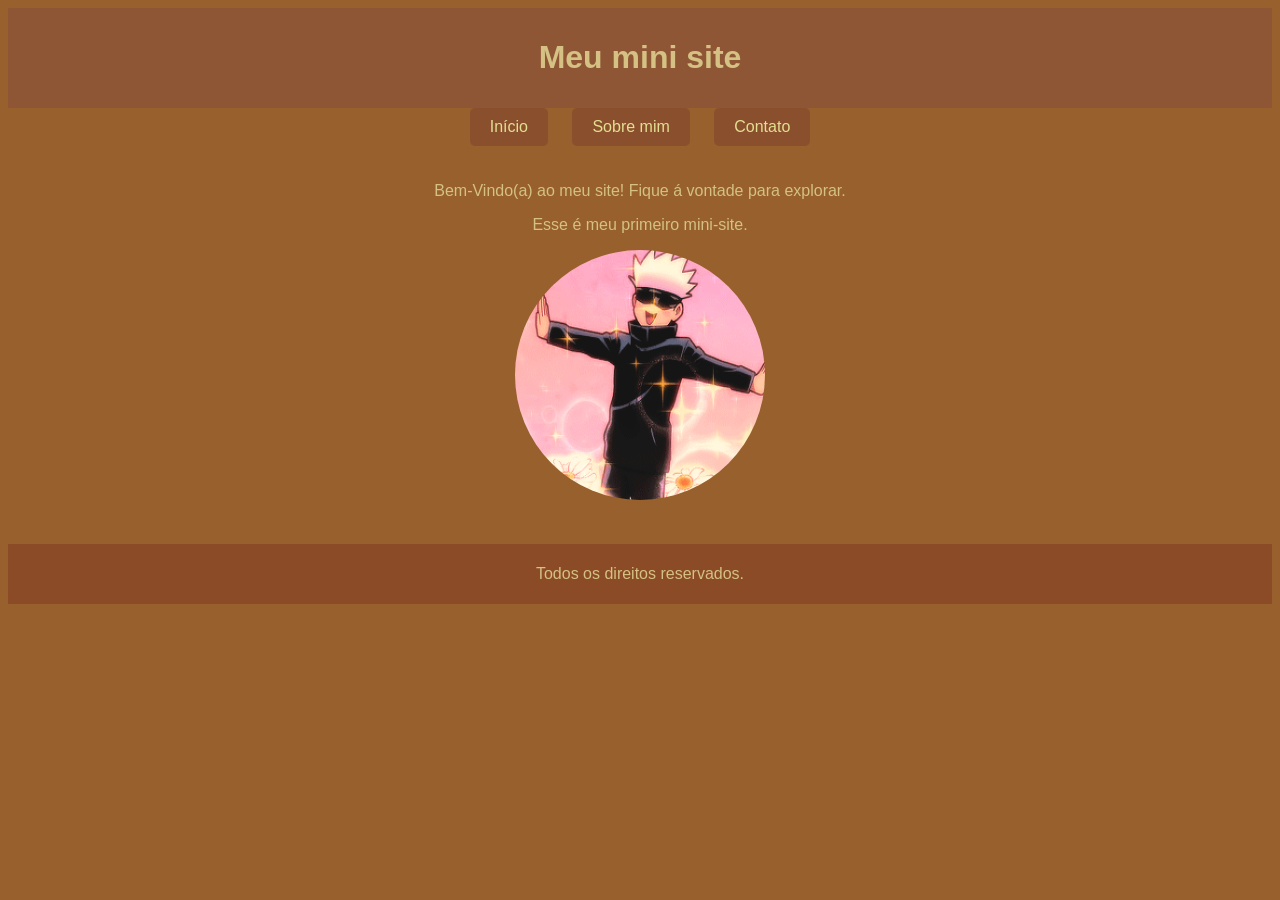
<file: index.html>
<!DOCTYPE html>
<html lang="pt-BR">
<head>
    <meta charset="UTF-8">
    <meta name="viewport" content="width=device-width, initial-scale=1.0">
    <title>Meu mini site</title>
    <link rel="stylesheet" href="style.css">
</head>
<body>

<header>
<h1>Meu mini site</h1>
</header>

<nav>
    <a href="index.html" class="botao">Início</a>
    <a href="sobre.html" class="botao">Sobre mim</a>
    <a href="contato.html" class="botao">Contato</a>
</nav>

<main>
    <p>Bem-Vindo(a) ao meu site!
        Fique á vontade para explorar.</p>
        <p>Esse é meu primeiro mini-site.</p>

        <img src="blueeyes.gif" alt="personagem de jujutsu kaisen, homem de uniforme azul escuro, com
        um pano azul escuro amarrado sobre os olhos, cabelos brancos, lisos, estilo espetado pra cima,
        ele está com os dois braços pra cima enquanto anda em camera lenta pro lado esquedo."
        height="250" kidth="250" class="foto-redonda">
</main>

<footer>
    <p>Todos os direitos reservados.</p>
</footer>
</body>
</html>
</file>
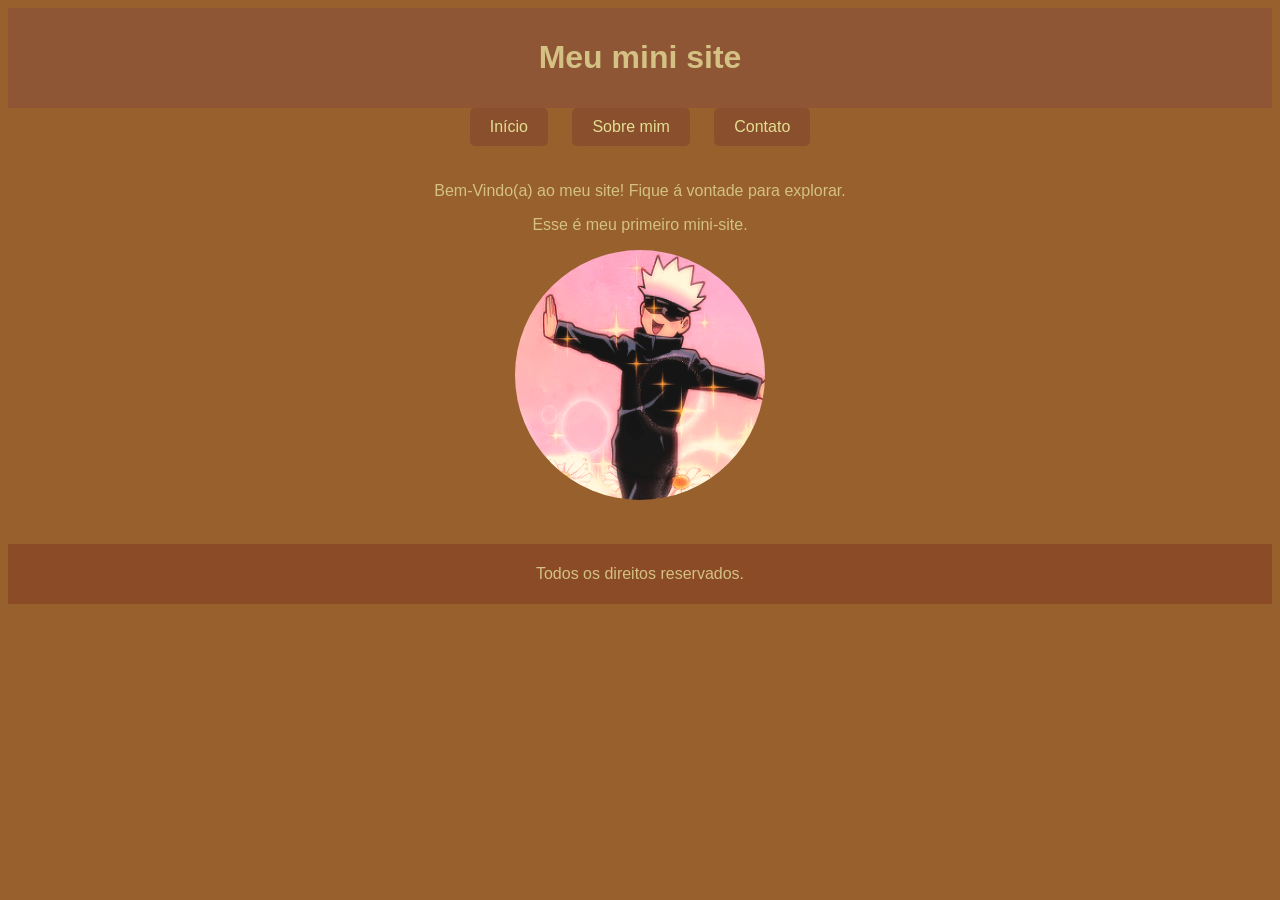
<file: meu-site/index.html>
<!DOCTYPE html>
<html lang="pt-BR">
<head>
    <meta charset="UTF-8">
    <meta name="viewport" content="width=device-width, initial-scale=1.0">
    <title>Meu mini site</title>
    <link rel="stylesheet" href="style.css">
</head>
<body>

<header>
<h1>Meu mini site</h1>
</header>

<nav>
    <a href="index.html" class="botao">Início</a>
    <a href="sobre.html" class="botao">Sobre mim</a>
    <a href="contato.html" class="botao">Contato</a>
</nav>

<main>
    <p>Bem-Vindo(a) ao meu site!
        Fique á vontade para explorar.</p>
        <p>Esse é meu primeiro mini-site.</p>

        <img src="blueeyes.gif" alt="personagem de jujutsu kaisen, homem de uniforme azul escuro, com
        um pano azul escuro amarrado sobre os olhos, cabelos brancos, lisos, estilo espetado pra cima,
        ele está com os dois braços pra cima enquanto anda em camera lenta pro lado esquedo."
        height="250" kidth="250" class="foto-redonda">
</main>

<footer>
    <p>Todos os direitos reservados.</p>
</footer>
</body>
</html>
</file>
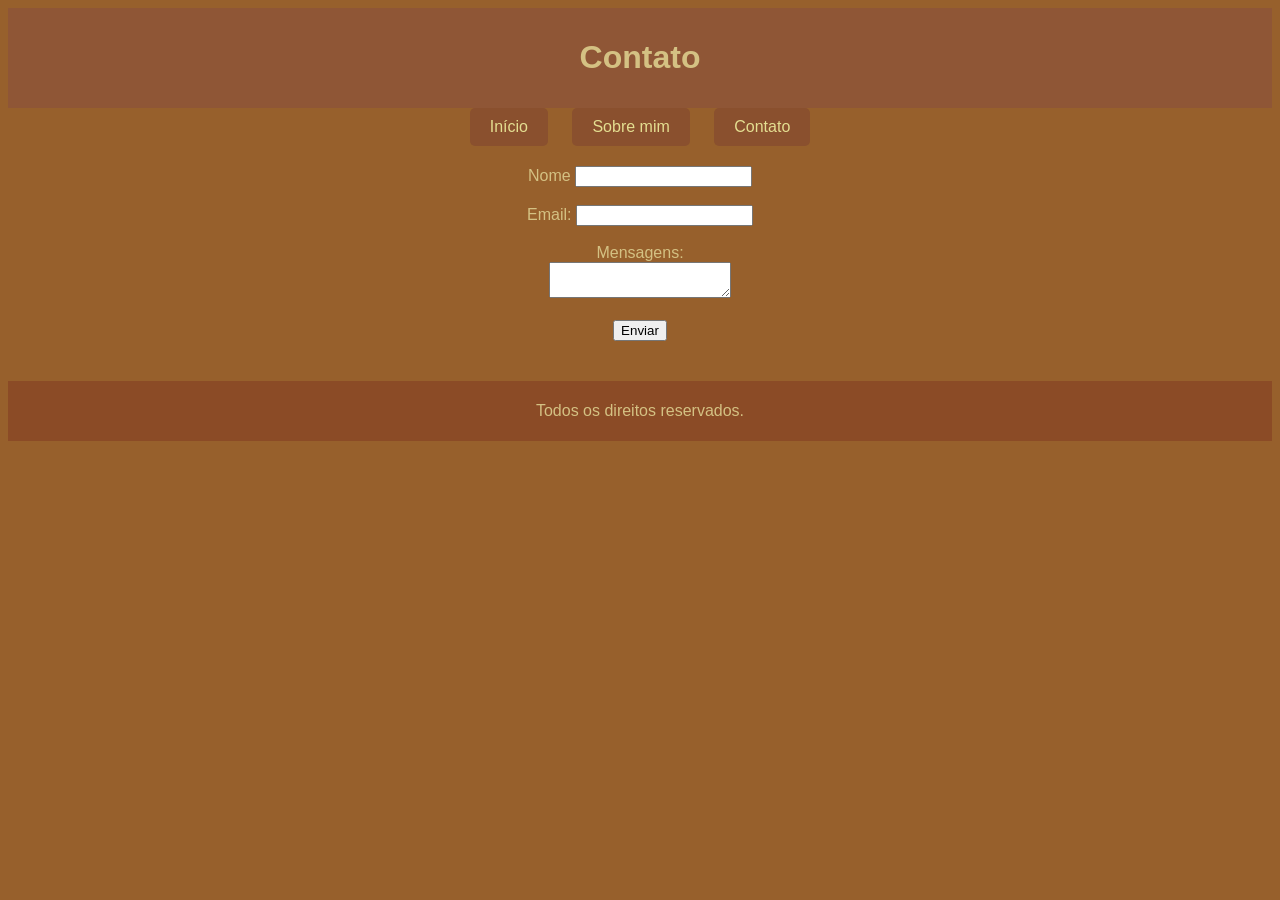
<file: contato.html>
<!DOCTYPE html>
<html lang="pt-BR">
<head>
    <meta charset="UTF-8">
    <meta name="viewport" content="width=device-width, initial-scale=1.0">
    <title>Contato</title>
    <link rel="stylesheet" href="style.css">
</head>
<body>
    
    <header>
        <h1>Contato</h1>
    </header>
    <nav>
    <a href="index.html" class="botao">Início</a>
    <a href="sobre.html" class="botao">Sobre mim</a>
    <a href="contato.html" class="botao">Contato</a>
    </nav>
    <main>
        <form>
            <label>Nome</label>
            <input type="text"><br><br>

            <label>Email:</label>
            <input type="email"><br><br>

            <label>Mensagens:</label><br>
            <textarea></textarea><br><br>

            <button type="submit">Enviar</button>
        </form>
    </main>

    <footer>
        <p>Todos os direitos reservados.</p>
    </footer>
</body>
</html>
</file>
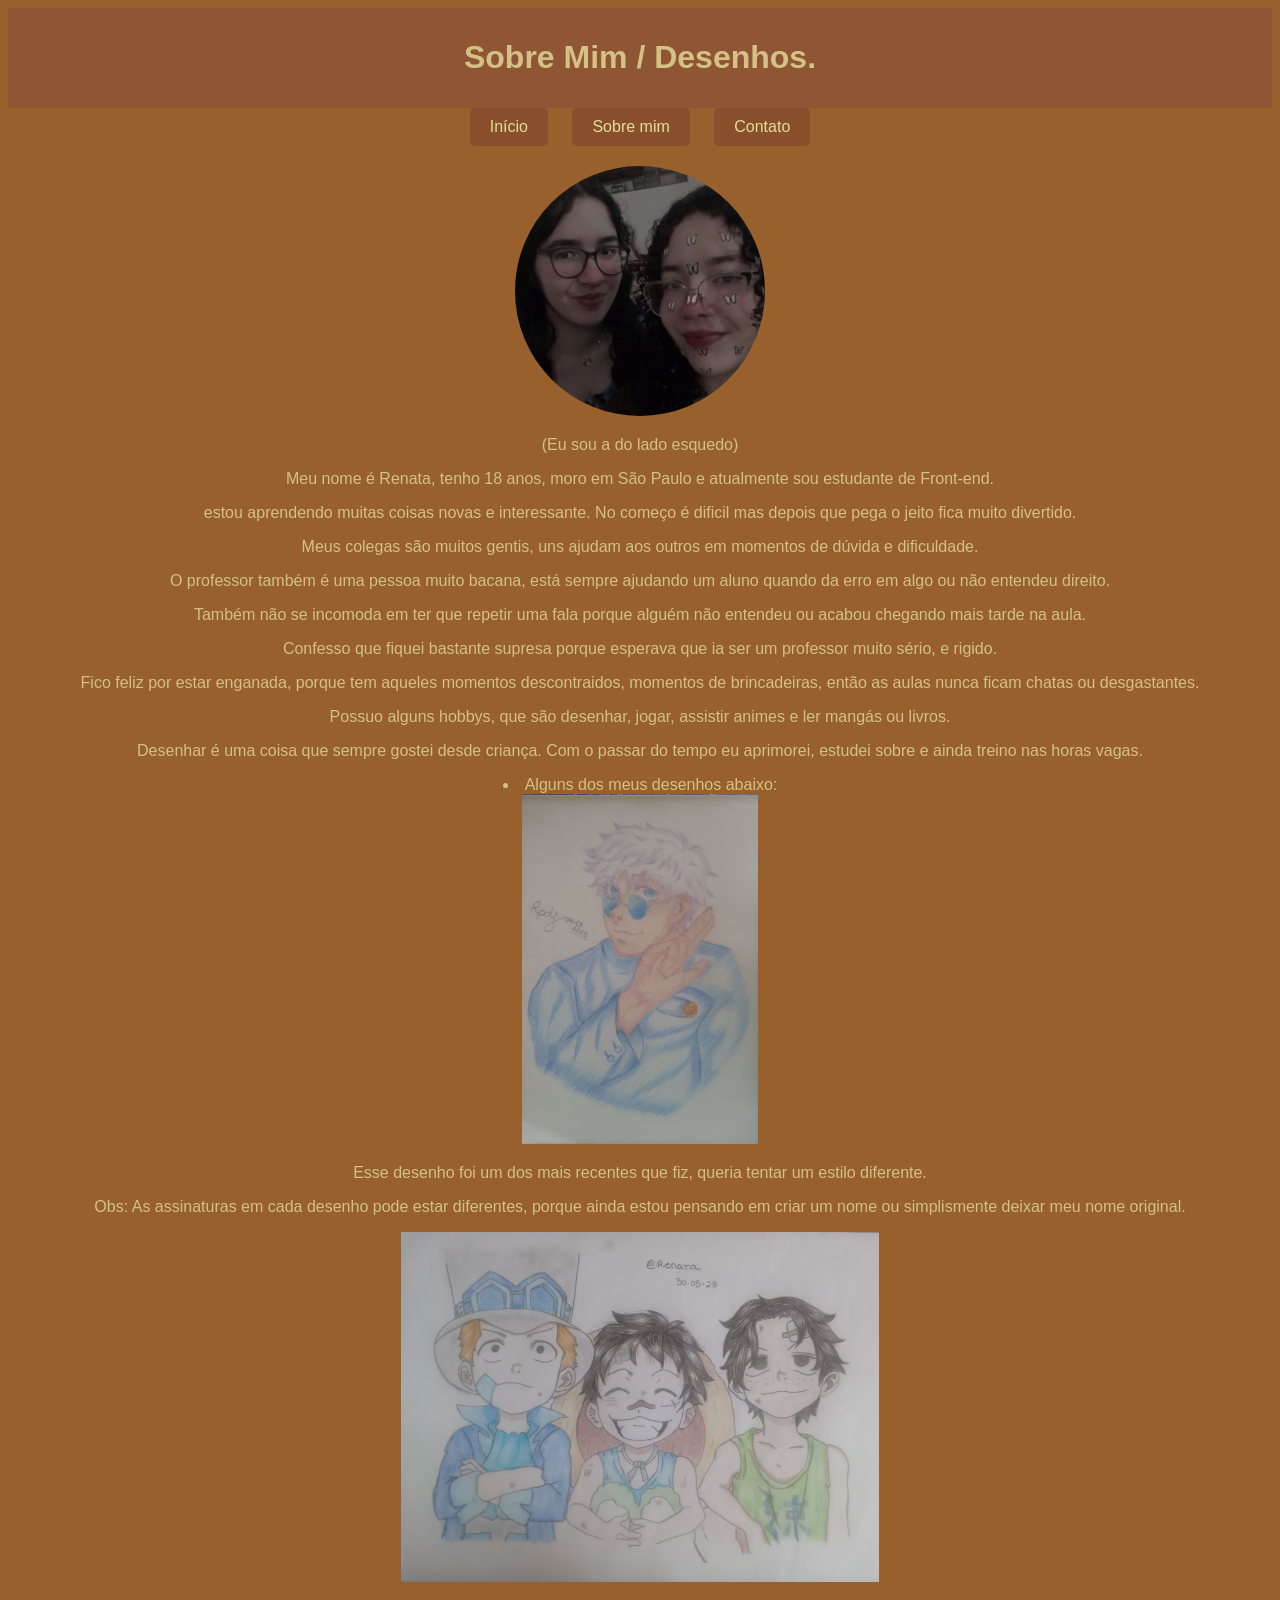
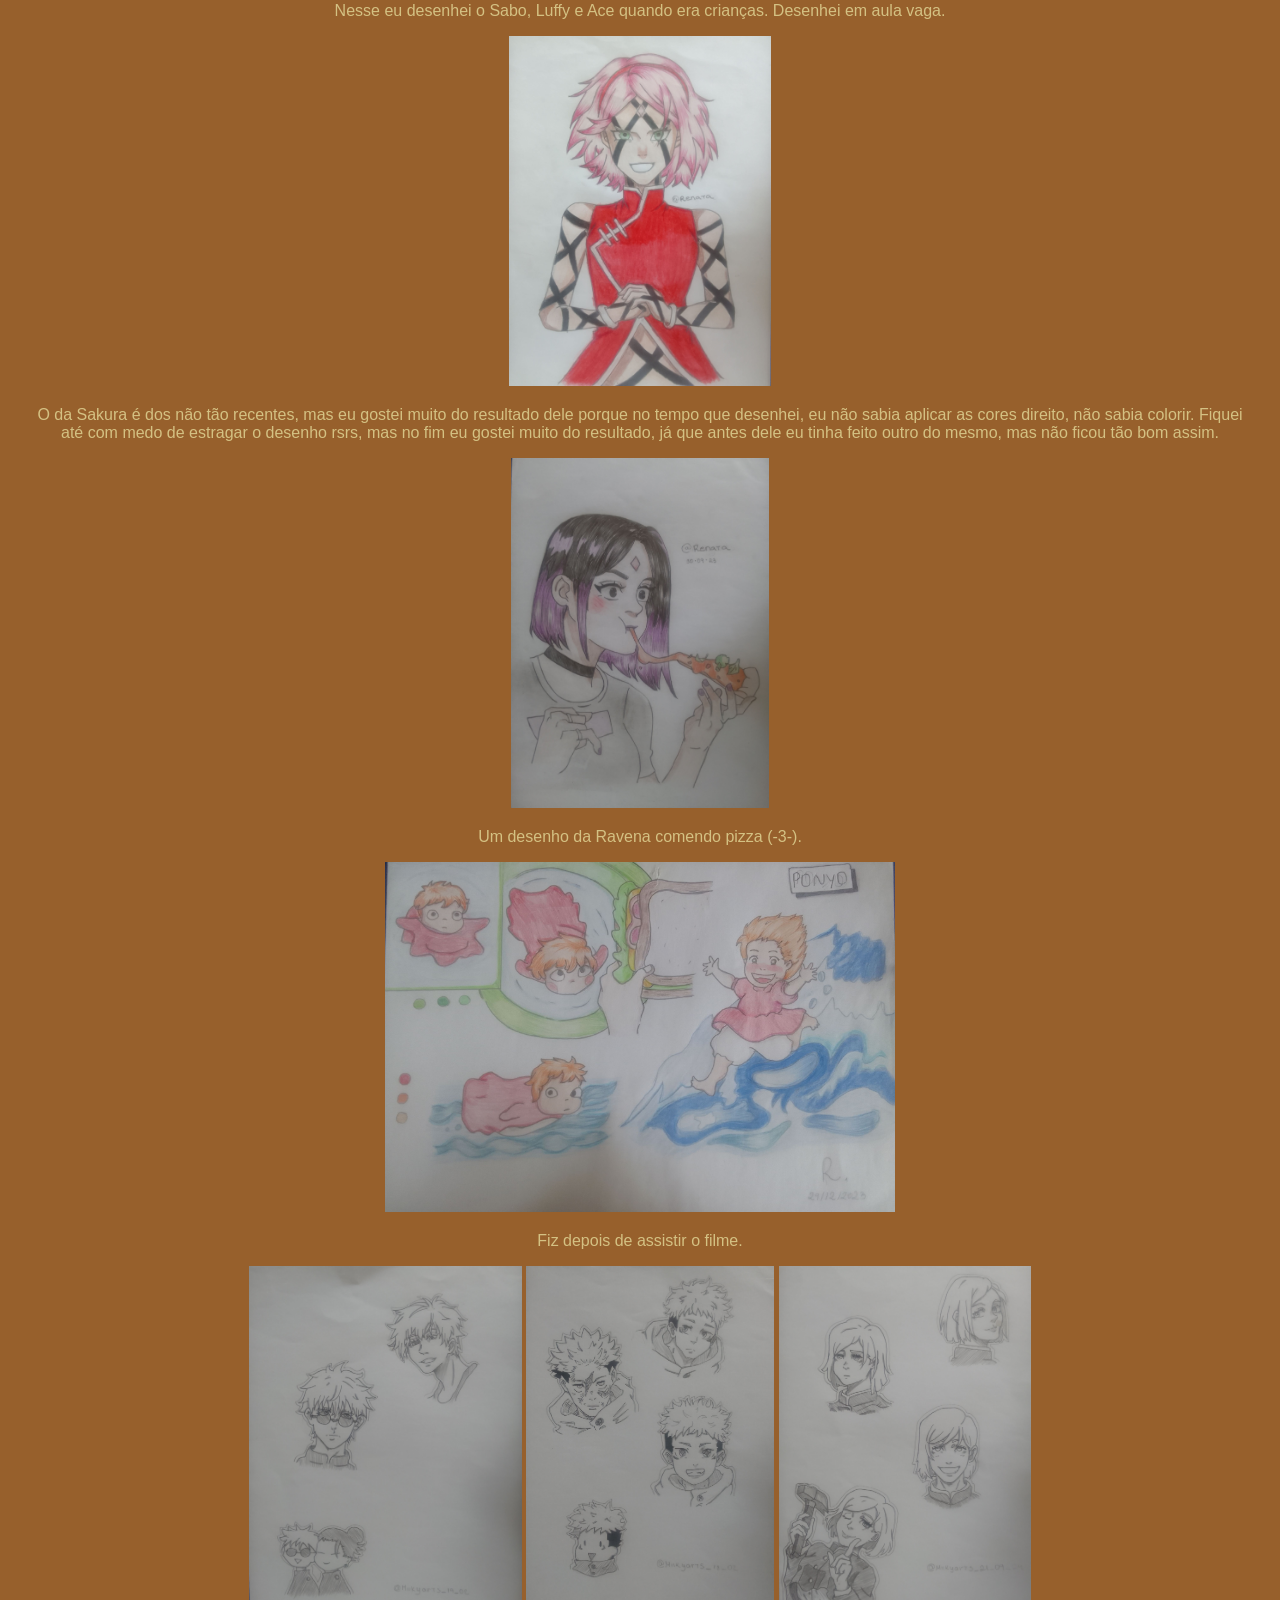
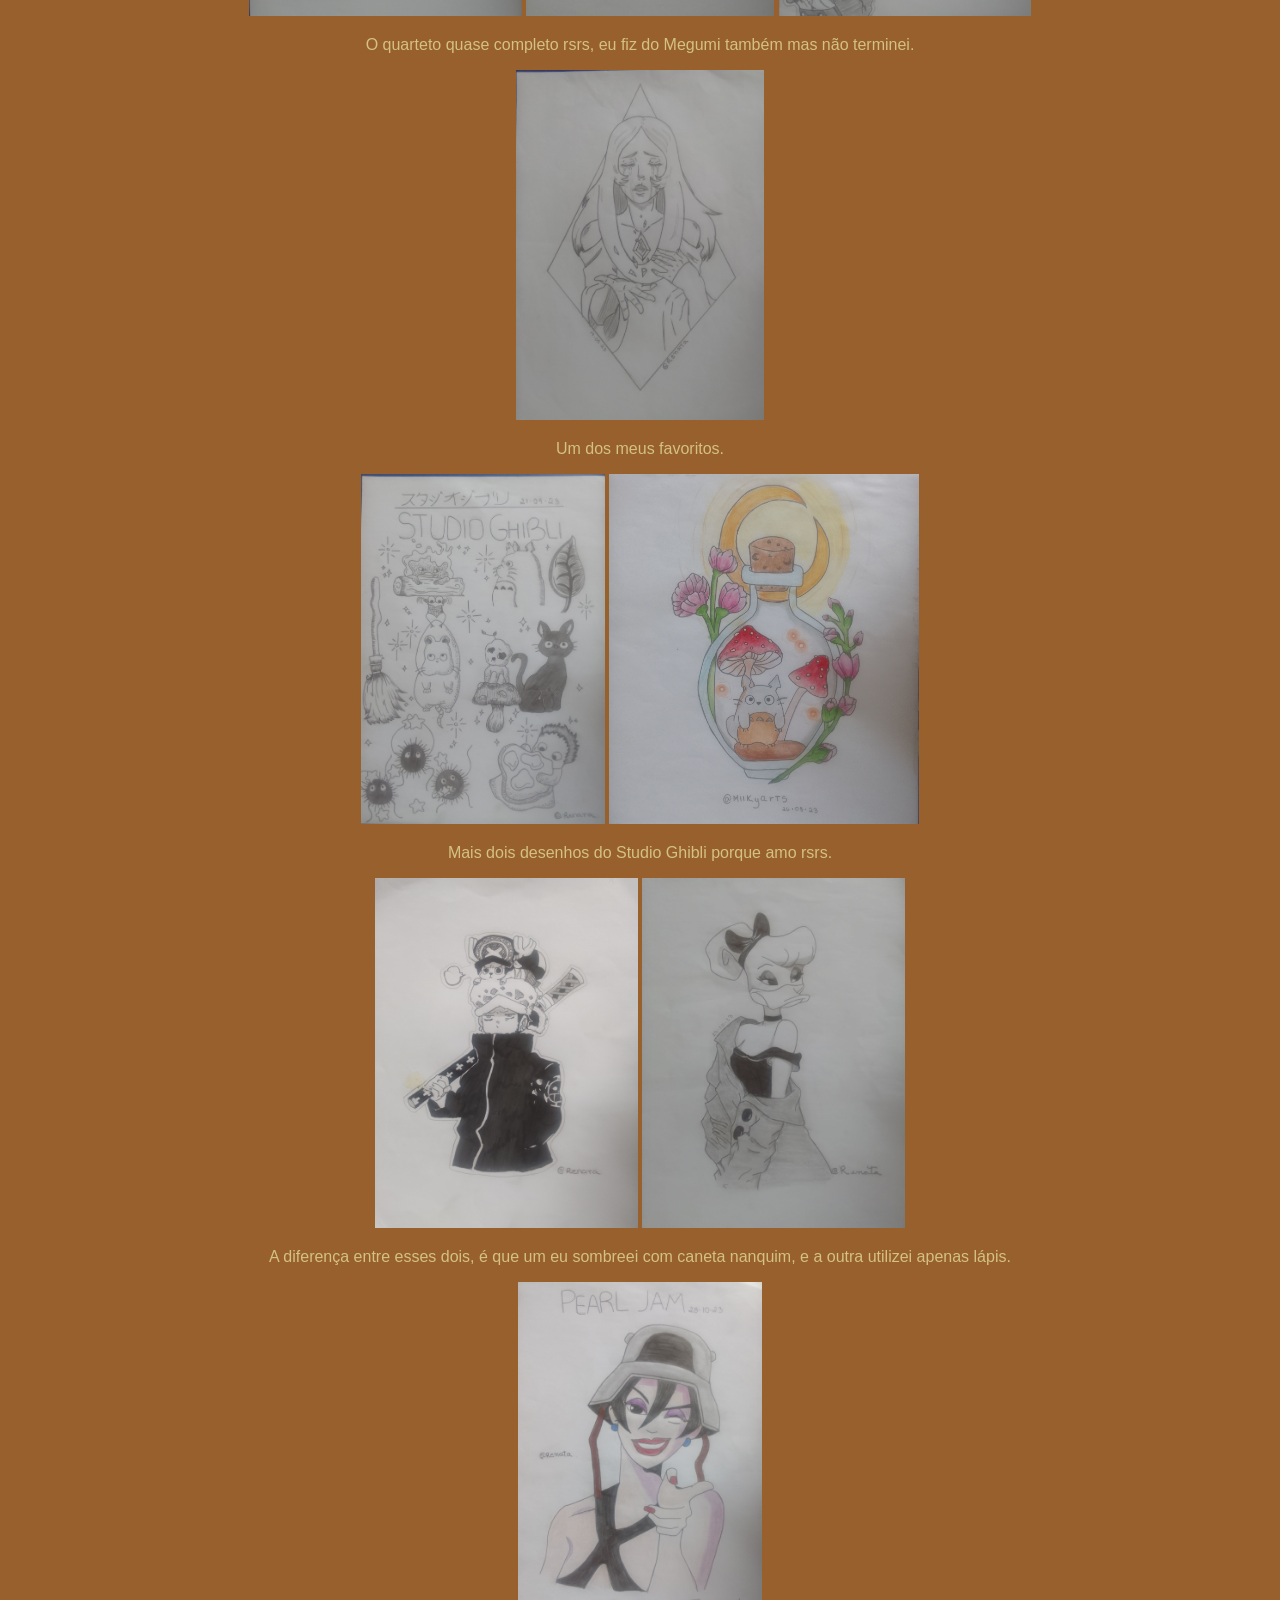
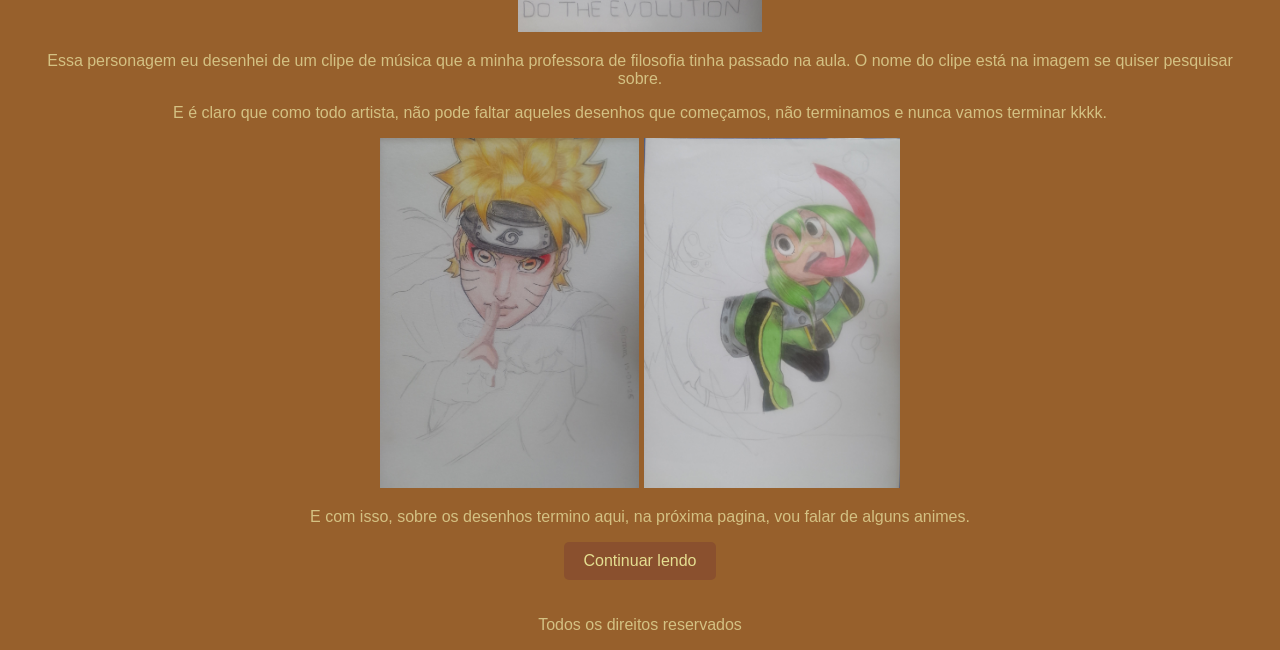
<file: sobre.html>
<!DOCTYPE html>
<html lang="pt-BR">
<head>
    <meta charset="UTF-8">
    <meta name="viewport" content="width=device-width, initial-scale=1.0">
    <title>Sobre Mim</title>
    <link rel="stylesheet" href="style.css">
</head>
<body>
    <header>
        <h1>Sobre Mim / Desenhos.</h1>
    </header>
    <nav>
    <a href="index.html" class="botao">Início</a>
    <a href="sobre.html" class="botao">Sobre mim</a>
    <a href="contato.html" class="botao">Contato</a>
    </nav>
    <main>
        <section>
            <img src="Eu.jpg" alt="Duas meninas, uma está do lado esquedo, cabelos longos, ondulados,
            da cor preta, usando uma blusa regata azul xadrez, está usando um oculos preto, está 
            sorrindo de leve. Ao lado dela, tem a segunda menina, também de oculos e sorrindo.
            tem cabelos longos, cacheados da cor preta. Usa uma blusa de manga pequena, blusa da cor marrom.
            As duas possuem olhos de cor castanho."
            height="250" kidht="250" class="foto-redonda">
            <p>(Eu sou a do lado esquedo)</p>
            <p>Meu nome é Renata, tenho 18 anos, moro em São Paulo e atualmente sou estudante de 
                Front-end.</p>
            <p>estou aprendendo muitas coisas novas e interessante. No começo é dificil mas
                depois que pega o jeito fica muito divertido.</p>
            <p>Meus colegas são muitos gentis, uns ajudam aos outros em momentos de dúvida e dificuldade.</p>
            <p>  O professor também é uma pessoa muito bacana, está sempre ajudando um aluno quando da
            erro em algo ou não entendeu direito.</p>
            <p>Também não se incomoda em ter que repetir uma fala porque 
            alguém não entendeu ou acabou chegando mais tarde na aula.</p>
            <p>Confesso que fiquei bastante supresa porque esperava que ia ser um professor muito sério,
            e rigido.</p>
           <p> Fico feliz por estar enganada, porque tem aqueles momentos descontraidos, momentos de brincadeiras,
            então as aulas nunca ficam chatas ou desgastantes.</p>
        <p>Possuo alguns hobbys, que são desenhar, jogar, assistir animes e ler mangás ou livros.</p>
        <p>Desenhar é uma coisa que sempre gostei desde criança. Com o passar do tempo eu aprimorei,
            estudei sobre e ainda treino nas horas vagas.</p>

            <li>Alguns dos meus desenhos abaixo:</li>

            <a href="IMG_20250814_144342~2.jpg" target="_blank">
            <img src="IMG_20250814_144342~2.jpg" alt="personagem de anime chamado jujutsu no kaisen,
            chamado Satoro Gojo, homem, de cabelos brancos, cabelos lisos, olhos azuis, e um oculos
            de cor azul tamanho pequeno."
            height="350" kidht="350"></a>

            <p>Esse desenho foi um dos mais recentes que fiz, queria tentar um estilo diferente.</p>
            <p>Obs: As assinaturas em cada desenho pode estar diferentes, porque ainda estou pensando
                em criar um nome ou simplismente deixar meu nome original.
            </p>
        
            <a href="ASL.jpg" target="_blank">
         <img src="ASL.jpg" alt="três personagens, o primeiro está do lado esquerdo, é um menino
            de cabelos curtos da cor loira, com um chapéu azul com oculos, apoiada na cabeça. Está de
            braços cruzados olhando sério pra cima, suas vestes são da cor azul. Ao lado dele tem um
            menino sorridente, com uma blusa regata da cor azul, cabelos lisos e curtos da cor preta,
            com um chapéu de palha atrás dele, usa shorts da cor verde, e está com os dois braços 
            dois braços envolta das pernas, ele está sentado. E por último, o terceiro garoto, de cabelos
            lisos, curtos, da cor preta, com uma expressão serena e um leve sorrisso enquanto olha pra cima.
            Os três estão com curativos no rosto."
            height="350" kidht="350"></a>

            <p>Nesse eu desenhei o Sabo, Luffy e Ace quando era crianças. Desenhei em aula vaga.</p>

            <a href="Sakura.jpg" target="_blank">
            <img src="Sakura.jpg" alt="Garota com os dois punhos unidos, expressão sorridente, cabelos
            curtos, lisos, da cor rosa, com uma tiara vermelha apoiada na cabeça. Usa um vestido vermelho,
            olhos verdes, com listras pretas em desenho de x no corpo e testa, na parte da testa tem 
            tipo um cristal rosa no centro. Personagem do anime Naruto."
            height="350" kidht="350"></a>

            <p>O da Sakura é dos não tão recentes, mas eu gostei muito do resultado dele porque no tempo
                que desenhei, eu não sabia aplicar as cores direito, não sabia colorir. Fiquei até
                com medo de estragar o desenho rsrs, mas no fim eu gostei muito do resultado, já que antes
                dele eu tinha feito outro do mesmo, mas não ficou tão bom assim.
            </p>

            <a href="Ravena.jpg" target="_blank">
            <img src="Ravena.jpg" alt="Uma garota com a mão estendida e um pedaço de pizza na palma.
            Ela tem cabelos lisos, tamanho médio, da cor preta com mechas roxas na ponta, usa uma camisa de
            manga curta da cor cinza, olhos escuros, com um cristal no centro da testa e bochechas levemente
            rosadas. Na mão esquerda com alguns anéis de prata e unhas pintadas de roxo. Contém um laço preto
            envolta no pescoço."
            height="350" kidth="350"></a>

            <p>Um desenho da Ravena comendo pizza (-3-).</p>

            <a href="Ponyo.jpg" target="_blank">
            <img src="Ponyo.jpg" alt="Desenho de uma menininha, de cabelos ruivos e curtos, usa um
            vestidinho de cor vermelha. Tem quatros poses dessa mesma menininha, na primeira ela está dentro 
            de um baldinho de água, olhando fixamente para um sanduíche, em outras duas ela está na água,
            em uma nadando e em outro correndo no mar. Na quarta pose ela ta parada dentro da água do balde.
            Ela é uma peixinha chamada Ponyo."
            height="350" kidth="350"></a>

            <p>Fiz depois de assistir o filme.</p>

            <div>
                <a href="gojo.jpg" target="_blank">
                <img src="gojo.jpg" alt="personagem chamado Satoro Gojo, cabelos lisos, curtos de cor
                branca, tem três rostos dele, no primeiro ele ta sem óculos, sorridente, no segundo
                com óculos mas a expressão séria, no terceiro ele está acompanhado do amigo de cabelo
                preto, tamanho médio, amarrado em um coque, os dois estão sorridentes.
                A imagem está em preto e branco."
                height="350" kidth="350">
                <a href="Itadori.jpg" target="_blank">
                <img src="Itadori.jpg" alt="personagem chamado Yuji Itadori, cabelos curtos, estilo
                espetado, de cor rosa claro. tem quatro rostos dele, no primeiro ele está com uma 
                expressão normal, no segundo uma expressão séria com uma cicatriz grande no centro do
                rosto. No terceiro rosto, tem uma expressão animada, no quarto um rosto estilo chibi,
                com uma expressão feliz.
                A imagem está em preto e branco."
                height="350" kidth="350"></a>
                <a href="Nobara.jpg" target="_blank">
                <img src="Nobara.jpg" alt="personagem feminina chamada Nobara Kugisaki, cabelos médios,
                com franja, da cor castanho claro. com quatro rostos dela, no primeira e terceira ela está
                com uma expressão sorridente, na segunda uma expressão normal. Na quarta pose ela está
                segurando um martelo na mão direita, com uma expressão sorridente, ela está usando um
                uniforme.
                A imagem está em preto e branco."
                height="350" kidth="350"></a>
                <p>O quarteto quase completo rsrs, eu fiz do Megumi também mas não terminei.</p>
            </div>
            <a href="Steve Universe.jpg" target="_blank">
            <img src="Steve Universe.jpg" alt="Desenho de uma mulher de olhos fechados, chorando,
            possui cabelos longos, lisos de cor branca, está com as duas mões erguidas com um cristal
            erguido no centro, ela usa um vestido.
            A imagem está em preto e branco."
            height="350" kidth="350"></a>
            <p>Um dos meus favoritos.</p>

            <div>
            <a href="Studio.Ghibli.jpg" target="_blank">
            <img src="Studio.Ghibli.jpg" alt="Varios personagens animados do Stdio Ghibli,
             onde estão Tototo, Ponyo, As poerinhas e o ratinho do filme A Viagem de Chihiro,
             Calcifer, bichinho de princesa Mononoke e o gato preto de O serviços de entrega da
             Kiki.
             A imagem está em preto e branco."
             height="350" kidth="350"></a>

            <a href="Totoro.jpg" target="_blank">
            <img src="Totoro.jpg" alt="Personagem do filme chamado Meu Amigo Totoro, dentro
            de recipiente de poção, com dois cogumelos vermelhos. Do lado de fora do recepiente
            tem um flores rosas desabrochando ainda, um em cada lado. e em cima uma lua.
            A imagem está em preto e branco."
            height="350" kidth="350"></a>
            </div>
            <P>Mais dois desenhos do Studio Ghibli porque amo rsrs.</P>

            <div>
                 <a href="Law.jpg" target="_blank">
                <img src="Law.jpg" alt="Um homem, com cabelos curtos, lisos e da cor preta, usando
                um chapéu, e tem uma mini rena, que também está usando um chapéu, essa rena está em cima
                da cabeça dele, e além do chapéu, tem ataduras envolta da barriga, usa um short também.
                O homem está com uma expressão séria no rosto, ele está segurando uma espada na mão
                esquerda, apoiando-a no ombro, ele está usando um casaco. A imagem está em preto e 
                branco."
                height="350" kidth="350"></a>

                <a href="Margarida.jpg" target="_blank">
                <img src="Margarida.jpg" alt="Uma pata, de cabelo amarrado em um coque, com laço envolta,
                está usando um vestido preto, que está coberto com um sobretudo caido em seus obros.
                Personagem de um desenho infantil, a imagem está em preto e branco."
                height="350" kidth="350"></a>

                <p>A diferença entre esses dois, é que um eu sombreei com caneta nanquim, e a outra utilizei
                    apenas lápis.
                </p>
            </div>

            <a href="Pearl Jam.jpg" target="_blank">
            <img src="Pearl Jam.jpg" alt="Uma mulher de cabelos curtos, lisos da cor preta, com uma
            espécie de capacete. Ela está com sombra roxa nas palpebrás, e um batom vermelho nos lábios,
            usa dois brincos em formato de esferas, da cor azul. Ela está com expressão sorridente,
            com o braço direito erguido e a mão apontando em direção a você, as unhas também estão
            pintadas em vermelho. Está usando um vestido preto."
            height="350" kidth="350"></a>
            
            <p>Essa personagem eu desenhei de um clipe de música que a minha professora de filosofia
                tinha passado na aula. O nome do clipe está na imagem se quiser pesquisar sobre.
            </p>

            <div>
            <p>E é claro que como todo artista, não pode faltar aqueles desenhos que começamos,
            não terminamos e nunca vamos terminar kkkk.</p>
            <a href="Naruto.jpg" target="_blank">
            <img src="Naruto.jpg" alt="Um desenho incompleto de Naruto, onde apenas o rosto está 
            colorido. Ele aparece de frente, com cabelos loiros espetados, bandana da vila da folha,
            na testa. Está fazendo o selo da mão de ninjutsu, com o dedo indicador levantado em frente á 
            boca."
            height="350" kidth="350"></a>

            <a href="Sapinha.jpg" target="_blank">
            <img src="Sapinha.jpg" alt="Desenho incompleto da personagem Tsuyu Asui de Boku no hero 
            academia, Ela aparece agachada, usando seu uniforme de heroína, com os olhos grandes e a 
            língua esticada para fora. O cabelo verde escuro, lisos e longos, cai dos lados do rosto."
            height="350" kidth="350"></a>
            <p>E com isso, sobre os desenhos termino aqui, na próxima pagina, vou falar de alguns 
                animes.
            </p>
            </div>
            
        </section>
         <a href="sobre2.html" class="botao">Continuar lendo</a>
    </main>
        <p>Todos os direitos reservados</p>
    </footer>
</body>
</html>
</file>
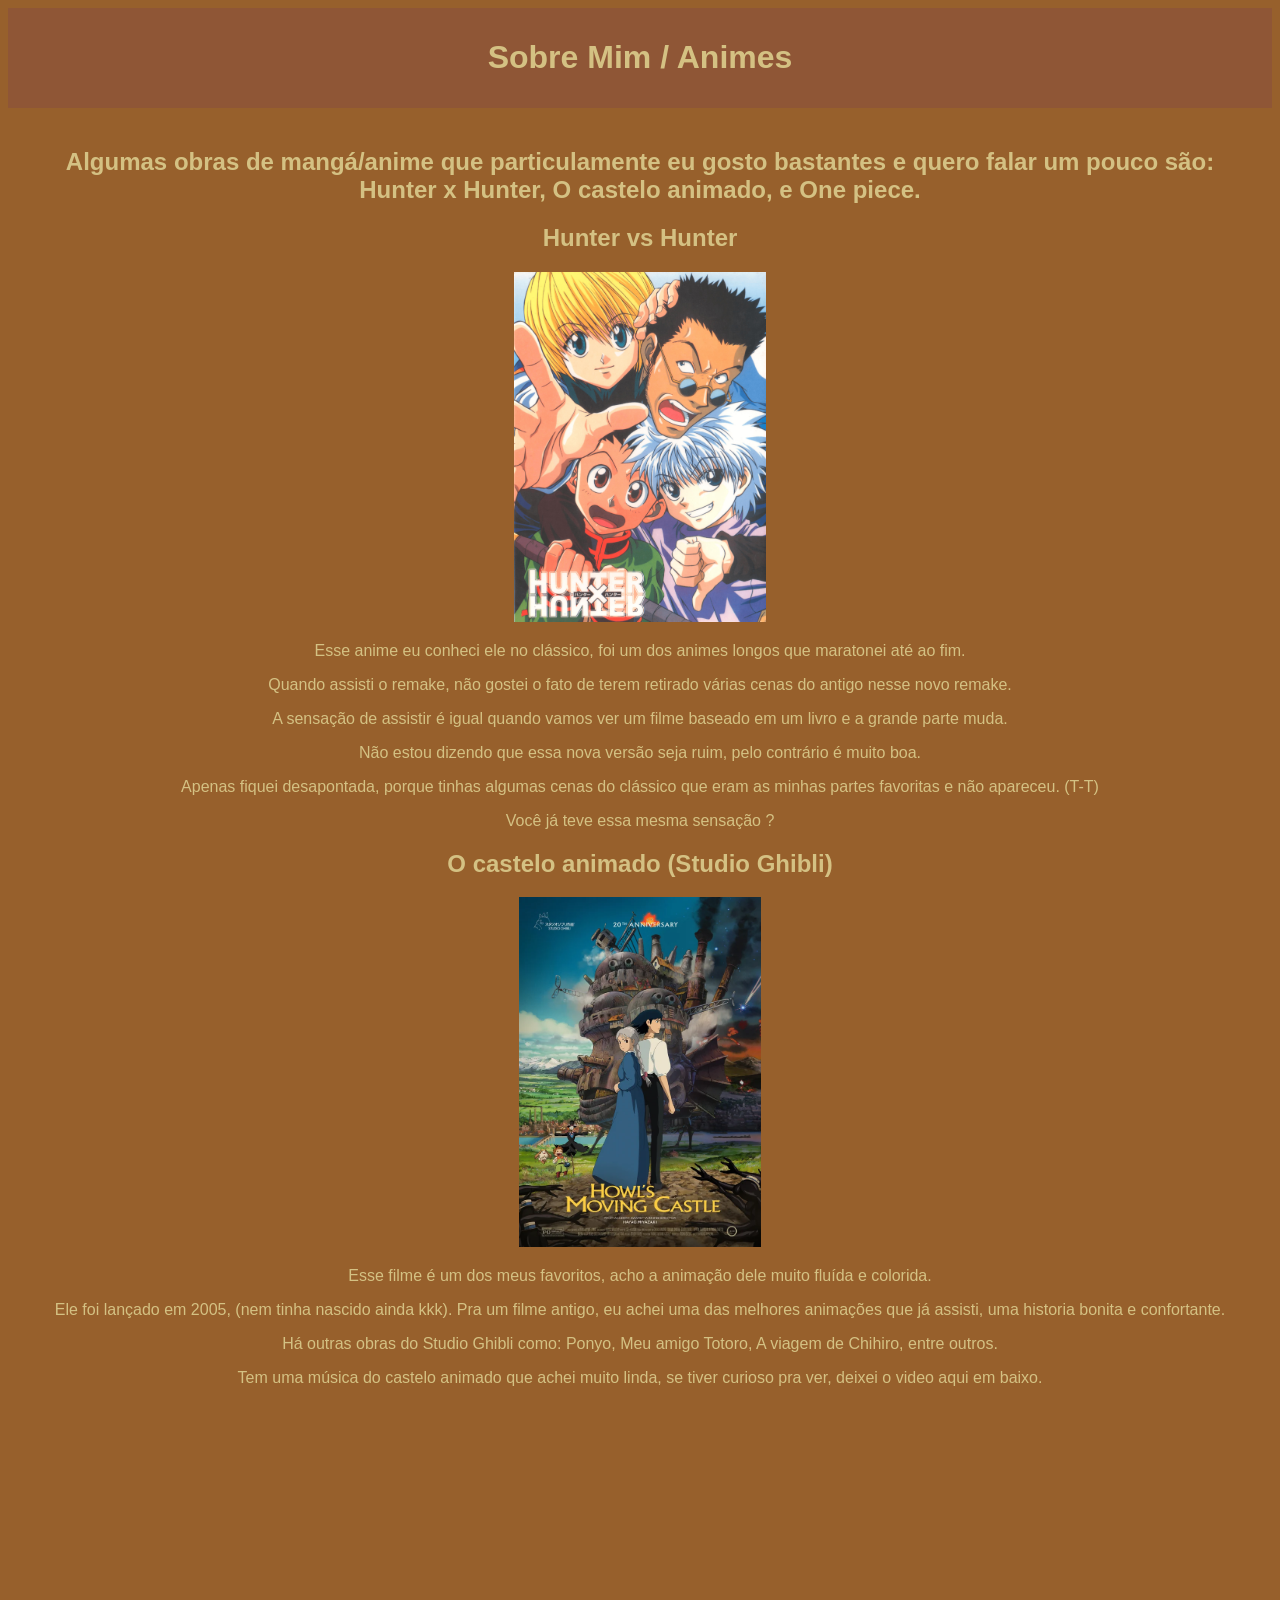
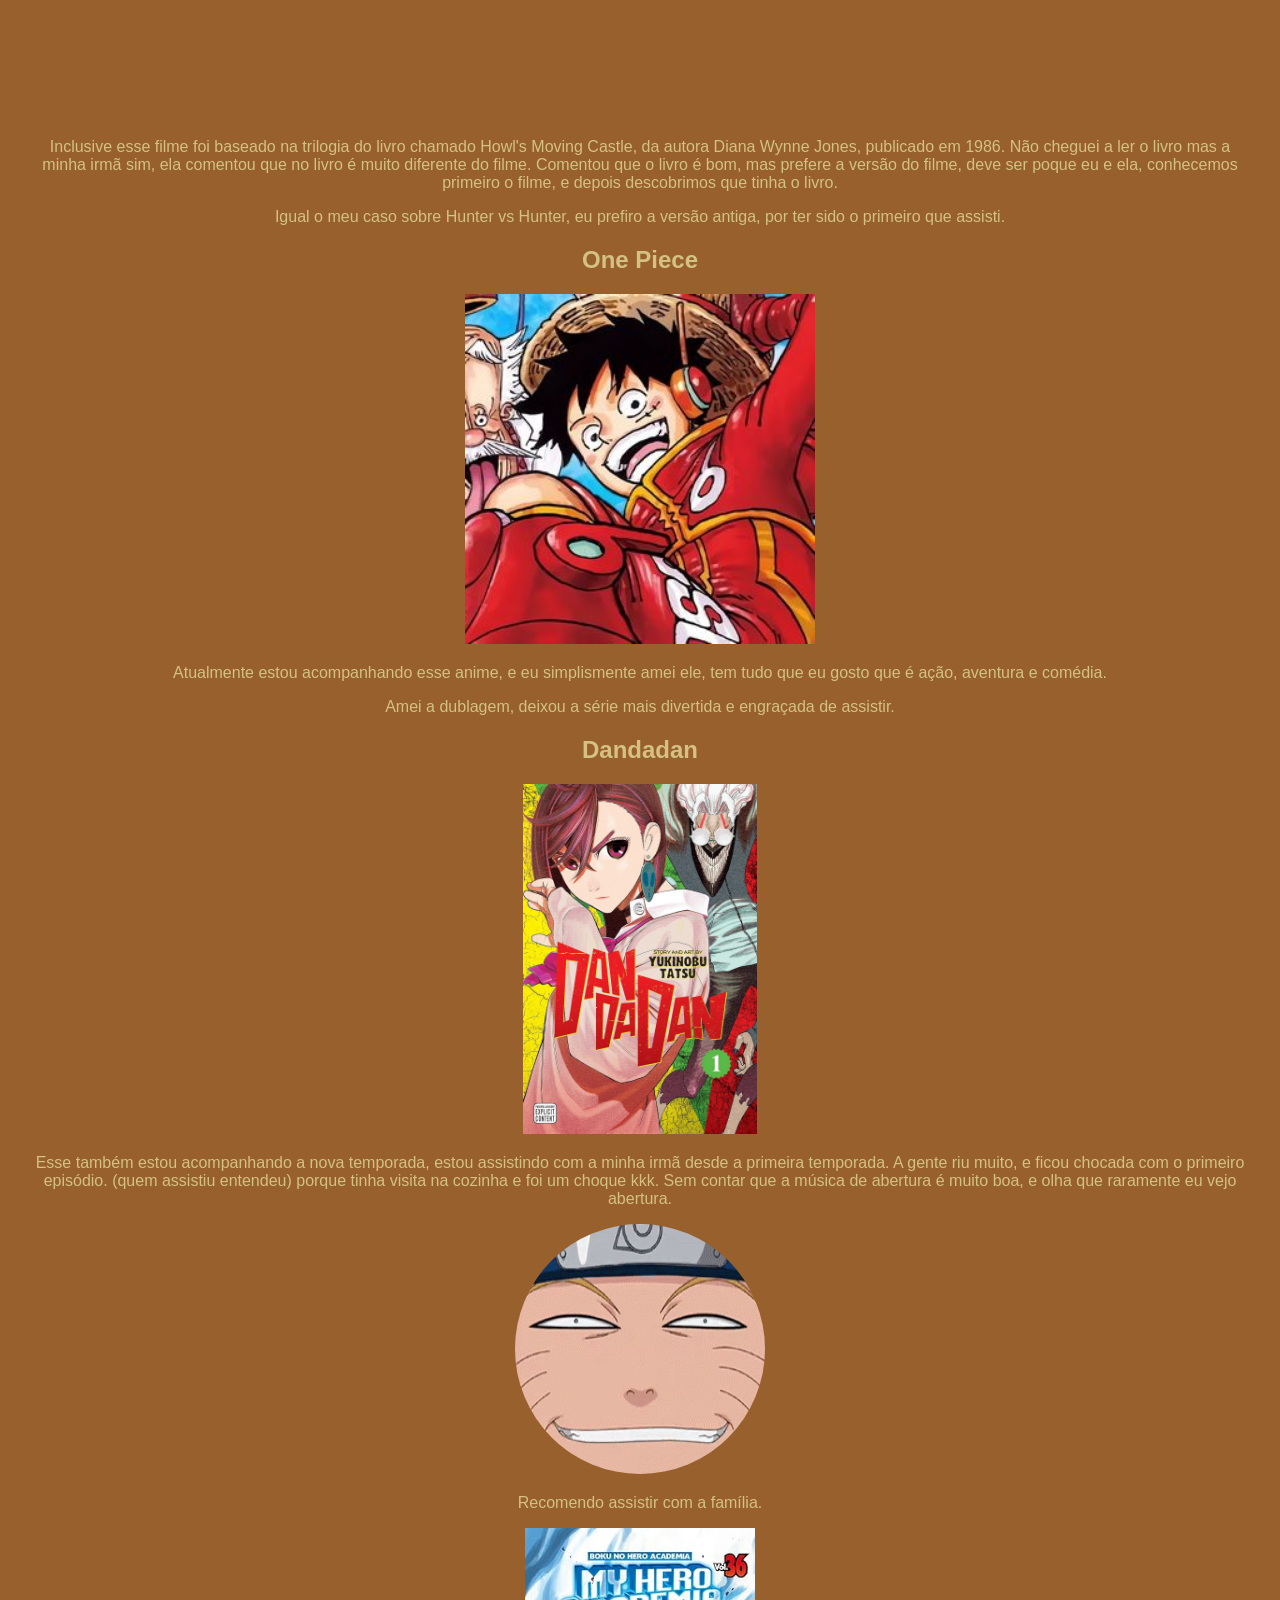
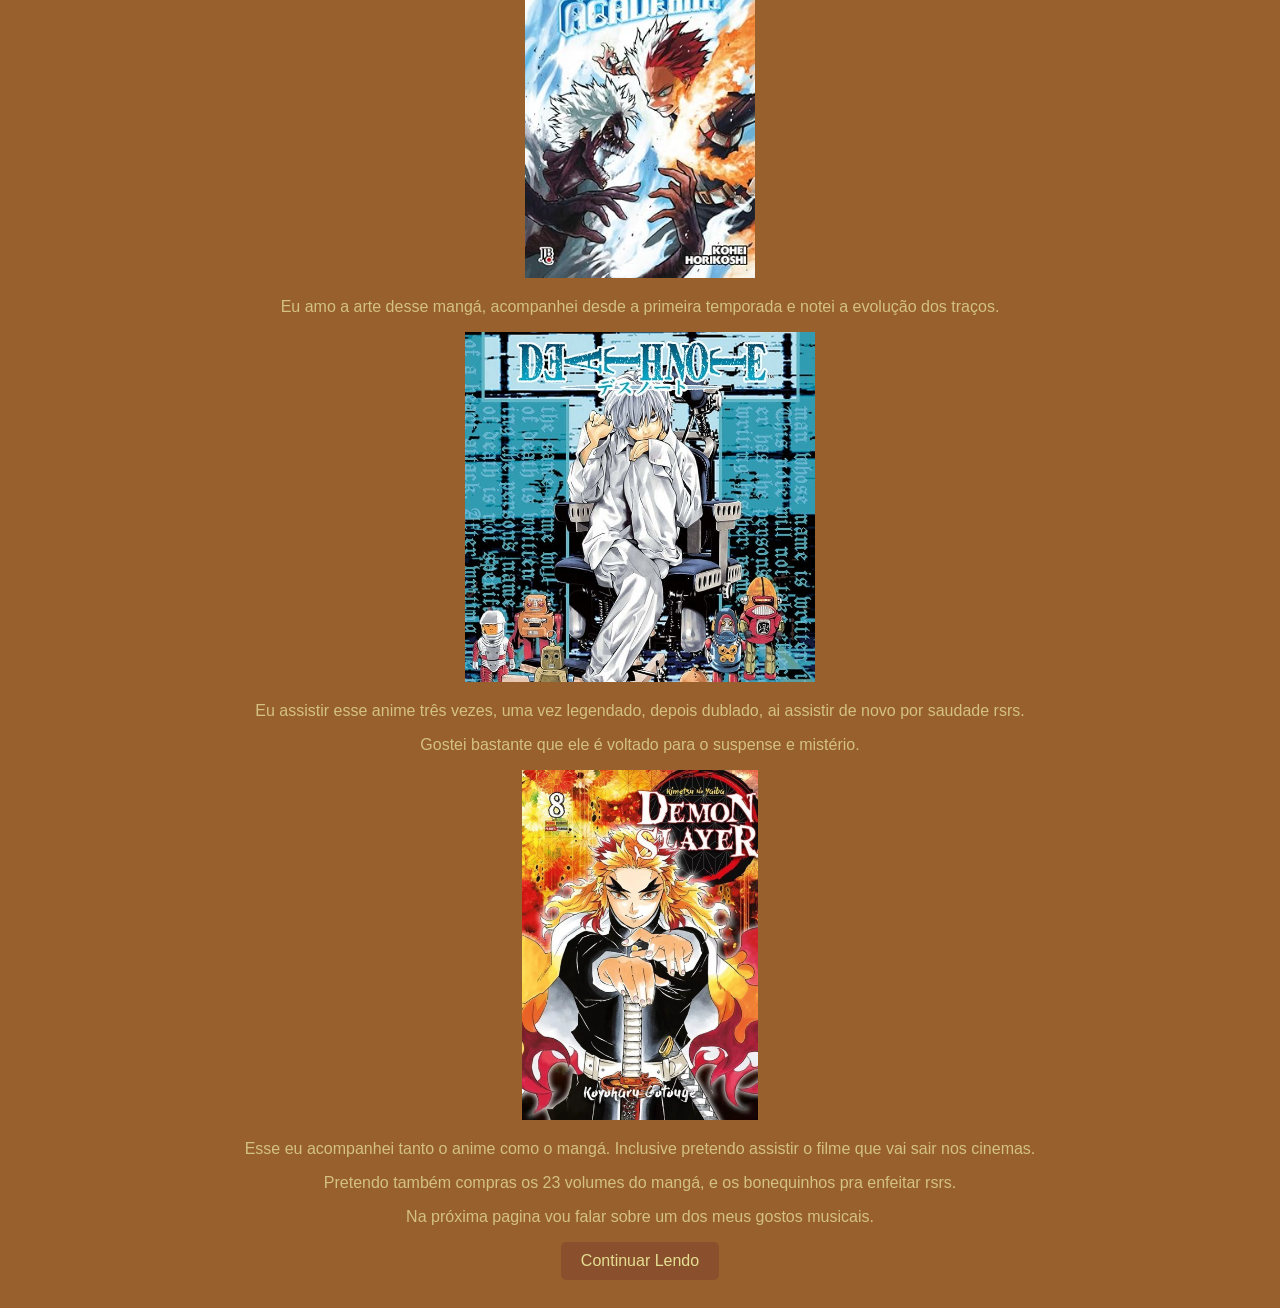
<file: sobre2.html>
<!DOCTYPE html>
<html lang="pt-BR">
<head>
    <meta charset="UTF-8">
    <meta name="viewport" content="width=device-width, initial-scale=1.0">
    <title>Sobre Mim - Parte 2</title>
    <link rel="stylesheet" href="style.css">
</head>
<body>

    <header>
        <h1>Sobre Mim / Animes</h1>
    </header>

    <main>
    <section>
         <h1>Algumas obras de mangá/anime que particulamente eu gosto bastantes e quero falar
                um pouco são: 
                Hunter x Hunter, O castelo animado, e One piece.
         </h1>

            <h1>Hunter vs Hunter</h1>

            <img src="Gon.png" alt="grupo de quatro amigos, o primeiro do lado direito é um homem,
             cabelo preto, e estilo espetado, no rosto um oculos pequeno preto e olhos castanhos,
             esse personagem se chama Leorio.
             Ao lado esquerdo dele tem outro personagem, cabelos lisos, escovados para baixo de cor loiro,
             olhos azuis, usa uma roupa com uma manta azul mas não dá pra notar, esse se chama Kurapika.
             Embaixo há mais dois personagens, dois garotos.
             O primeiro está do lado esquerdo, cabelos da cor preta, estilo espetado pra cima, olhos
             castanhos, e usa tipo um uniforme verde, expresão sorridente.
             O segundo possuí cabelos brancos, cabelos escovados para baixo, olhos azuis. Usa uma camiseta
             de manga curta, da cor roxa com um desenho de uma estrela branca no centro.
             por dentro da camiseta há outra camisa de cor preta de mangas da cor preta.
             Eles se chama Gon e Killua.
             Personagens do mangá Hunter vs Hunter."
            height="350" kidht="350">
            
            <p>Esse anime eu conheci ele no clássico, foi um dos animes longos que maratonei até 
                ao fim.</p>
             <p> Quando assisti o remake, não gostei o fato de terem retirado várias cenas 
             do antigo nesse novo remake.</p>
             <p>A sensação de assistir é igual quando vamos ver um filme 
             baseado em um livro e a grande parte muda.</p>
             <p>Não estou dizendo que essa nova versão seja ruim, pelo contrário é muito boa.</p>
             <p>Apenas fiquei desapontada, porque tinhas algumas cenas do clássico que eram as minhas 
            partes favoritas e não apareceu. (T-T)</p>
             <p>Você já teve essa mesma sensação ?</p>

            <h1>O castelo animado (Studio Ghibli)</h1>

            <img src="howl.jpg" alt="Um casal, uma mulher do lado esquerdo, cabelos da cor branca, cabelos
           de tamanho médio, amarrado em uma trança. Vestindo um vestido azul com mangas longas.
           Do lado direito, um homem alto, de cabelos de tamanho médio de cor preto azulado. Veste uma camisa
           branca de mangas longas, uma calça de cintura alta preta.
           Personagens do filme da Stdio Ghibli, conhecido como o castelo animado."
           height="350" kidht="350">

           <P>Esse filme é um dos meus favoritos, acho a animação dele muito fluída e colorida.</P>
           <P>Ele foi lançado em 2005, (nem tinha nascido ainda kkk). Pra um filme antigo, eu achei
            uma das melhores animações que já assisti, uma historia bonita e confortante.</P>
           <p>Há outras obras do Studio Ghibli como: Ponyo, Meu amigo Totoro, A viagem de Chihiro,
            entre outros.</p>
           <P>Tem uma música do castelo animado que achei muito linda, se tiver curioso pra ver,
           deixei o video aqui em baixo.</P>

         <iframe
          width="360" height="315" src="https://www.youtube.com/embed/27OW64BIZ0Y?si=kTC2VKaWRLKUqBIy" 
          title="YouTube video player" frameborder="0" 
         allow="accelerometer; autoplay; clipboard-write; encrypted-media; gyroscope; picture-in-picture; web-share" 
         referrerpolicy="strict-origin-when-cross-origin" allowfullscreen></iframe>

         <p>Inclusive esse filme foi baseado na trilogia do livro chamado Howl's Moving Castle,
         da autora Diana Wynne Jones, publicado em 1986. 
        Não cheguei a ler o livro mas a minha irmã sim, ela comentou que no livro é muito diferente
        do filme. Comentou que o livro é bom, mas prefere a versão do filme, deve ser poque eu e ela,
        conhecemos primeiro o filme, e depois descobrimos que tinha o livro.</p>

        <p>Igual o meu caso sobre Hunter vs Hunter, eu prefiro a versão antiga, por ter sido 
        o primeiro que assisti.</p>

        <h1>One Piece</h1>

        <img src="Monkey.jpg" alt="UM homem de cabelos lisos e escorridos, cabelo da cor
        preta, olhos escuros, usa um chapéu de palha com um tipo de laço vermelho em volta,
        chapéu apoiado na cabeça, ele usa uma roupa vermelha com detalhes em amarelo e branco,
        usa um tipo de fone de ouvido apenas na orelha direita, possuí uma cicatriz, um corte
        perto do olho direito, expressão sorridente.
        Personagem principal do mangá chamado One piece."
        height="350" kidht="350">

        <p>Atualmente estou acompanhando esse anime, e eu simplismente amei ele,
        tem tudo que eu gosto que é ação, aventura e comédia.</p>
        <p>Amei a dublagem, deixou a série mais divertida e engraçada
        de assistir.</p>

        <h1>Dandadan</h1>

        <img src="dandadn.png" alt="Em primeiro plano uma personagem de cabelo curto, de cor castanho
        avermelhado, e olhar sério. Veste uma blusa de mangas compridas, de cor rosa claro. Ao fundo está
        um personagem de aparência sombria com óculos, cabelos brancos, lisos e espetados. Tem duas linhas 
        vermelhas no rosto e uma máscara que cobre quase todo o rosto. O título Dandadan aparece em letras
        grandes de cor vermelha no centro.
        Personagens do mangá Dandadan."
        height="350" kidth="350">

        <p>Esse também estou acompanhando a nova temporada, estou assistindo com a minha irmã desde a
        primeira temporada. A gente riu muito, e ficou chocada com o primeiro episódio. (quem assistiu entendeu)
        porque tinha visita na cozinha e foi um choque kkk. Sem contar que a música de abertura é muito boa,
        e olha que raramente eu vejo abertura.</p>

        <img src="narutomeme.gif" alt="Close do personagem Naruto sorrindo com os olhos semicerrados e 
        mostrando os dentes. Ele usa a bandana azul com o símbolo da Vila da Folha."
        height="150" kidht="150" class="foto-redonda">
        <p>Recomendo assistir com a família.</p>

        <img src="Bnha.png" alt="Há dois personagens do mangá Boku no hero academia. Dabi e Todoroki se
        enfrentam. Dabi está do lado esquerdo cercado fogo azul sombria e o outro usando fogo e gelo.
        Aparece o título My hero academia em letras grandes e azuis no topo."
        height="350" kidth="350">

        <p>Eu amo a arte desse mangá, acompanhei desde a primeira temporada e notei a evolução dos traços.</p>

        <img src="Deathnote.jpg" alt="No centro, o personagem Near de Death Note, aparece sentado em uma 
        cadeira, vestindo roupas brancas e cercados por bonecos e brinquedos. O fundo é azul com códigos
        e letras, e o título 'Death Note' aparece na parte superior de cor azul."
        height="350" kidth="350">
        <p>Eu assistir esse anime três vezes, uma vez legendado, depois dublado, ai assistir de novo 
        por saudade rsrs.</p>
        <p>Gostei bastante que ele é voltado para o suspense e mistério.</p>

        <img src="Rengoku.png" alt="No centro está o personagem Kyojuro Rengoku do mangá 'Demon Slayer',
        ele está com expressão confiante, com as duas mões segurando uma katana pra frente.
        Ele veste o uniforme de caçador de demônios. O fundo é composto por chamas e tons quentes que 
        remetem ao fogo."
        height="350" kidth="350">
        <p>Esse eu acompanhei tanto o anime como o mangá. Inclusive pretendo assistir o filme que vai
        sair nos cinemas.</p>
        <p>Pretendo também compras os 23 volumes do mangá, e os bonequinhos pra enfeitar rsrs.</p>
        <p>Na próxima pagina vou falar sobre um dos meus gostos musicais.</p>

     <a href="sobre3.html" class="botao">Continuar Lendo</a>
     </main>
    </section>
</body>
</html>
</file>
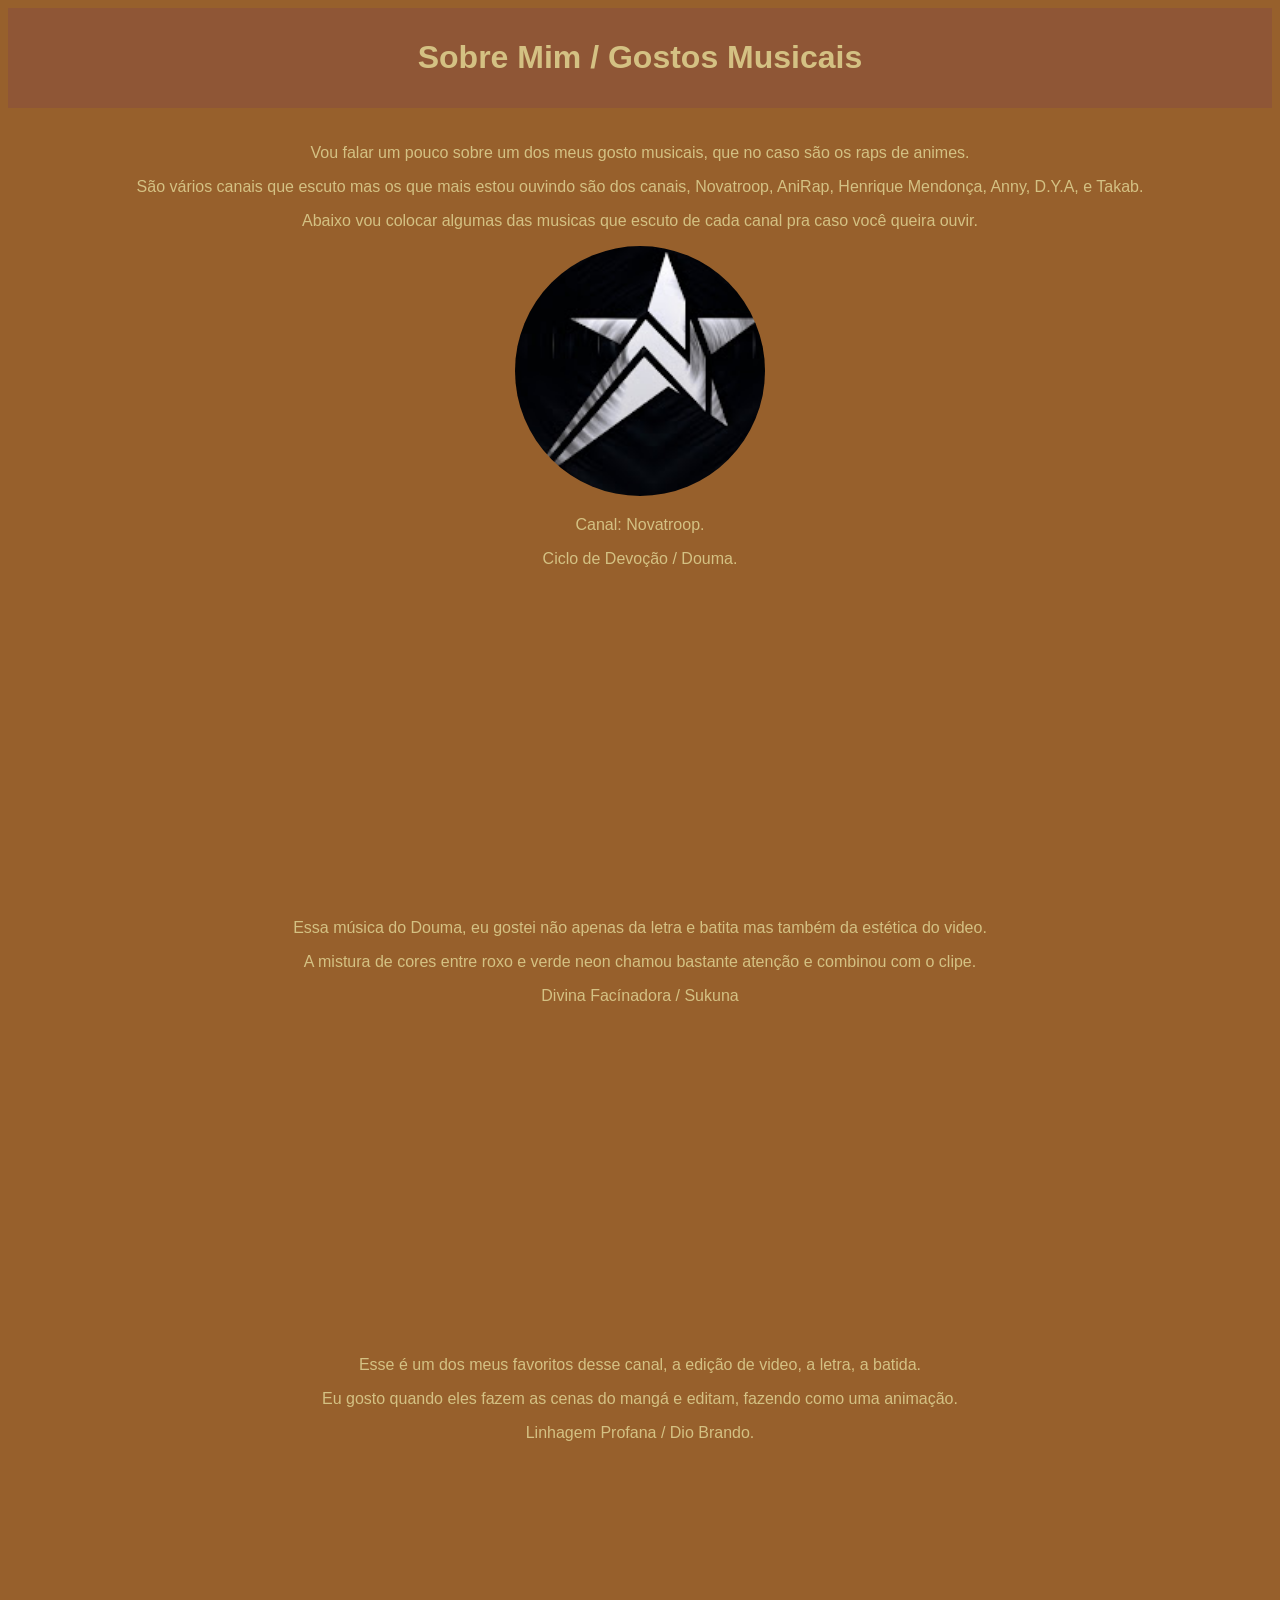
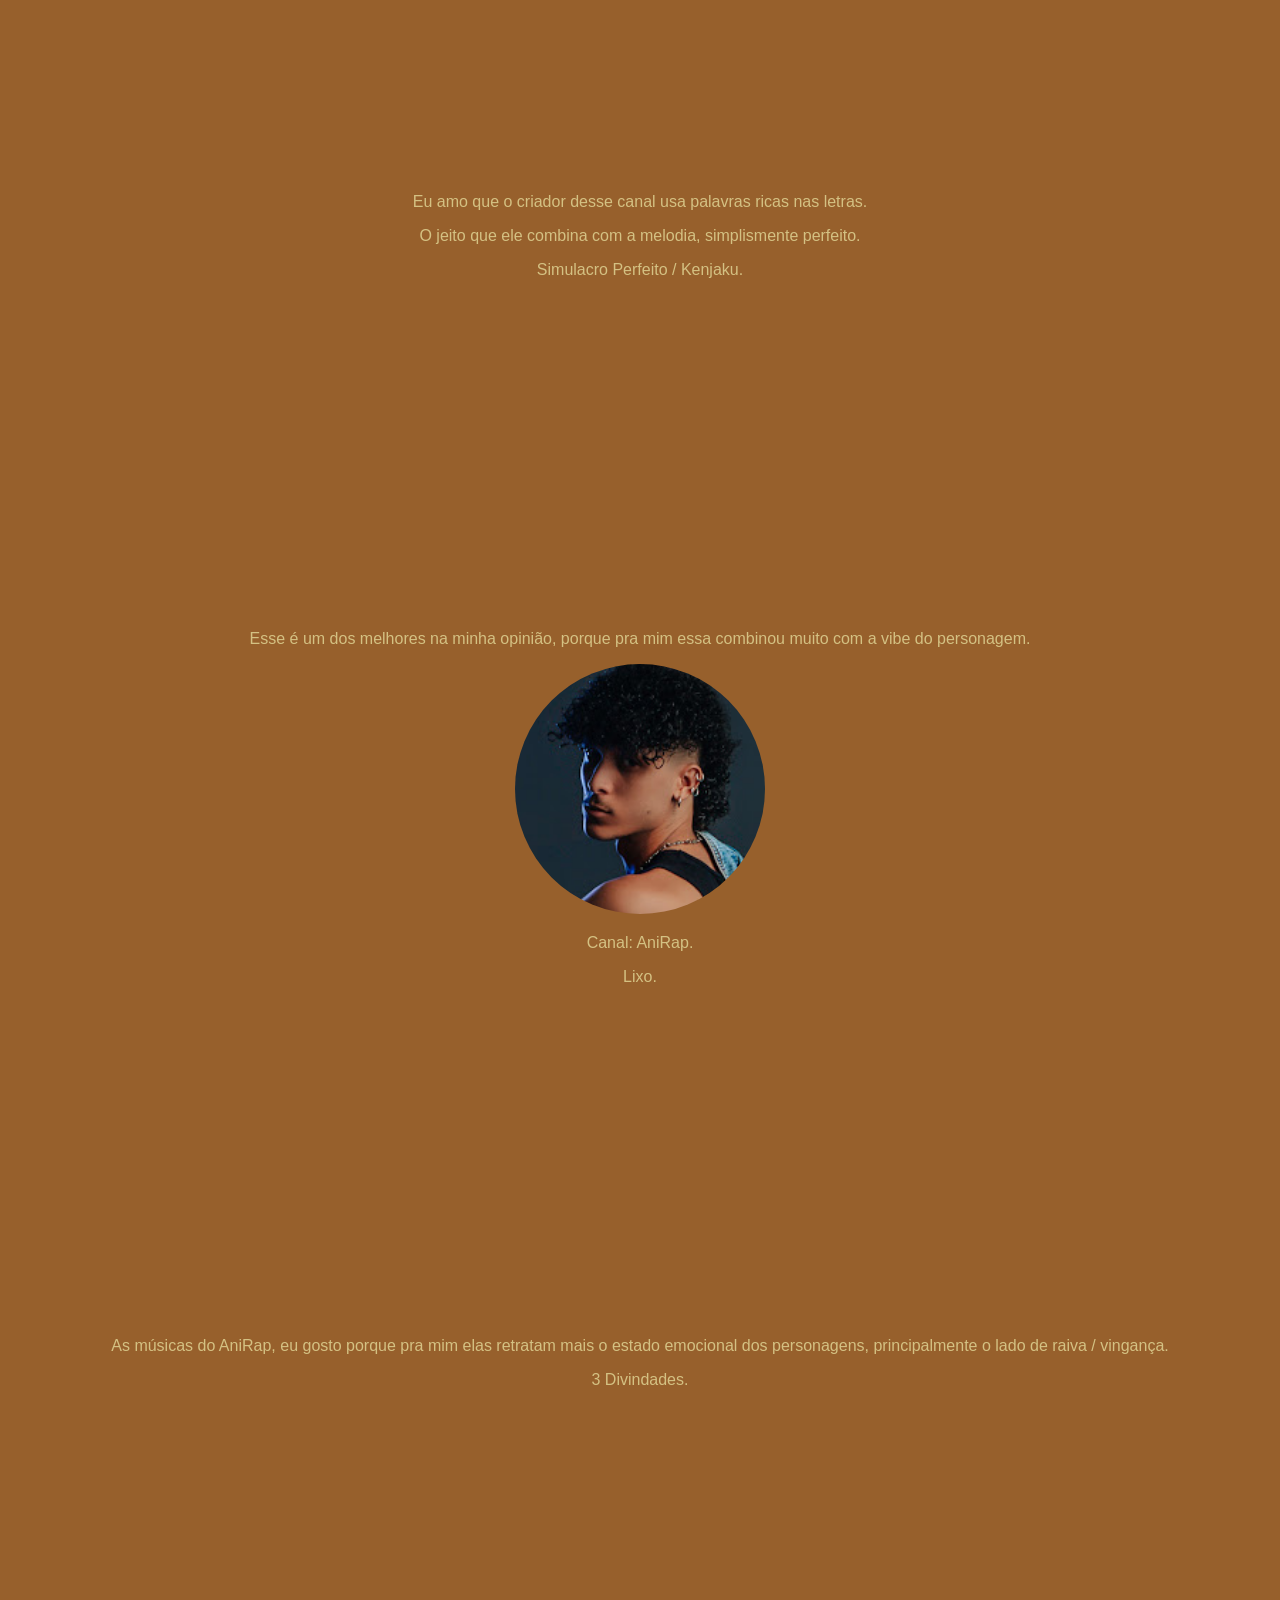
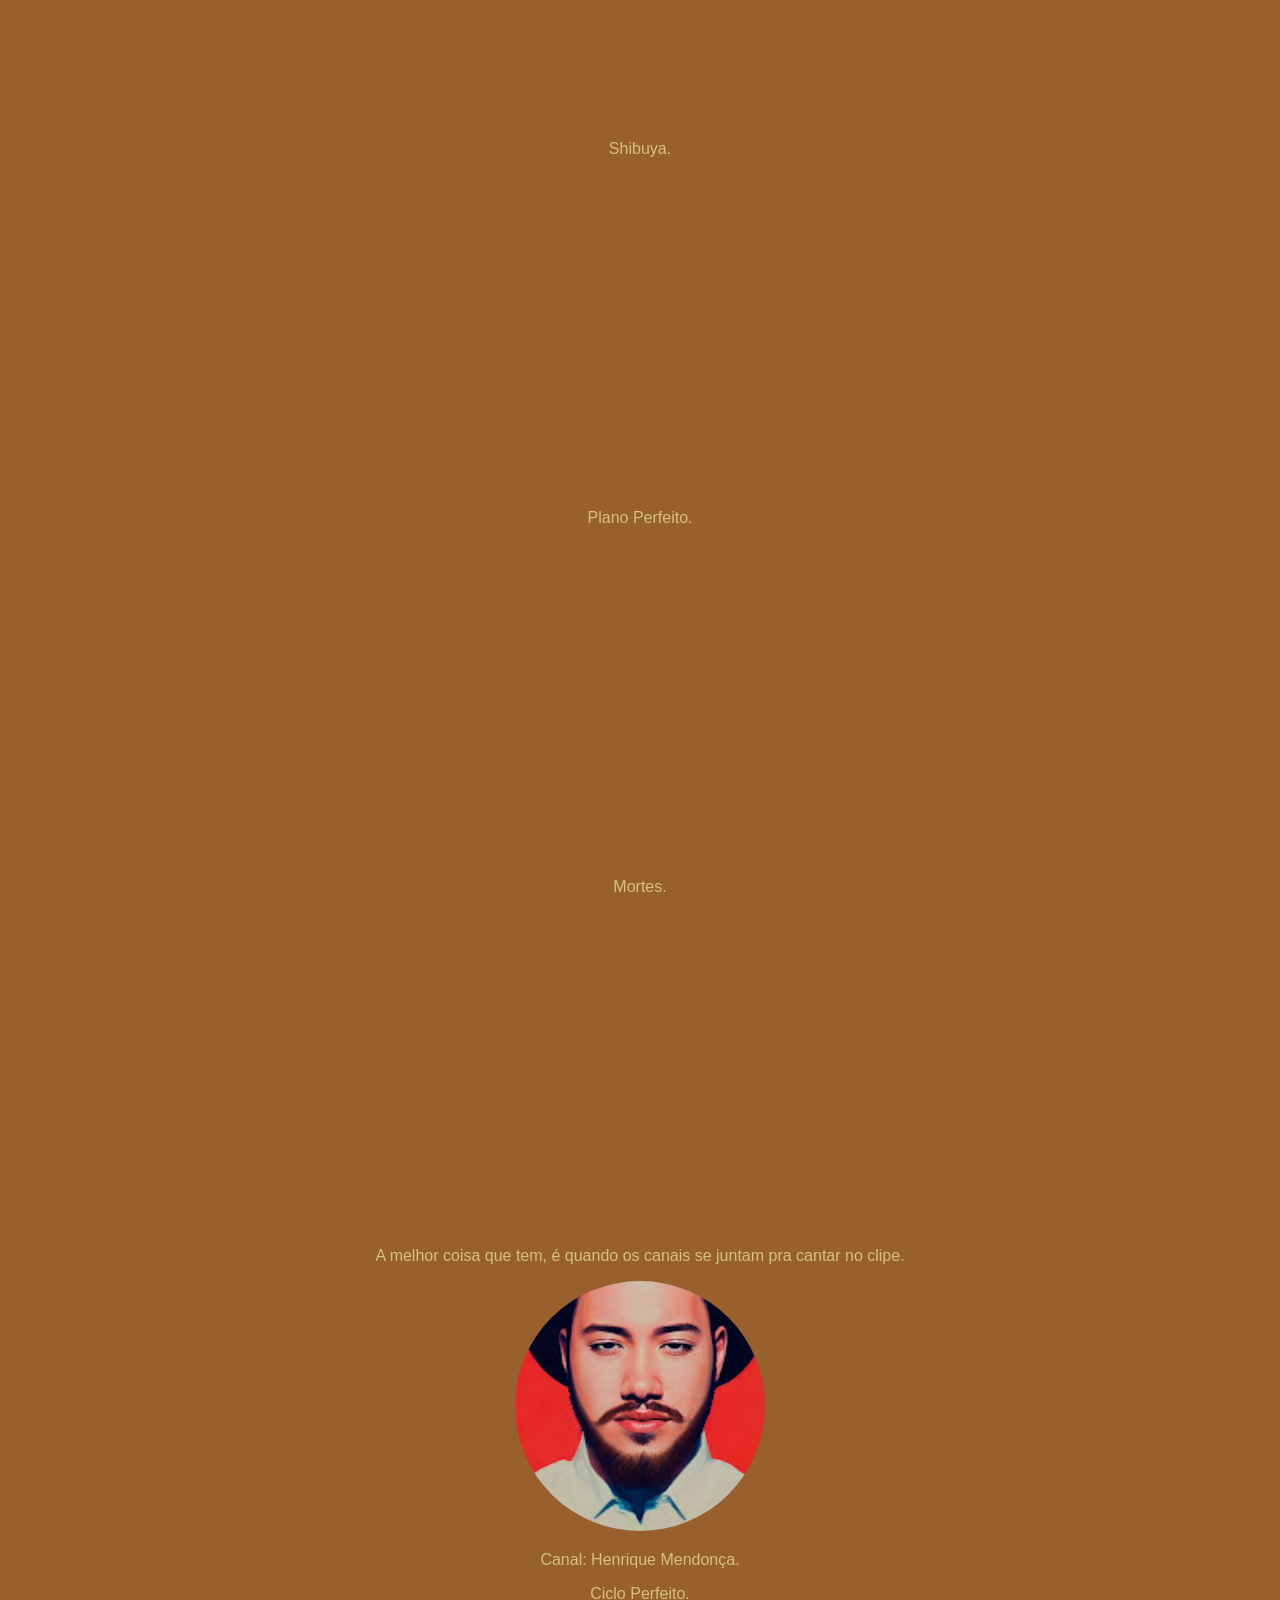
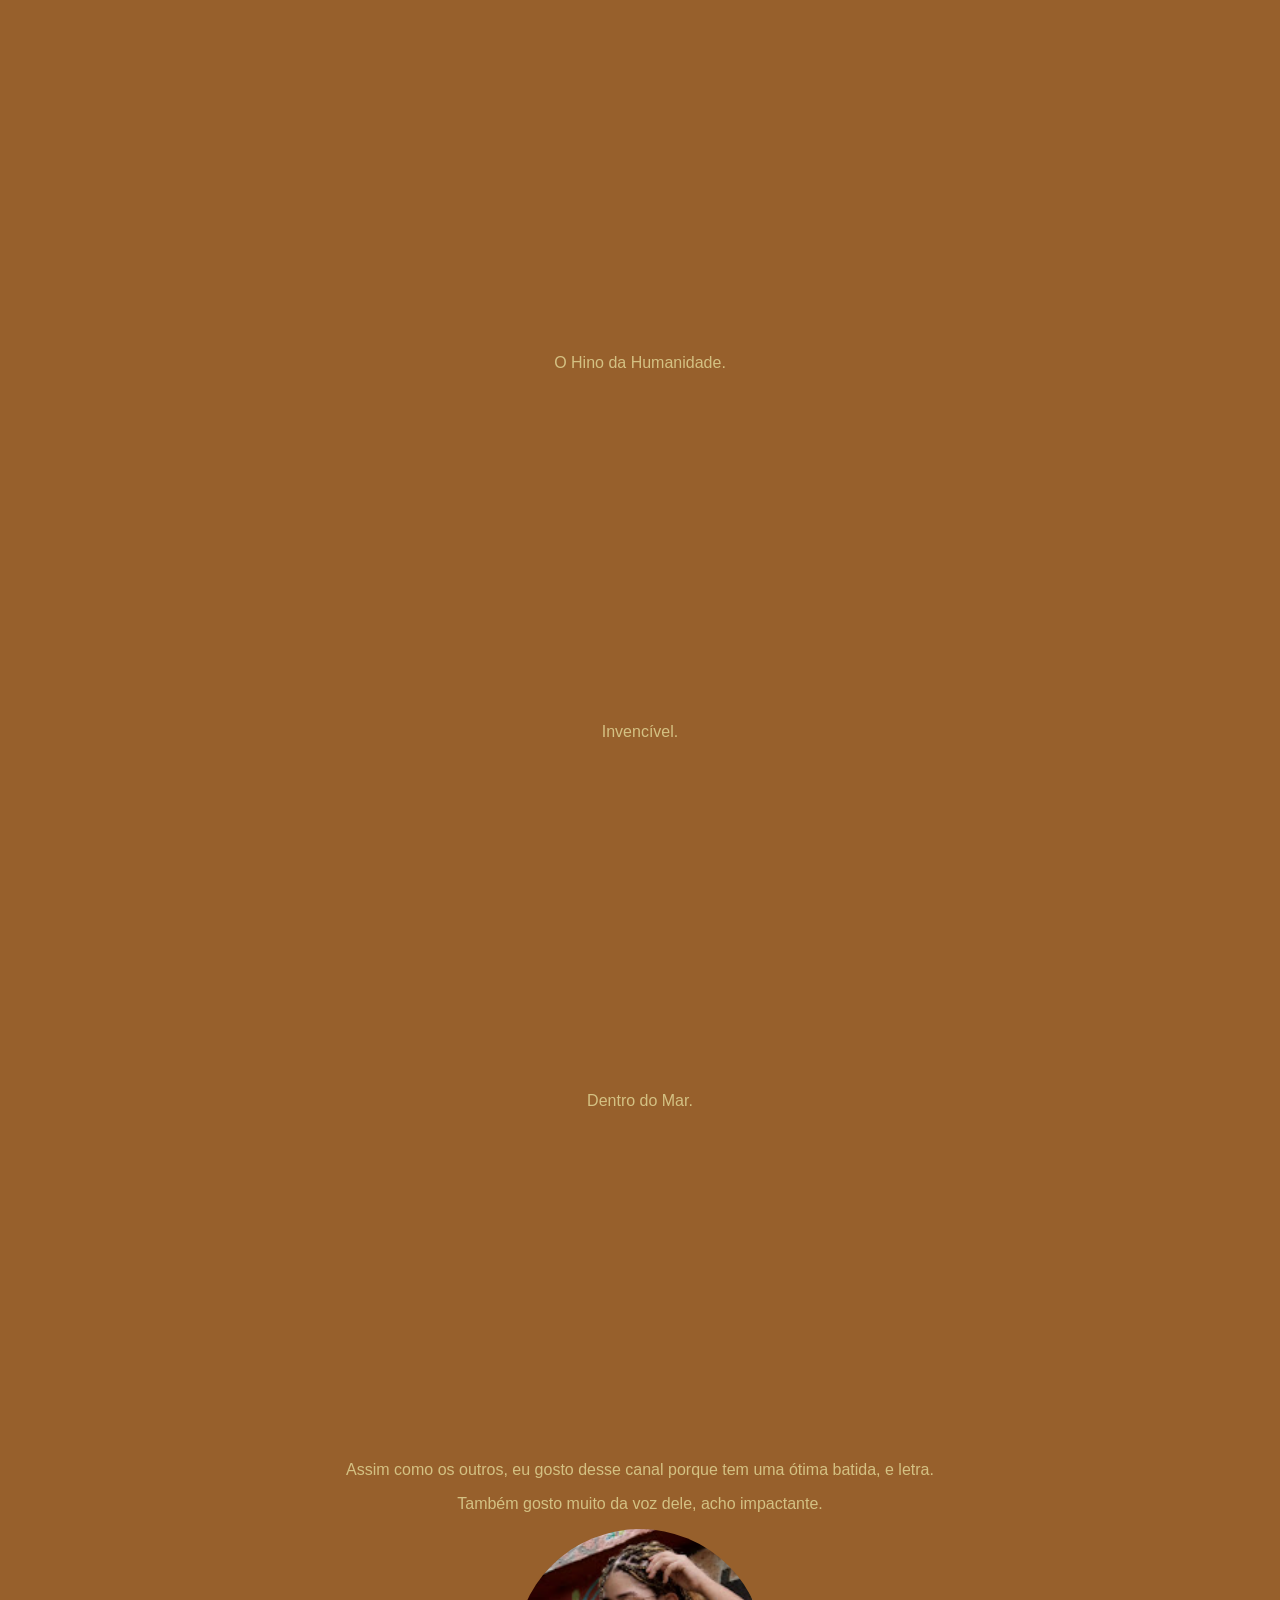
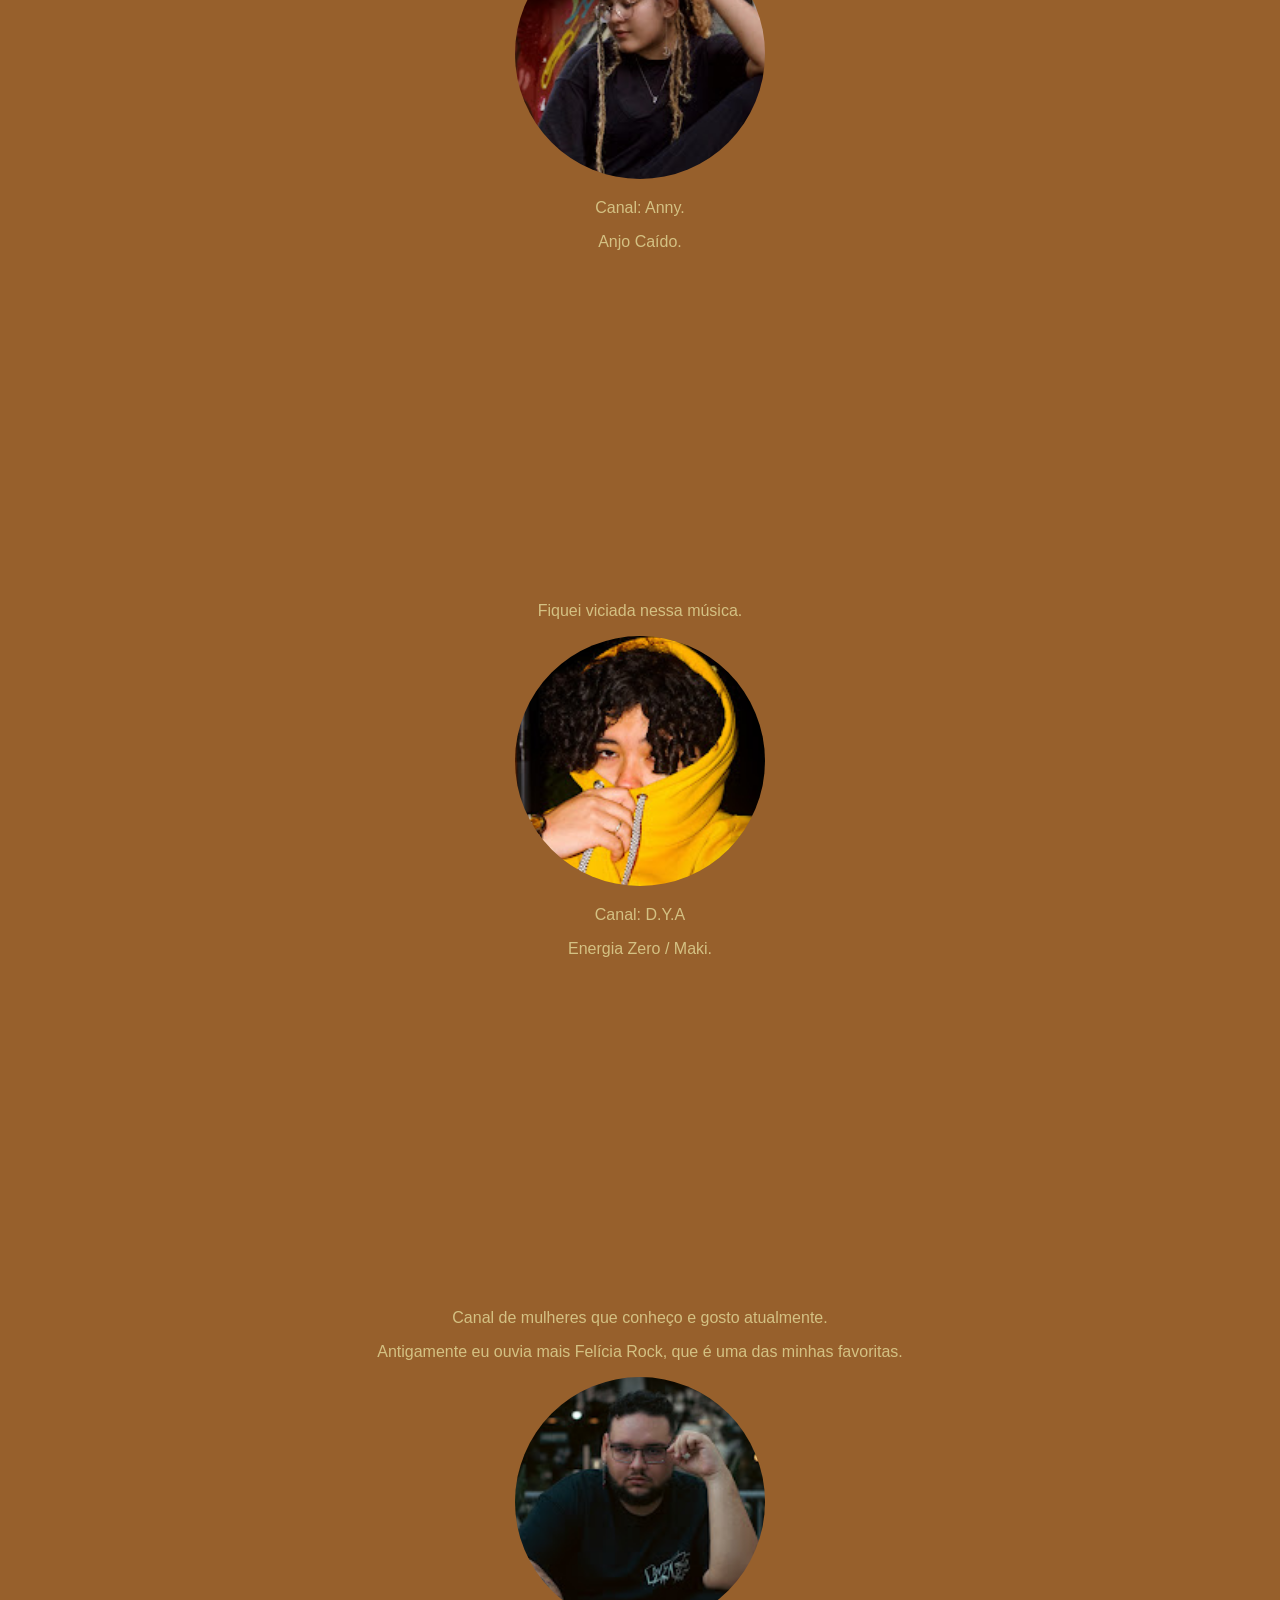
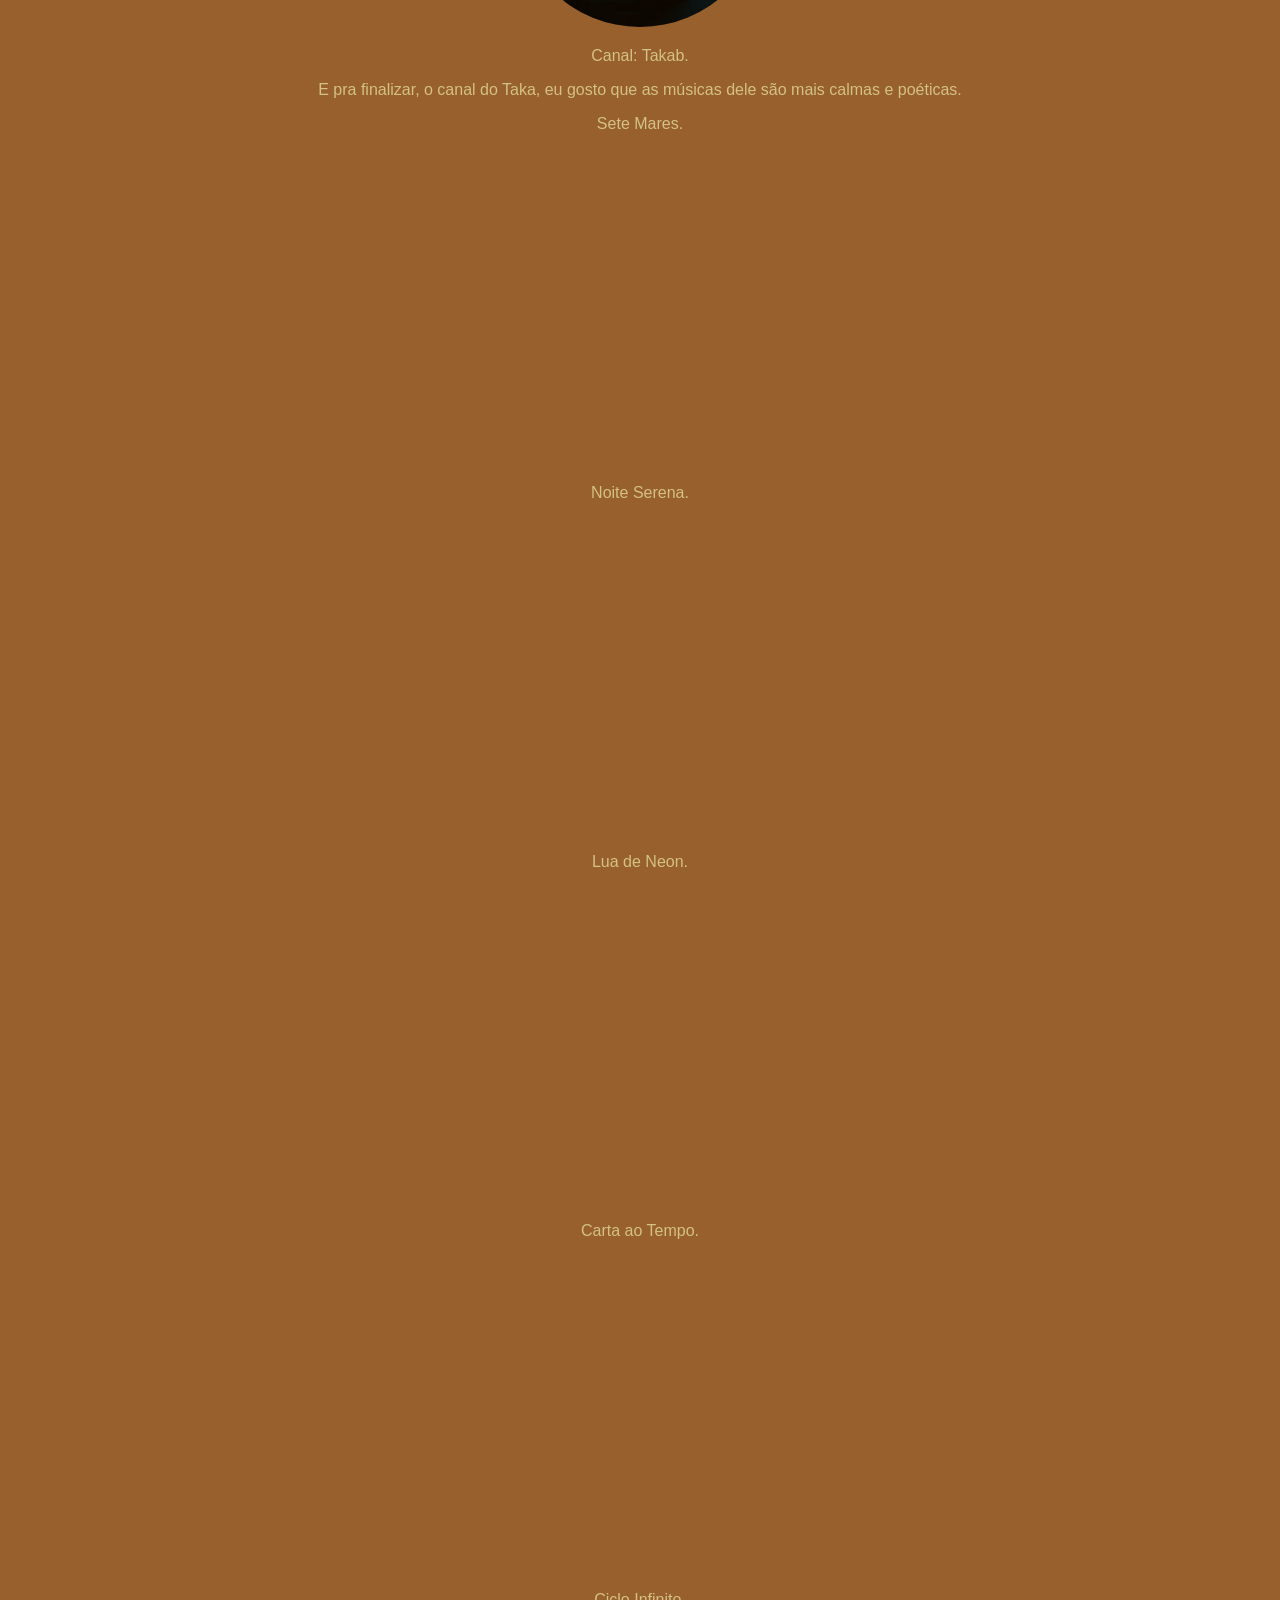
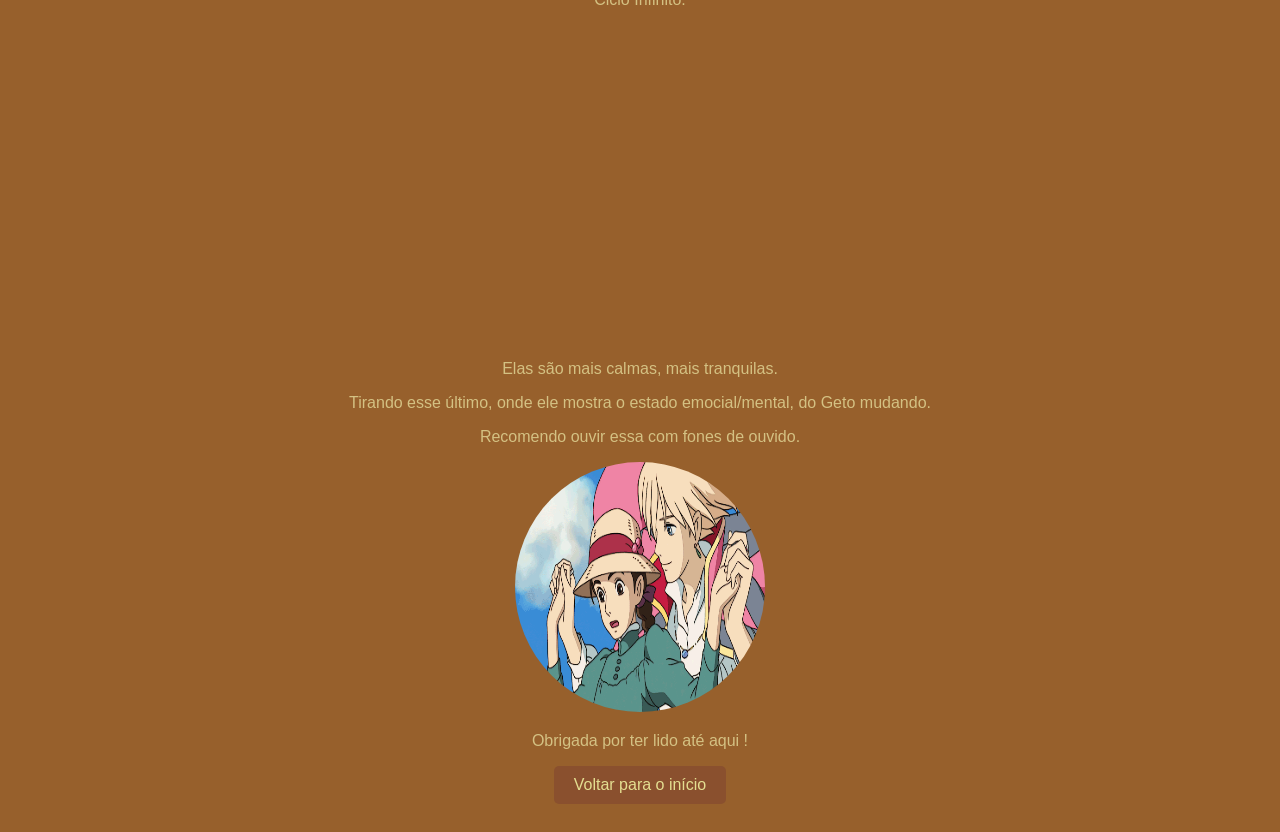
<file: sobre3.html>
<!DOCTYPE html>
<html lang="pt-BR">
<head>
    <meta charset="UTF-8">
    <meta name="viewport" content="width=device-width, initial-scale=1.0">
    <title>Sobre mim - Parte 3</title>
    <link rel="stylesheet" href="style.css">
</head>
<body>
    <header>
        <h1>Sobre Mim / Gostos Musicais</h1>
    </header>
    <main>
    <section>
<p>Vou falar um pouco sobre um dos meus gosto musicais, que no caso são os raps de animes.</p>
<p>São vários canais que escuto mas os que mais estou ouvindo são dos canais, Novatroop, AniRap, Henrique
    Mendonça, Anny, D.Y.A, e Takab.</p>
<p>Abaixo vou colocar algumas das musicas que escuto de cada canal pra caso você queira ouvir.</p>

<img src="Novatroop.jpg" alt="Uma estrela de prata no centro de um fundo preto."
height="250" kidth="250" class="foto-redonda">
<p>Canal: Novatroop.</p>
<p>Ciclo de Devoção / Douma.</p>

<iframe width="560" height="315" src="https://www.youtube.com/embed/ay-r2W-_jmQ?si=TU2IzIulQJgqhT4d" 
title="YouTube video player" frameborder="0" allow="accelerometer; autoplay; clipboard-write; 
encrypted-media; gyroscope; picture-in-picture; web-share" 
referrerpolicy="strict-origin-when-cross-origin" allowfullscreen></iframe>

<p>Essa música do Douma, eu gostei não apenas da letra e batita mas também da estética do video.</p>
<p> A mistura de cores entre roxo e verde neon chamou bastante atenção e combinou com o clipe.</p>

<p>Divina Facínadora / Sukuna</p>
<iframe width="560" height="315" src="https://www.youtube.com/embed/AZN31IeOePs?si=CtPlt3XCI3lhh6Zi" 
title="YouTube video player" frameborder="0" allow="accelerometer; autoplay; clipboard-write; 
encrypted-media; gyroscope; picture-in-picture; web-share" 
referrerpolicy="strict-origin-when-cross-origin" allowfullscreen></iframe>

<p>Esse é um dos meus favoritos desse canal, a edição de video, a letra, a batida.</p>
<p>Eu gosto quando eles fazem as cenas do mangá e editam, fazendo como uma animação.</p>

<p>Linhagem Profana / Dio Brando.</p>
<iframe width="560" height="315" src="https://www.youtube.com/embed/-fNtg94Ibp8?si=s8-SfiGXsCeeYHJm" 
title="YouTube video player" frameborder="0" allow="accelerometer; autoplay; clipboard-write; 
encrypted-media; gyroscope; picture-in-picture; web-share" 
referrerpolicy="strict-origin-when-cross-origin" allowfullscreen></iframe>

<p>Eu amo que o criador desse canal usa palavras ricas nas letras.</p>
<p>O jeito que ele combina com a melodia, simplismente perfeito.</p>

<p>Simulacro Perfeito / Kenjaku.</p>
<iframe width="560" height="315" src="https://www.youtube.com/embed/NxtOmEP4-Q0?si=T9_odK81SHeHGmKZ" 
title="YouTube video player" frameborder="0" allow="accelerometer; autoplay; clipboard-write; 
encrypted-media; gyroscope; picture-in-picture; web-share" 
referrerpolicy="strict-origin-when-cross-origin" allowfullscreen></iframe>

<p>Esse é um dos melhores na minha opinião, porque pra mim essa combinou muito com a vibe do personagem.</p>

<img src="AniRap.jpg" alt="Um homem com o rosto virando em sua direção, com cabelos cacheados e raspado
nas laterais, usa piercings na orelha direita. Está com uma expressão séria, usa uma regata preta e uma
jaqueta jeans azul claro, que está escorado apenas no braço direito. Tem também uma carrente de prata,
envolta do pescoço."
height="250" kidth="250" class="foto-redonda">

<p>Canal: AniRap.</p>

<p>Lixo.</p>
<iframe width="560" height="315" src="https://www.youtube.com/embed/OWwQM8bxr-o?si=0RbEj_sD5vEPNWzO" 
title="YouTube video player" frameborder="0" allow="accelerometer; autoplay; clipboard-write; 
encrypted-media; gyroscope; picture-in-picture; web-share" 
referrerpolicy="strict-origin-when-cross-origin" allowfullscreen></iframe>

<p>As músicas do AniRap, eu gosto porque pra mim elas retratam mais o estado emocional dos personagens,
principalmente o lado de raiva / vingança.
</p>

<p>3 Divindades.</p>
<iframe width="560" height="315" src="https://www.youtube.com/embed/fosN9We9Nd4?si=KjiRBcB_b2uN1aPz" 
title="YouTube video player" frameborder="0" allow="accelerometer; autoplay; clipboard-write; 
encrypted-media; gyroscope; picture-in-picture; web-share" 
referrerpolicy="strict-origin-when-cross-origin" allowfullscreen></iframe>

<p>Shibuya.</p>
<iframe width="560" height="315" src="https://www.youtube.com/embed/ayn4JdjxZBQ?si=6ezW_XdCLs3LtRFl" 
title="YouTube video player" frameborder="0" allow="accelerometer; autoplay; clipboard-write; 
encrypted-media; gyroscope; picture-in-picture; web-share" 
referrerpolicy="strict-origin-when-cross-origin" allowfullscreen></iframe>

<p>Plano Perfeito.</p>
<iframe width="560" height="315" src="https://www.youtube.com/embed/mslaAj0cyEA?si=7eDQbNFf12tHsBKh" 
title="YouTube video player" frameborder="0" allow="accelerometer; autoplay; clipboard-write; 
encrypted-media; gyroscope; picture-in-picture; web-share" 
referrerpolicy="strict-origin-when-cross-origin" allowfullscreen></iframe>

<p>Mortes.</p>
<iframe width="560" height="315" src="https://www.youtube.com/embed/pglwYbvebTI?si=Yf36-FZO0Caz2Uhx" 
title="YouTube video player" frameborder="0" allow="accelerometer; autoplay; clipboard-write; 
encrypted-media; gyroscope; picture-in-picture; web-share" 
referrerpolicy="strict-origin-when-cross-origin" allowfullscreen></iframe>

<p>A melhor coisa que tem, é quando os canais se juntam pra cantar no clipe.</p>

<img src="Henrique.Mendonça.jpg" alt="Um homem, de cabelo curto, castanho escuro com um chapéu na cabeça,
com barba e bigode, olhos escuros. Usando uma camisa social branca."
height="250" kidth="250" class="foto-redonda">
<p>Canal: Henrique Mendonça.</p>

<p>Ciclo Perfeito.</p>
<iframe width="560" height="315" src="https://www.youtube.com/embed/dlJLAM-EH3w?si=HtiXgT8SvVPn8WVv" 
title="YouTube video player" frameborder="0" allow="accelerometer; autoplay; clipboard-write; 
encrypted-media; gyroscope; picture-in-picture; web-share" 
referrerpolicy="strict-origin-when-cross-origin" allowfullscreen></iframe>

<p>O Hino da Humanidade.</p>
<iframe width="560" height="315" src="https://www.youtube.com/embed/X6jFpfchJx0?si=2_fIuXvJu_65_ys_" 
title="YouTube video player" frameborder="0" allow="accelerometer; autoplay; clipboard-write; 
encrypted-media; gyroscope; picture-in-picture; web-share" 
referrerpolicy="strict-origin-when-cross-origin" allowfullscreen></iframe>

<p>Invencível.</p>
<iframe width="560" height="315" src="https://www.youtube.com/embed/fzxx6itUFzU?si=oFn9lx_wg_U1xJmd" 
title="YouTube video player" frameborder="0" allow="accelerometer; autoplay; clipboard-write; 
encrypted-media; gyroscope; picture-in-picture; web-share" 
referrerpolicy="strict-origin-when-cross-origin" allowfullscreen></iframe>

<p>Dentro do Mar.</p>
<iframe width="560" height="315" src="https://www.youtube.com/embed/7aKJkJpEZ7o?si=YWvBqKenAtljvyAW" 
title="YouTube video player" frameborder="0" allow="accelerometer; autoplay; clipboard-write; 
encrypted-media; gyroscope; picture-in-picture; web-share" 
referrerpolicy="strict-origin-when-cross-origin" allowfullscreen></iframe>

<p>Assim como os outros, eu gosto desse canal porque tem uma ótima batida, e letra.</p>
<p>Também gosto muito da voz dele, acho impactante.</p>

<img src="Anny.jpg" alt="Uma mulher de cabelos longos, estilo com tranças, das cores loiro e castanho
escuro. Ela está de olhos fechados, usando óculos redondos, com o rosto virado um pouco pro lado esquerdo.
Usa um colar de prata, camiseta preta de mangas curtas, calça jeans preta."
height="250" kidth="250" class="foto-redonda">
<p>Canal: Anny.</p>

<p>Anjo Caído.</p>
<iframe width="560" height="315" src="https://www.youtube.com/embed/eW6U6z5tzwE?si=paXxFIEHodFt2SQa" 
title="YouTube video player" frameborder="0" allow="accelerometer; autoplay; clipboard-write; 
encrypted-media; gyroscope; picture-in-picture; web-share" 
referrerpolicy="strict-origin-when-cross-origin" allowfullscreen></iframe>
<p>Fiquei viciada nessa música.</p>

<img src="dya.jpg" alt="Uma mulher usando um moletom amarelo com capuz, cobrindo metade do rosto.
Ela tem cabelos cacheados, curtos da cor castanho escuro, olhos escuros. Com a mão encostada no rosto, e
no pulso um relógio"
height="250" kidth="250" class="foto-redonda">
<p>Canal: D.Y.A</p>

<p>Energia Zero / Maki.</p>
<iframe width="560" height="315" src="https://www.youtube.com/embed/XF_2i25ugwc?si=4qOdCoYCX6cEiS4M" 
title="YouTube video player" frameborder="0" allow="accelerometer; autoplay; clipboard-write; 
encrypted-media; gyroscope; picture-in-picture; web-share" 
referrerpolicy="strict-origin-when-cross-origin" allowfullscreen></iframe>

<p>Canal de mulheres que conheço e gosto atualmente.</p>
<p>Antigamente eu ouvia mais Felícia Rock, que é uma das minhas favoritas.</p>

<img src="Takab.jpg" alt="Um homem, de cabelos curtos, de cor castanho escuro, tem barba e bigode,
e óculos quadrados no rosto, expressão séria, olhando pra frente.
Está sentado, usa uma blusa preta de mangas curtas, e uma calça preta. O braço direito está levantado,
e a mão apoiada no queixo. O braço esquerdo também está visivel, com uma tatuagem."
height="250" kidth="250" class="foto-redonda">
<p>Canal: Takab.</p>
<p>E pra finalizar, o canal do Taka, eu gosto que as músicas dele são mais calmas e poéticas.</p>

<p>Sete Mares.</p>
<iframe width="560" height="315" src="https://www.youtube.com/embed/cmaG-py1FSU?si=jN0NwHJJEI5XUAlT" 
title="YouTube video player" frameborder="0" allow="accelerometer; autoplay; clipboard-write; 
encrypted-media; gyroscope; picture-in-picture; web-share" 
referrerpolicy="strict-origin-when-cross-origin" allowfullscreen></iframe>

<p>Noite Serena.</p>
<iframe width="560" height="315" src="https://www.youtube.com/embed/t6AopkN4Ml4?si=40014qWLRXfg7YX6" 
title="YouTube video player" frameborder="0" allow="accelerometer; autoplay; clipboard-write; 
encrypted-media; gyroscope; picture-in-picture; web-share" 
referrerpolicy="strict-origin-when-cross-origin" allowfullscreen></iframe>

<p>Lua de Neon.</p>
<iframe width="560" height="315" src="https://www.youtube.com/embed/f9U4v17rHr0?si=9Qb1PJYvTUHus_Hb" 
title="YouTube video player" frameborder="0" allow="accelerometer; autoplay; clipboard-write; 
encrypted-media; gyroscope; picture-in-picture; web-share" 
referrerpolicy="strict-origin-when-cross-origin" allowfullscreen></iframe>

<p>Carta ao Tempo.</p>
<iframe width="560" height="315" src="https://www.youtube.com/embed/uJzNzfyy_Ww?si=IkEZabB9Cwj12AVe" 
title="YouTube video player" frameborder="0" allow="accelerometer; autoplay; clipboard-write; 
encrypted-media; gyroscope; picture-in-picture; web-share" 
referrerpolicy="strict-origin-when-cross-origin" allowfullscreen></iframe>

<p>Ciclo Infinito.</p>
<iframe width="560" height="315" src="https://www.youtube.com/embed/3Ly4xFgVtSE?si=p1dIiWzpaKufYL4p" 
title="YouTube video player" frameborder="0" allow="accelerometer; autoplay; clipboard-write; 
encrypted-media; gyroscope; picture-in-picture; web-share" 
referrerpolicy="strict-origin-when-cross-origin" allowfullscreen></iframe>

<p>Elas são mais calmas, mais tranquilas.</p>
<p>Tirando esse último, onde ele mostra o estado emocial/mental, do Geto mudando.</p>
<p>Recomendo ouvir essa com fones de ouvido.</p>

<img src="Castelo gif.gif" alt="um casal, do lado esquerdo uma moça de cabelos longos, amarrados em 
    uma trança, da cor castanho escuro, com um chapéu de palha apoiada na cabeça, olhos da castanhos,
    e usa um vestido azul, de mangas compridas.
    Ao lado dela, um homem de cabelos médios, lisos da cor loira, com franja.
    Olhos azuis, usando uma blusa branca de mangas compridas, e um casaco de cor azul sobre os ombros."
    height="250" kidht="250" class="foto-redonda">

    <p>Obrigada por ter lido até aqui !</p>

 <a href="index.html" class="botao">Voltar para o início</a>
   </main>
   </section>
</body>
</html>
</file>
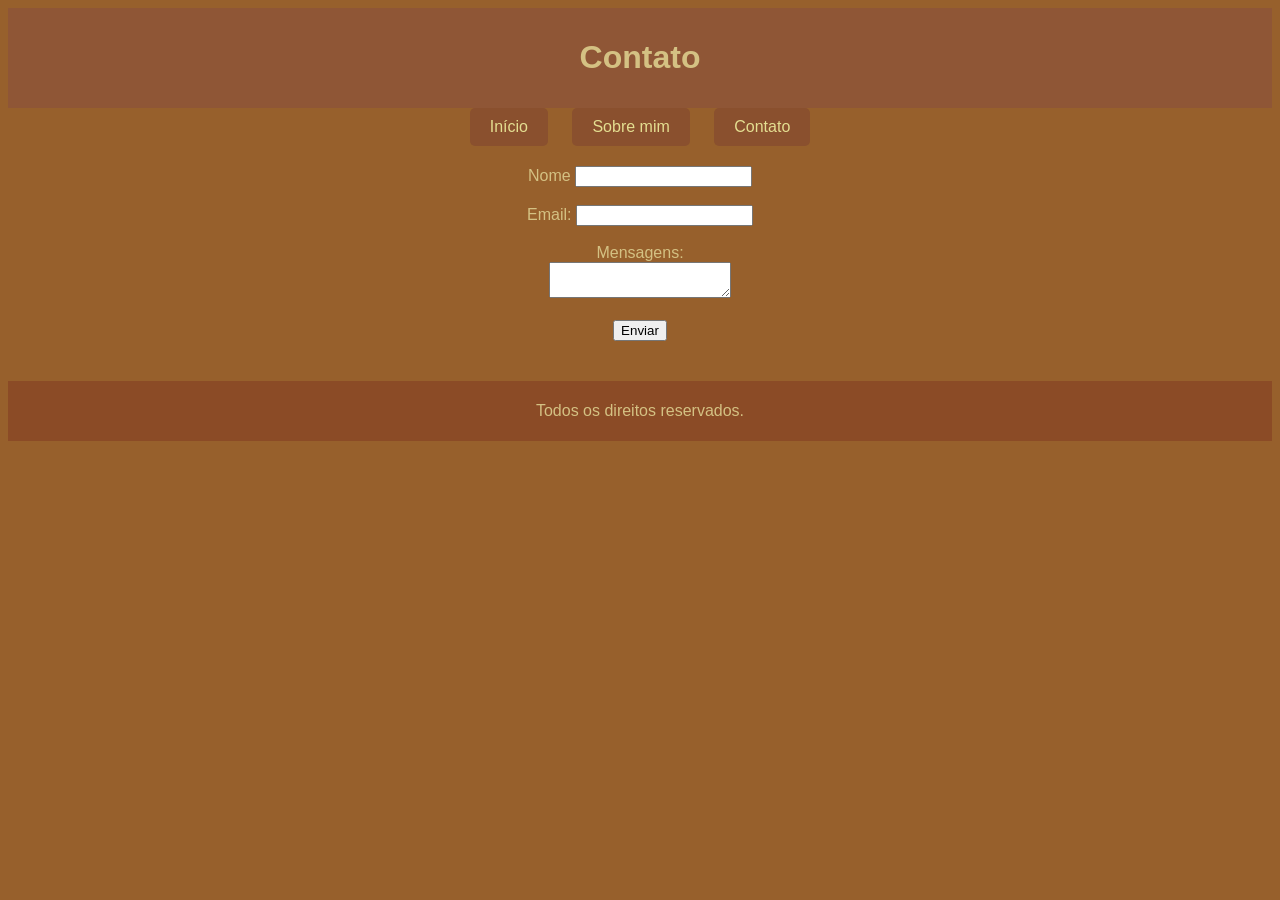
<file: meu-site/contato.html>
<!DOCTYPE html>
<html lang="pt-BR">
<head>
    <meta charset="UTF-8">
    <meta name="viewport" content="width=device-width, initial-scale=1.0">
    <title>Contato</title>
    <link rel="stylesheet" href="style.css">
</head>
<body>
    
    <header>
        <h1>Contato</h1>
    </header>
    <nav>
    <a href="index.html" class="botao">Início</a>
    <a href="sobre.html" class="botao">Sobre mim</a>
    <a href="contato.html" class="botao">Contato</a>
    </nav>
    <main>
        <form>
            <label>Nome</label>
            <input type="text"><br><br>

            <label>Email:</label>
            <input type="email"><br><br>

            <label>Mensagens:</label><br>
            <textarea></textarea><br><br>

            <button type="submit">Enviar</button>
        </form>
    </main>

    <footer>
        <p>Todos os direitos reservados.</p>
    </footer>
</body>
</html>
</file>
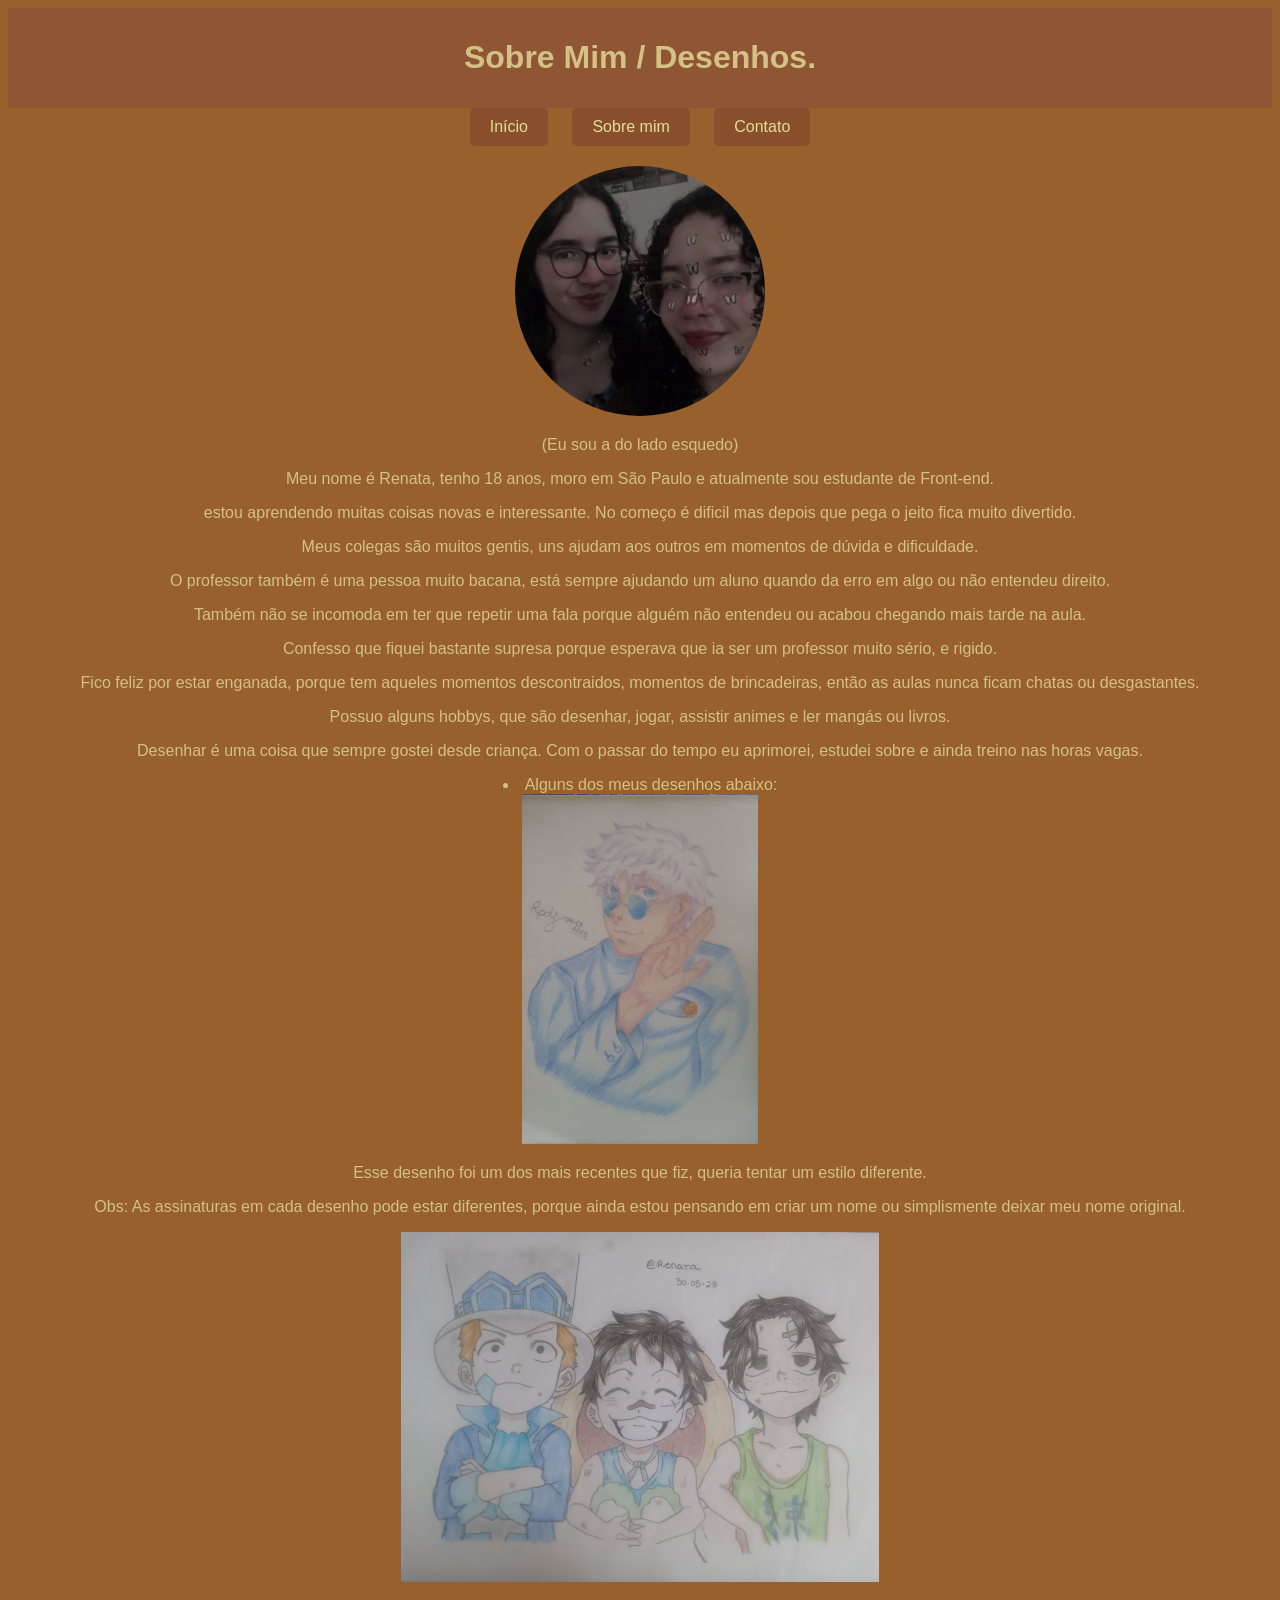
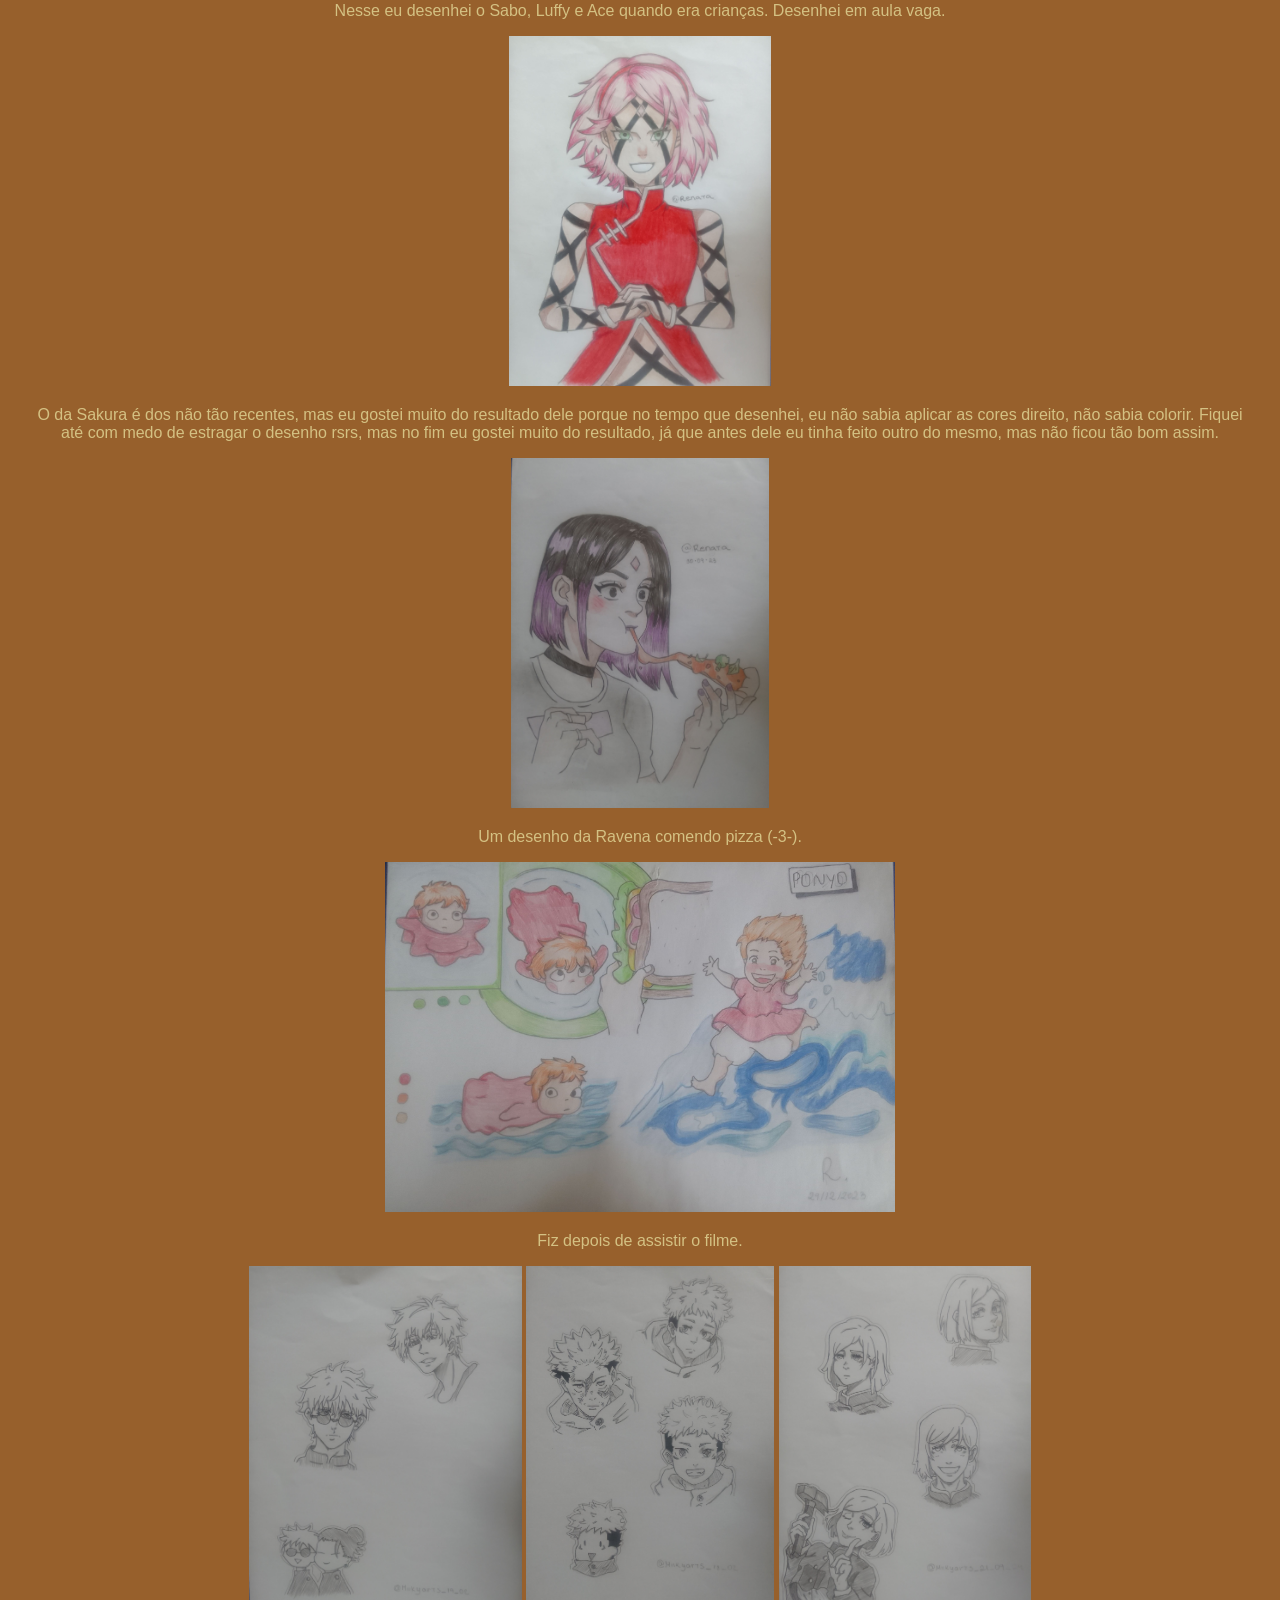
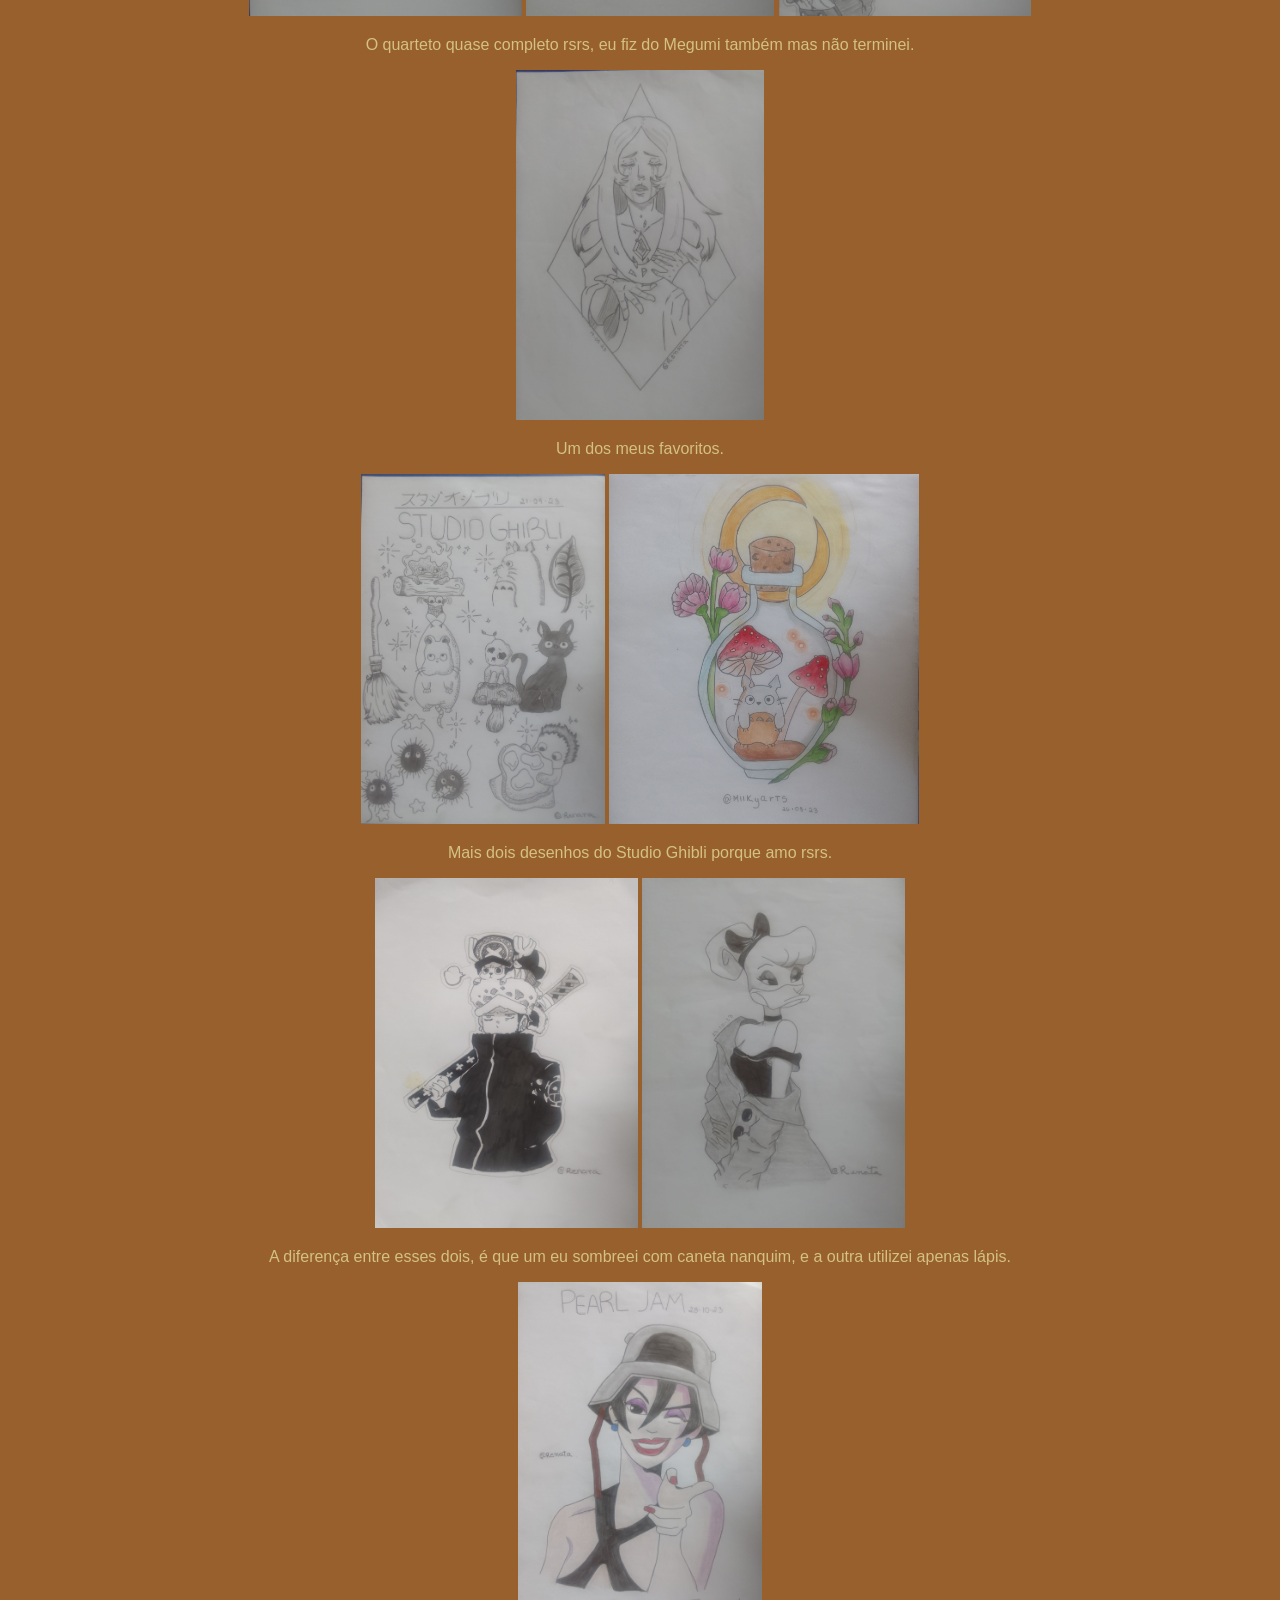
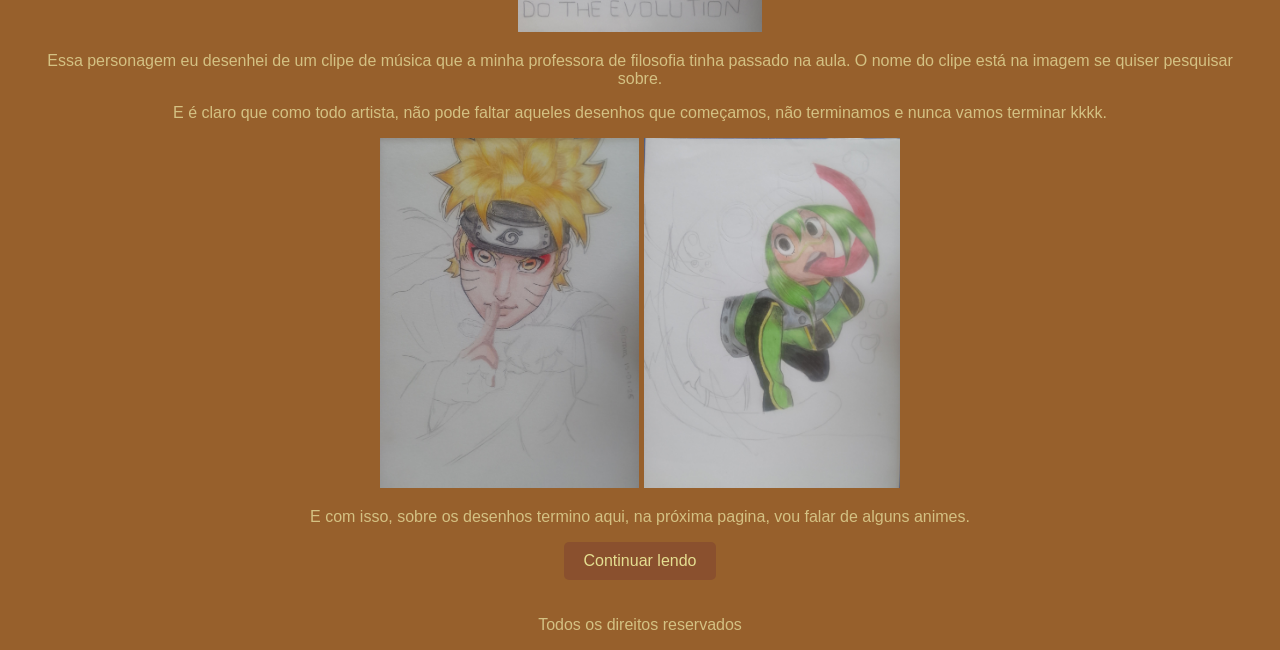
<file: meu-site/sobre.html>
<!DOCTYPE html>
<html lang="pt-BR">
<head>
    <meta charset="UTF-8">
    <meta name="viewport" content="width=device-width, initial-scale=1.0">
    <title>Sobre Mim</title>
    <link rel="stylesheet" href="style.css">
</head>
<body>
    <header>
        <h1>Sobre Mim / Desenhos.</h1>
    </header>
    <nav>
    <a href="index.html" class="botao">Início</a>
    <a href="sobre.html" class="botao">Sobre mim</a>
    <a href="contato.html" class="botao">Contato</a>
    </nav>
    <main>
        <section>
            <img src="Eu.jpg" alt="Duas meninas, uma está do lado esquedo, cabelos longos, ondulados,
            da cor preta, usando uma blusa regata azul xadrez, está usando um oculos preto, está 
            sorrindo de leve. Ao lado dela, tem a segunda menina, também de oculos e sorrindo.
            tem cabelos longos, cacheados da cor preta. Usa uma blusa de manga pequena, blusa da cor marrom.
            As duas possuem olhos de cor castanho."
            height="250" kidht="250" class="foto-redonda">
            <p>(Eu sou a do lado esquedo)</p>
            <p>Meu nome é Renata, tenho 18 anos, moro em São Paulo e atualmente sou estudante de 
                Front-end.</p>
            <p>estou aprendendo muitas coisas novas e interessante. No começo é dificil mas
                depois que pega o jeito fica muito divertido.</p>
            <p>Meus colegas são muitos gentis, uns ajudam aos outros em momentos de dúvida e dificuldade.</p>
            <p>  O professor também é uma pessoa muito bacana, está sempre ajudando um aluno quando da
            erro em algo ou não entendeu direito.</p>
            <p>Também não se incomoda em ter que repetir uma fala porque 
            alguém não entendeu ou acabou chegando mais tarde na aula.</p>
            <p>Confesso que fiquei bastante supresa porque esperava que ia ser um professor muito sério,
            e rigido.</p>
           <p> Fico feliz por estar enganada, porque tem aqueles momentos descontraidos, momentos de brincadeiras,
            então as aulas nunca ficam chatas ou desgastantes.</p>
        <p>Possuo alguns hobbys, que são desenhar, jogar, assistir animes e ler mangás ou livros.</p>
        <p>Desenhar é uma coisa que sempre gostei desde criança. Com o passar do tempo eu aprimorei,
            estudei sobre e ainda treino nas horas vagas.</p>

            <li>Alguns dos meus desenhos abaixo:</li>

            <a href="IMG_20250814_144342~2.jpg" target="_blank">
            <img src="IMG_20250814_144342~2.jpg" alt="personagem de anime chamado jujutsu no kaisen,
            chamado Satoro Gojo, homem, de cabelos brancos, cabelos lisos, olhos azuis, e um oculos
            de cor azul tamanho pequeno."
            height="350" kidht="350"></a>

            <p>Esse desenho foi um dos mais recentes que fiz, queria tentar um estilo diferente.</p>
            <p>Obs: As assinaturas em cada desenho pode estar diferentes, porque ainda estou pensando
                em criar um nome ou simplismente deixar meu nome original.
            </p>
        
            <a href="ASL.jpg" target="_blank">
         <img src="ASL.jpg" alt="três personagens, o primeiro está do lado esquerdo, é um menino
            de cabelos curtos da cor loira, com um chapéu azul com oculos, apoiada na cabeça. Está de
            braços cruzados olhando sério pra cima, suas vestes são da cor azul. Ao lado dele tem um
            menino sorridente, com uma blusa regata da cor azul, cabelos lisos e curtos da cor preta,
            com um chapéu de palha atrás dele, usa shorts da cor verde, e está com os dois braços 
            dois braços envolta das pernas, ele está sentado. E por último, o terceiro garoto, de cabelos
            lisos, curtos, da cor preta, com uma expressão serena e um leve sorrisso enquanto olha pra cima.
            Os três estão com curativos no rosto."
            height="350" kidht="350"></a>

            <p>Nesse eu desenhei o Sabo, Luffy e Ace quando era crianças. Desenhei em aula vaga.</p>

            <a href="Sakura.jpg" target="_blank">
            <img src="Sakura.jpg" alt="Garota com os dois punhos unidos, expressão sorridente, cabelos
            curtos, lisos, da cor rosa, com uma tiara vermelha apoiada na cabeça. Usa um vestido vermelho,
            olhos verdes, com listras pretas em desenho de x no corpo e testa, na parte da testa tem 
            tipo um cristal rosa no centro. Personagem do anime Naruto."
            height="350" kidht="350"></a>

            <p>O da Sakura é dos não tão recentes, mas eu gostei muito do resultado dele porque no tempo
                que desenhei, eu não sabia aplicar as cores direito, não sabia colorir. Fiquei até
                com medo de estragar o desenho rsrs, mas no fim eu gostei muito do resultado, já que antes
                dele eu tinha feito outro do mesmo, mas não ficou tão bom assim.
            </p>

            <a href="Ravena.jpg" target="_blank">
            <img src="Ravena.jpg" alt="Uma garota com a mão estendida e um pedaço de pizza na palma.
            Ela tem cabelos lisos, tamanho médio, da cor preta com mechas roxas na ponta, usa uma camisa de
            manga curta da cor cinza, olhos escuros, com um cristal no centro da testa e bochechas levemente
            rosadas. Na mão esquerda com alguns anéis de prata e unhas pintadas de roxo. Contém um laço preto
            envolta no pescoço."
            height="350" kidth="350"></a>

            <p>Um desenho da Ravena comendo pizza (-3-).</p>

            <a href="Ponyo.jpg" target="_blank">
            <img src="Ponyo.jpg" alt="Desenho de uma menininha, de cabelos ruivos e curtos, usa um
            vestidinho de cor vermelha. Tem quatros poses dessa mesma menininha, na primeira ela está dentro 
            de um baldinho de água, olhando fixamente para um sanduíche, em outras duas ela está na água,
            em uma nadando e em outro correndo no mar. Na quarta pose ela ta parada dentro da água do balde.
            Ela é uma peixinha chamada Ponyo."
            height="350" kidth="350"></a>

            <p>Fiz depois de assistir o filme.</p>

            <div>
                <a href="gojo.jpg" target="_blank">
                <img src="gojo.jpg" alt="personagem chamado Satoro Gojo, cabelos lisos, curtos de cor
                branca, tem três rostos dele, no primeiro ele ta sem óculos, sorridente, no segundo
                com óculos mas a expressão séria, no terceiro ele está acompanhado do amigo de cabelo
                preto, tamanho médio, amarrado em um coque, os dois estão sorridentes.
                A imagem está em preto e branco."
                height="350" kidth="350">
                <a href="Itadori.jpg" target="_blank">
                <img src="Itadori.jpg" alt="personagem chamado Yuji Itadori, cabelos curtos, estilo
                espetado, de cor rosa claro. tem quatro rostos dele, no primeiro ele está com uma 
                expressão normal, no segundo uma expressão séria com uma cicatriz grande no centro do
                rosto. No terceiro rosto, tem uma expressão animada, no quarto um rosto estilo chibi,
                com uma expressão feliz.
                A imagem está em preto e branco."
                height="350" kidth="350"></a>
                <a href="Nobara.jpg" target="_blank">
                <img src="Nobara.jpg" alt="personagem feminina chamada Nobara Kugisaki, cabelos médios,
                com franja, da cor castanho claro. com quatro rostos dela, no primeira e terceira ela está
                com uma expressão sorridente, na segunda uma expressão normal. Na quarta pose ela está
                segurando um martelo na mão direita, com uma expressão sorridente, ela está usando um
                uniforme.
                A imagem está em preto e branco."
                height="350" kidth="350"></a>
                <p>O quarteto quase completo rsrs, eu fiz do Megumi também mas não terminei.</p>
            </div>
            <a href="Steve Universe.jpg" target="_blank">
            <img src="Steve Universe.jpg" alt="Desenho de uma mulher de olhos fechados, chorando,
            possui cabelos longos, lisos de cor branca, está com as duas mões erguidas com um cristal
            erguido no centro, ela usa um vestido.
            A imagem está em preto e branco."
            height="350" kidth="350"></a>
            <p>Um dos meus favoritos.</p>

            <div>
            <a href="Studio.Ghibli.jpg" target="_blank">
            <img src="Studio.Ghibli.jpg" alt="Varios personagens animados do Stdio Ghibli,
             onde estão Tototo, Ponyo, As poerinhas e o ratinho do filme A Viagem de Chihiro,
             Calcifer, bichinho de princesa Mononoke e o gato preto de O serviços de entrega da
             Kiki.
             A imagem está em preto e branco."
             height="350" kidth="350"></a>

            <a href="Totoro.jpg" target="_blank">
            <img src="Totoro.jpg" alt="Personagem do filme chamado Meu Amigo Totoro, dentro
            de recipiente de poção, com dois cogumelos vermelhos. Do lado de fora do recepiente
            tem um flores rosas desabrochando ainda, um em cada lado. e em cima uma lua.
            A imagem está em preto e branco."
            height="350" kidth="350"></a>
            </div>
            <P>Mais dois desenhos do Studio Ghibli porque amo rsrs.</P>

            <div>
                 <a href="Law.jpg" target="_blank">
                <img src="Law.jpg" alt="Um homem, com cabelos curtos, lisos e da cor preta, usando
                um chapéu, e tem uma mini rena, que também está usando um chapéu, essa rena está em cima
                da cabeça dele, e além do chapéu, tem ataduras envolta da barriga, usa um short também.
                O homem está com uma expressão séria no rosto, ele está segurando uma espada na mão
                esquerda, apoiando-a no ombro, ele está usando um casaco. A imagem está em preto e 
                branco."
                height="350" kidth="350"></a>

                <a href="Margarida.jpg" target="_blank">
                <img src="Margarida.jpg" alt="Uma pata, de cabelo amarrado em um coque, com laço envolta,
                está usando um vestido preto, que está coberto com um sobretudo caido em seus obros.
                Personagem de um desenho infantil, a imagem está em preto e branco."
                height="350" kidth="350"></a>

                <p>A diferença entre esses dois, é que um eu sombreei com caneta nanquim, e a outra utilizei
                    apenas lápis.
                </p>
            </div>

            <a href="Pearl Jam.jpg" target="_blank">
            <img src="Pearl Jam.jpg" alt="Uma mulher de cabelos curtos, lisos da cor preta, com uma
            espécie de capacete. Ela está com sombra roxa nas palpebrás, e um batom vermelho nos lábios,
            usa dois brincos em formato de esferas, da cor azul. Ela está com expressão sorridente,
            com o braço direito erguido e a mão apontando em direção a você, as unhas também estão
            pintadas em vermelho. Está usando um vestido preto."
            height="350" kidth="350"></a>
            
            <p>Essa personagem eu desenhei de um clipe de música que a minha professora de filosofia
                tinha passado na aula. O nome do clipe está na imagem se quiser pesquisar sobre.
            </p>

            <div>
            <p>E é claro que como todo artista, não pode faltar aqueles desenhos que começamos,
            não terminamos e nunca vamos terminar kkkk.</p>
            <a href="Naruto.jpg" target="_blank">
            <img src="Naruto.jpg" alt="Um desenho incompleto de Naruto, onde apenas o rosto está 
            colorido. Ele aparece de frente, com cabelos loiros espetados, bandana da vila da folha,
            na testa. Está fazendo o selo da mão de ninjutsu, com o dedo indicador levantado em frente á 
            boca."
            height="350" kidth="350"></a>

            <a href="Sapinha.jpg" target="_blank">
            <img src="Sapinha.jpg" alt="Desenho incompleto da personagem Tsuyu Asui de Boku no hero 
            academia, Ela aparece agachada, usando seu uniforme de heroína, com os olhos grandes e a 
            língua esticada para fora. O cabelo verde escuro, lisos e longos, cai dos lados do rosto."
            height="350" kidth="350"></a>
            <p>E com isso, sobre os desenhos termino aqui, na próxima pagina, vou falar de alguns 
                animes.
            </p>
            </div>
            
        </section>
         <a href="sobre2.html" class="botao">Continuar lendo</a>
    </main>
        <p>Todos os direitos reservados</p>
    </footer>
</body>
</html>
</file>
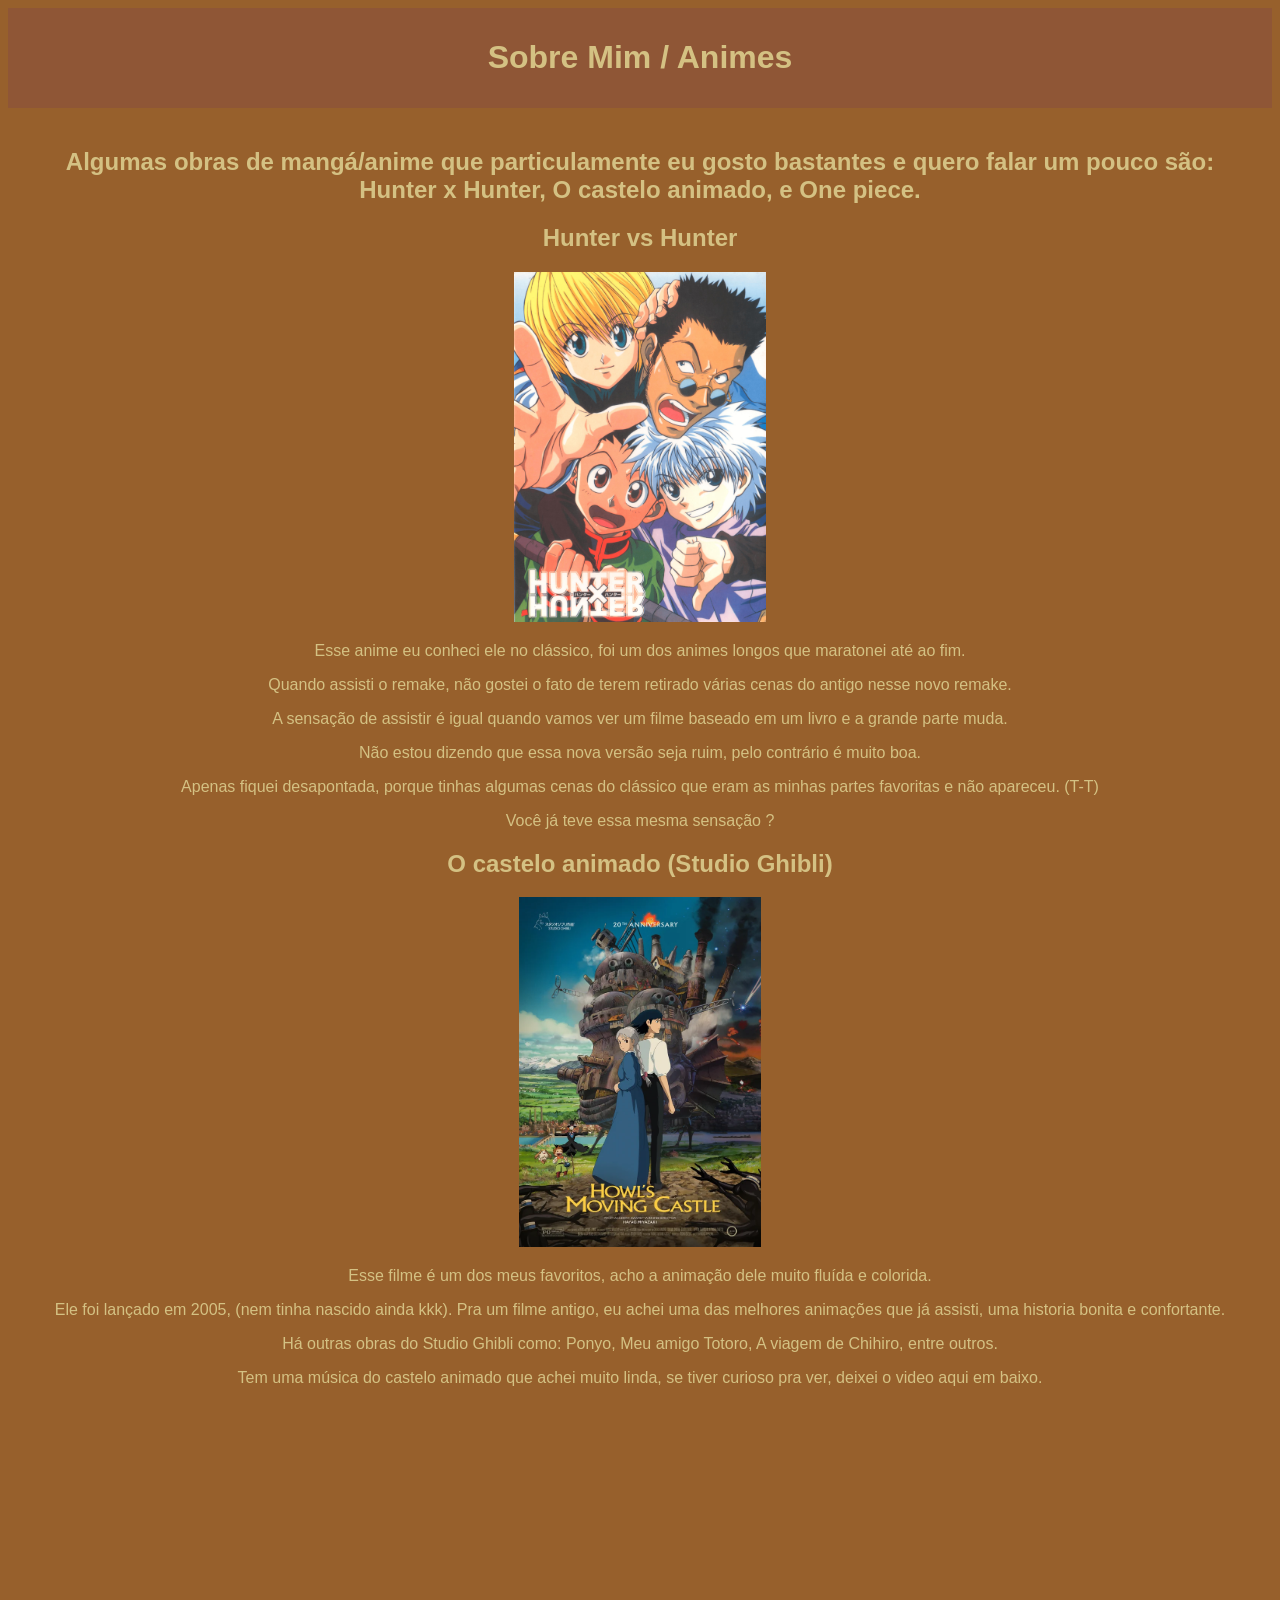
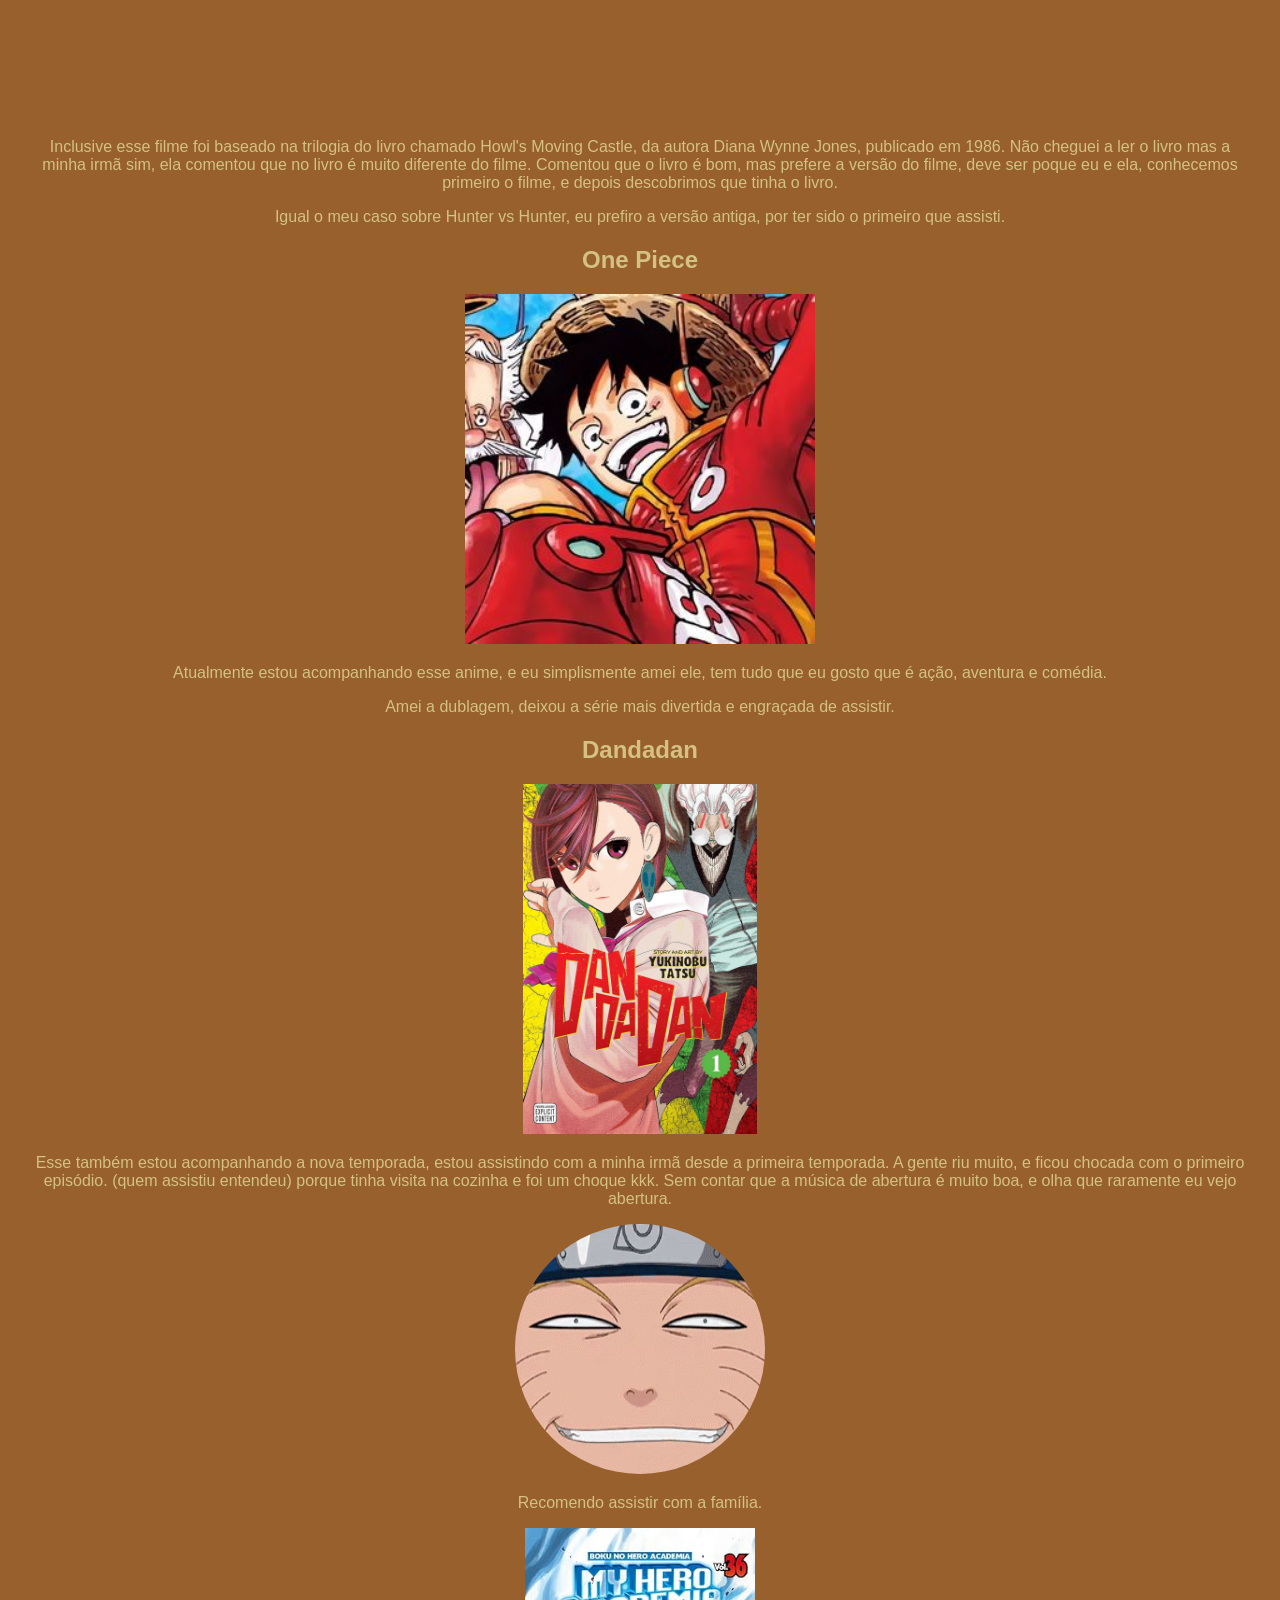
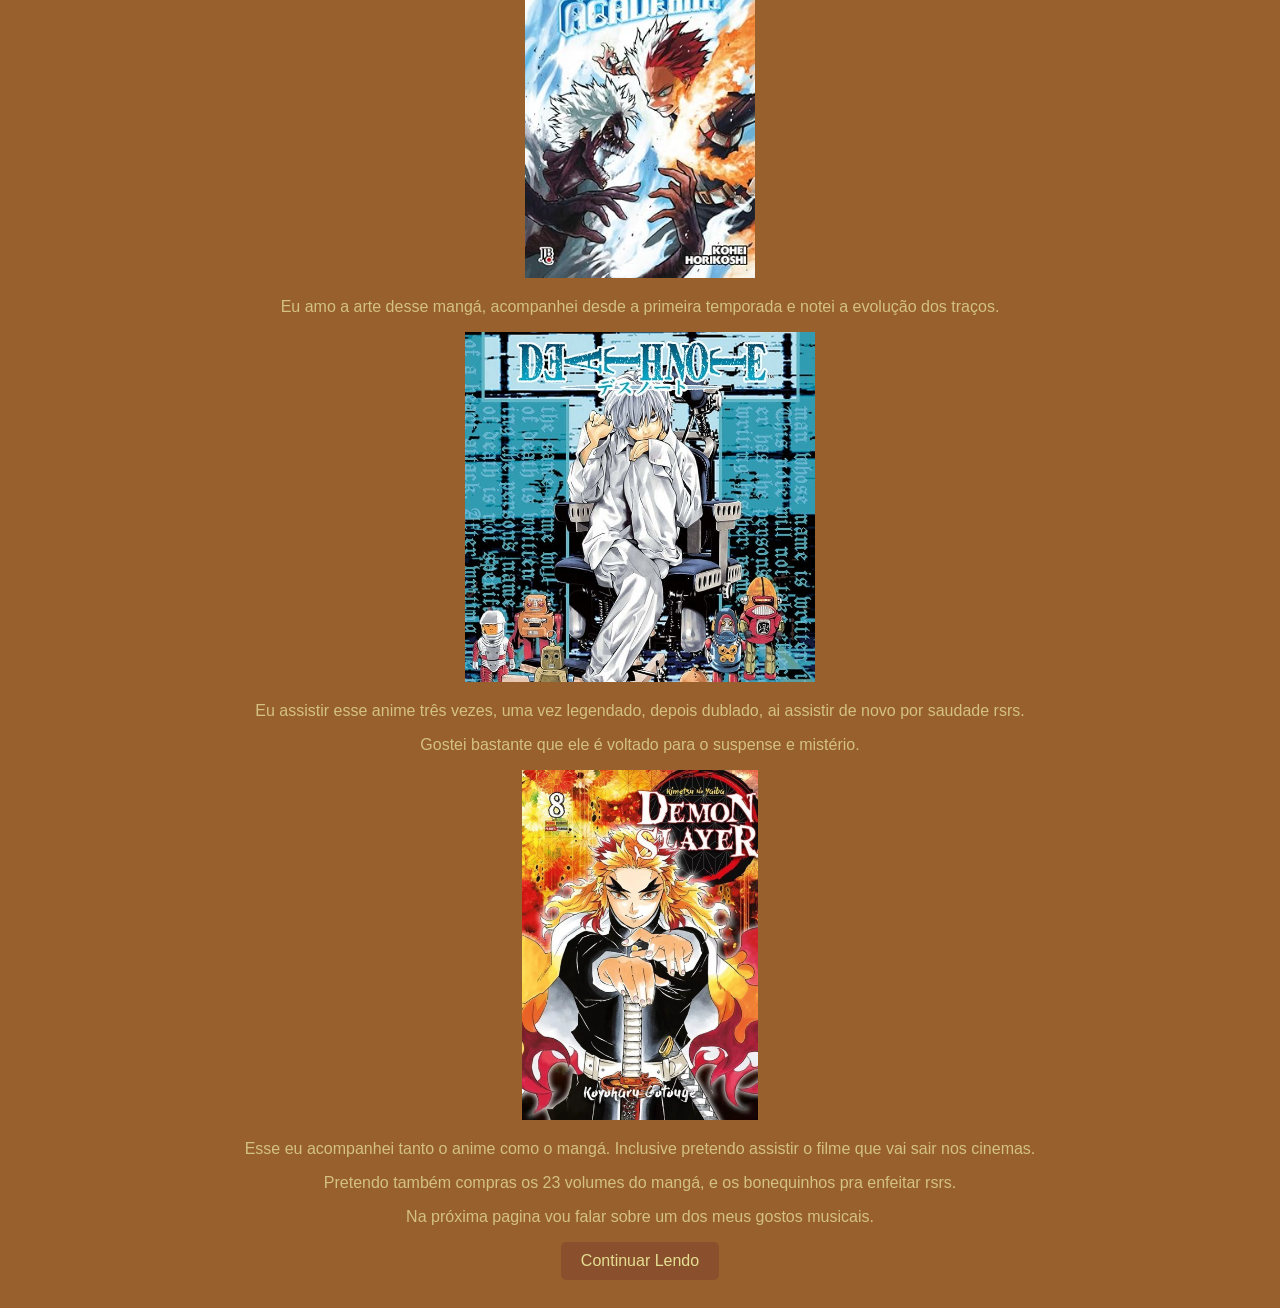
<file: meu-site/sobre2.html>
<!DOCTYPE html>
<html lang="pt-BR">
<head>
    <meta charset="UTF-8">
    <meta name="viewport" content="width=device-width, initial-scale=1.0">
    <title>Sobre Mim - Parte 2</title>
    <link rel="stylesheet" href="style.css">
</head>
<body>

    <header>
        <h1>Sobre Mim / Animes</h1>
    </header>

    <main>
    <section>
         <h1>Algumas obras de mangá/anime que particulamente eu gosto bastantes e quero falar
                um pouco são: 
                Hunter x Hunter, O castelo animado, e One piece.
         </h1>

            <h1>Hunter vs Hunter</h1>

            <img src="Gon.png" alt="grupo de quatro amigos, o primeiro do lado direito é um homem,
             cabelo preto, e estilo espetado, no rosto um oculos pequeno preto e olhos castanhos,
             esse personagem se chama Leorio.
             Ao lado esquerdo dele tem outro personagem, cabelos lisos, escovados para baixo de cor loiro,
             olhos azuis, usa uma roupa com uma manta azul mas não dá pra notar, esse se chama Kurapika.
             Embaixo há mais dois personagens, dois garotos.
             O primeiro está do lado esquerdo, cabelos da cor preta, estilo espetado pra cima, olhos
             castanhos, e usa tipo um uniforme verde, expresão sorridente.
             O segundo possuí cabelos brancos, cabelos escovados para baixo, olhos azuis. Usa uma camiseta
             de manga curta, da cor roxa com um desenho de uma estrela branca no centro.
             por dentro da camiseta há outra camisa de cor preta de mangas da cor preta.
             Eles se chama Gon e Killua.
             Personagens do mangá Hunter vs Hunter."
            height="350" kidht="350">
            
            <p>Esse anime eu conheci ele no clássico, foi um dos animes longos que maratonei até 
                ao fim.</p>
             <p> Quando assisti o remake, não gostei o fato de terem retirado várias cenas 
             do antigo nesse novo remake.</p>
             <p>A sensação de assistir é igual quando vamos ver um filme 
             baseado em um livro e a grande parte muda.</p>
             <p>Não estou dizendo que essa nova versão seja ruim, pelo contrário é muito boa.</p>
             <p>Apenas fiquei desapontada, porque tinhas algumas cenas do clássico que eram as minhas 
            partes favoritas e não apareceu. (T-T)</p>
             <p>Você já teve essa mesma sensação ?</p>

            <h1>O castelo animado (Studio Ghibli)</h1>

            <img src="howl.jpg" alt="Um casal, uma mulher do lado esquerdo, cabelos da cor branca, cabelos
           de tamanho médio, amarrado em uma trança. Vestindo um vestido azul com mangas longas.
           Do lado direito, um homem alto, de cabelos de tamanho médio de cor preto azulado. Veste uma camisa
           branca de mangas longas, uma calça de cintura alta preta.
           Personagens do filme da Stdio Ghibli, conhecido como o castelo animado."
           height="350" kidht="350">

           <P>Esse filme é um dos meus favoritos, acho a animação dele muito fluída e colorida.</P>
           <P>Ele foi lançado em 2005, (nem tinha nascido ainda kkk). Pra um filme antigo, eu achei
            uma das melhores animações que já assisti, uma historia bonita e confortante.</P>
           <p>Há outras obras do Studio Ghibli como: Ponyo, Meu amigo Totoro, A viagem de Chihiro,
            entre outros.</p>
           <P>Tem uma música do castelo animado que achei muito linda, se tiver curioso pra ver,
           deixei o video aqui em baixo.</P>

         <iframe
          width="360" height="315" src="https://www.youtube.com/embed/27OW64BIZ0Y?si=kTC2VKaWRLKUqBIy" 
          title="YouTube video player" frameborder="0" 
         allow="accelerometer; autoplay; clipboard-write; encrypted-media; gyroscope; picture-in-picture; web-share" 
         referrerpolicy="strict-origin-when-cross-origin" allowfullscreen></iframe>

         <p>Inclusive esse filme foi baseado na trilogia do livro chamado Howl's Moving Castle,
         da autora Diana Wynne Jones, publicado em 1986. 
        Não cheguei a ler o livro mas a minha irmã sim, ela comentou que no livro é muito diferente
        do filme. Comentou que o livro é bom, mas prefere a versão do filme, deve ser poque eu e ela,
        conhecemos primeiro o filme, e depois descobrimos que tinha o livro.</p>

        <p>Igual o meu caso sobre Hunter vs Hunter, eu prefiro a versão antiga, por ter sido 
        o primeiro que assisti.</p>

        <h1>One Piece</h1>

        <img src="Monkey.jpg" alt="UM homem de cabelos lisos e escorridos, cabelo da cor
        preta, olhos escuros, usa um chapéu de palha com um tipo de laço vermelho em volta,
        chapéu apoiado na cabeça, ele usa uma roupa vermelha com detalhes em amarelo e branco,
        usa um tipo de fone de ouvido apenas na orelha direita, possuí uma cicatriz, um corte
        perto do olho direito, expressão sorridente.
        Personagem principal do mangá chamado One piece."
        height="350" kidht="350">

        <p>Atualmente estou acompanhando esse anime, e eu simplismente amei ele,
        tem tudo que eu gosto que é ação, aventura e comédia.</p>
        <p>Amei a dublagem, deixou a série mais divertida e engraçada
        de assistir.</p>

        <h1>Dandadan</h1>

        <img src="dandadn.png" alt="Em primeiro plano uma personagem de cabelo curto, de cor castanho
        avermelhado, e olhar sério. Veste uma blusa de mangas compridas, de cor rosa claro. Ao fundo está
        um personagem de aparência sombria com óculos, cabelos brancos, lisos e espetados. Tem duas linhas 
        vermelhas no rosto e uma máscara que cobre quase todo o rosto. O título Dandadan aparece em letras
        grandes de cor vermelha no centro.
        Personagens do mangá Dandadan."
        height="350" kidth="350">

        <p>Esse também estou acompanhando a nova temporada, estou assistindo com a minha irmã desde a
        primeira temporada. A gente riu muito, e ficou chocada com o primeiro episódio. (quem assistiu entendeu)
        porque tinha visita na cozinha e foi um choque kkk. Sem contar que a música de abertura é muito boa,
        e olha que raramente eu vejo abertura.</p>

        <img src="narutomeme.gif" alt="Close do personagem Naruto sorrindo com os olhos semicerrados e 
        mostrando os dentes. Ele usa a bandana azul com o símbolo da Vila da Folha."
        height="150" kidht="150" class="foto-redonda">
        <p>Recomendo assistir com a família.</p>

        <img src="Bnha.png" alt="Há dois personagens do mangá Boku no hero academia. Dabi e Todoroki se
        enfrentam. Dabi está do lado esquerdo cercado fogo azul sombria e o outro usando fogo e gelo.
        Aparece o título My hero academia em letras grandes e azuis no topo."
        height="350" kidth="350">

        <p>Eu amo a arte desse mangá, acompanhei desde a primeira temporada e notei a evolução dos traços.</p>

        <img src="Deathnote.jpg" alt="No centro, o personagem Near de Death Note, aparece sentado em uma 
        cadeira, vestindo roupas brancas e cercados por bonecos e brinquedos. O fundo é azul com códigos
        e letras, e o título 'Death Note' aparece na parte superior de cor azul."
        height="350" kidth="350">
        <p>Eu assistir esse anime três vezes, uma vez legendado, depois dublado, ai assistir de novo 
        por saudade rsrs.</p>
        <p>Gostei bastante que ele é voltado para o suspense e mistério.</p>

        <img src="Rengoku.png" alt="No centro está o personagem Kyojuro Rengoku do mangá 'Demon Slayer',
        ele está com expressão confiante, com as duas mões segurando uma katana pra frente.
        Ele veste o uniforme de caçador de demônios. O fundo é composto por chamas e tons quentes que 
        remetem ao fogo."
        height="350" kidth="350">
        <p>Esse eu acompanhei tanto o anime como o mangá. Inclusive pretendo assistir o filme que vai
        sair nos cinemas.</p>
        <p>Pretendo também compras os 23 volumes do mangá, e os bonequinhos pra enfeitar rsrs.</p>
        <p>Na próxima pagina vou falar sobre um dos meus gostos musicais.</p>

     <a href="sobre3.html" class="botao">Continuar Lendo</a>
     </main>
    </section>
</body>
</html>
</file>
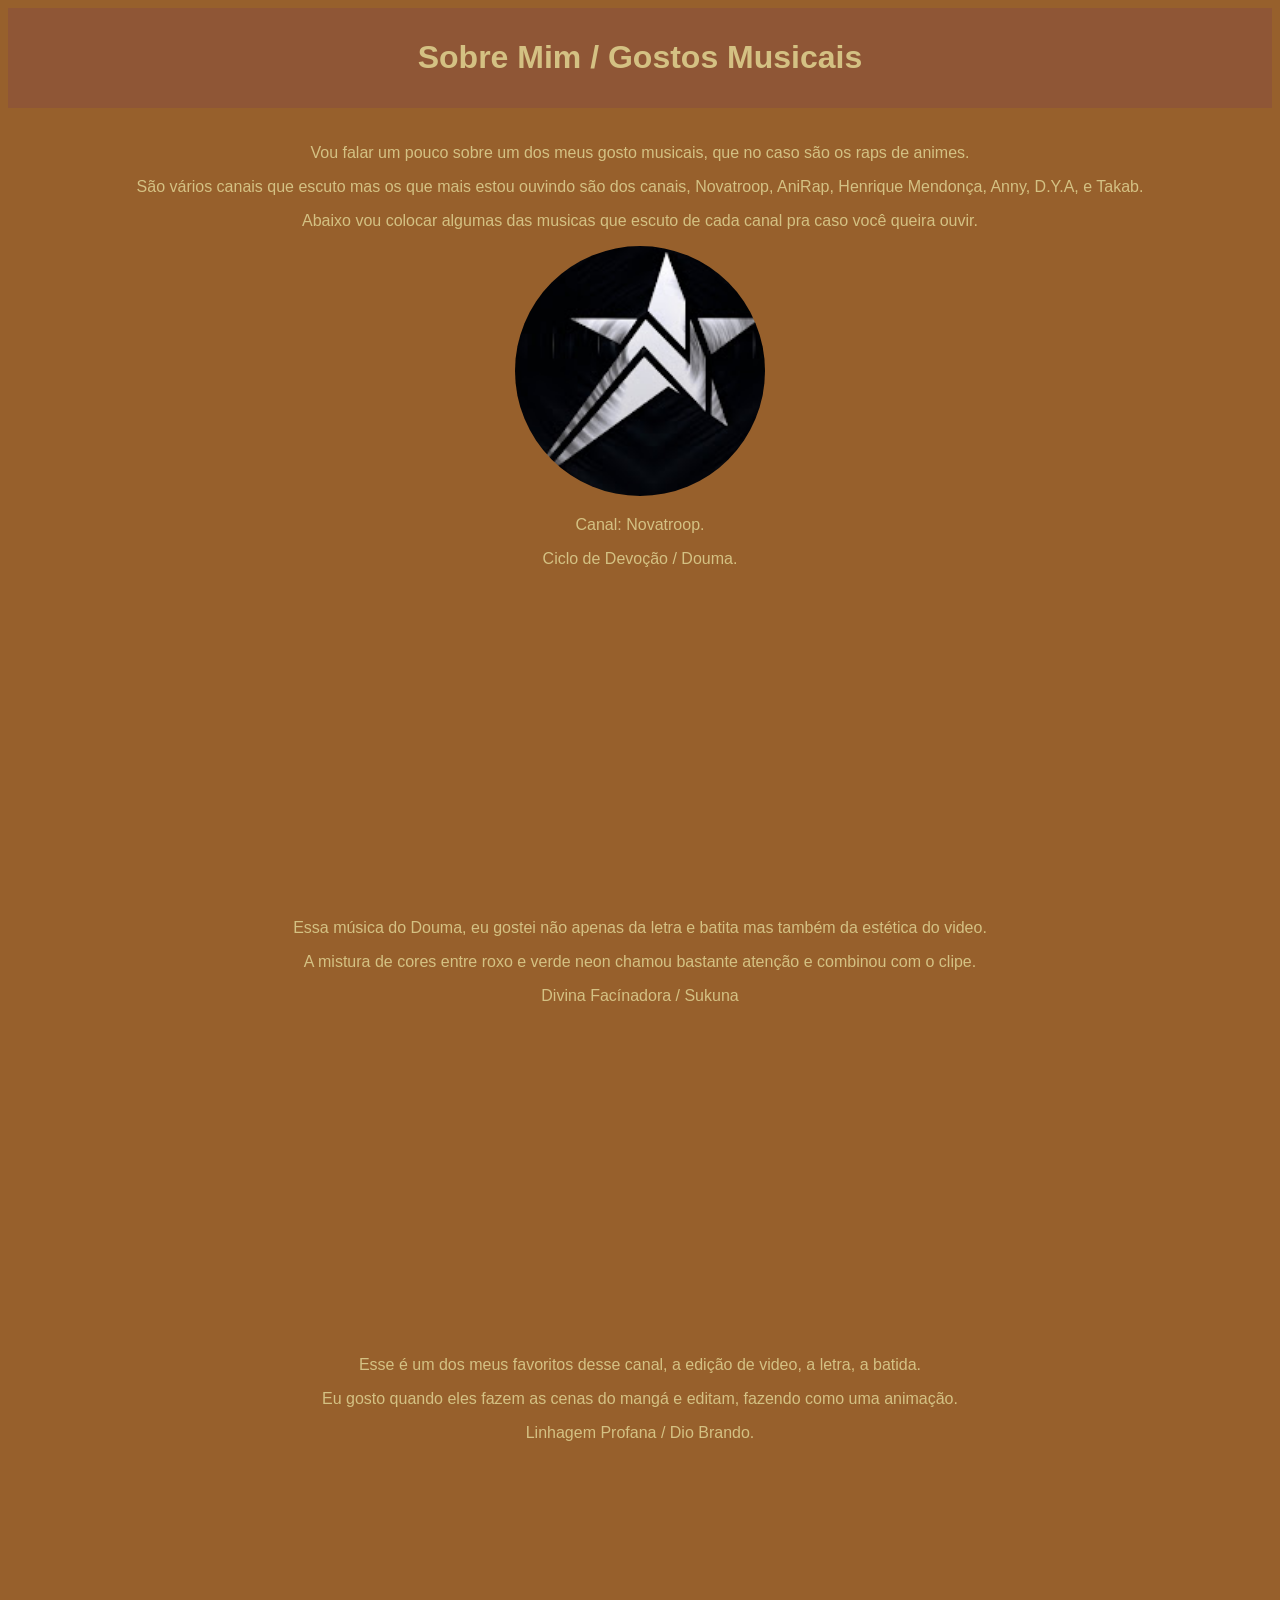
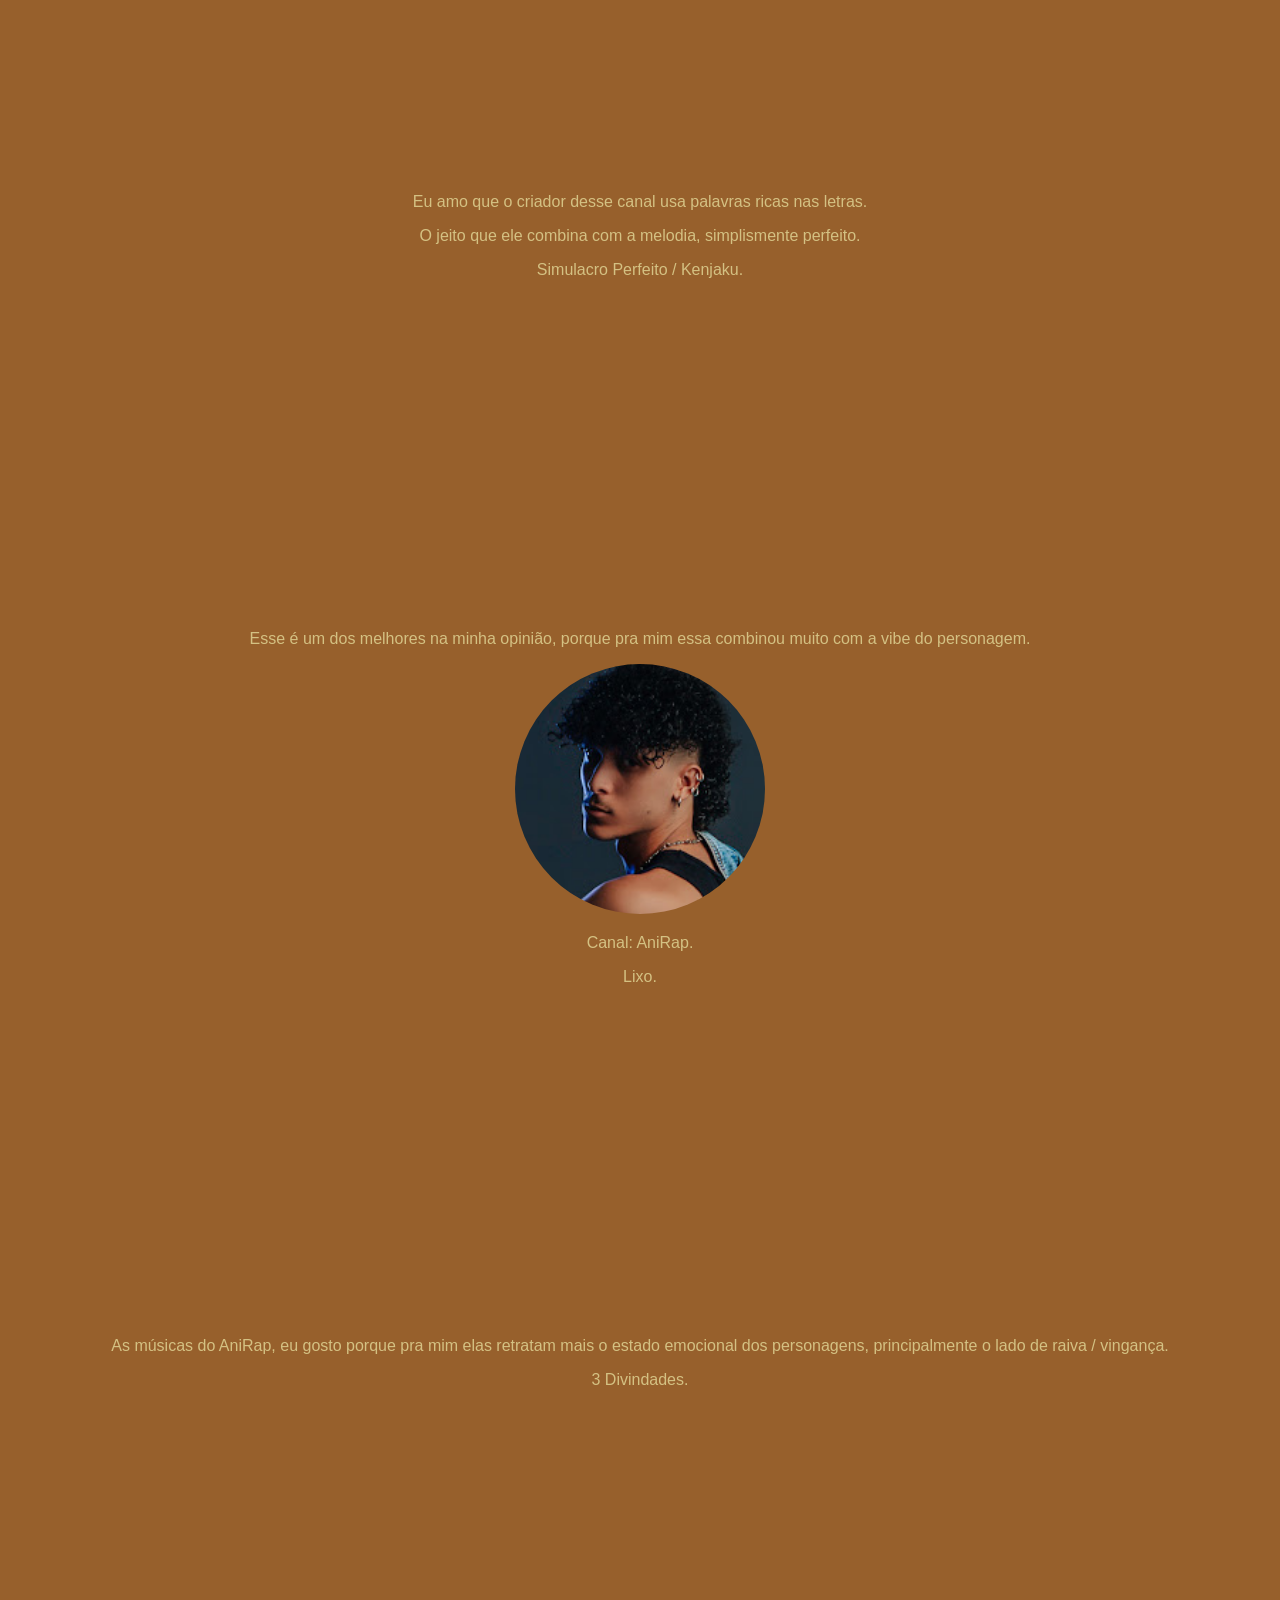
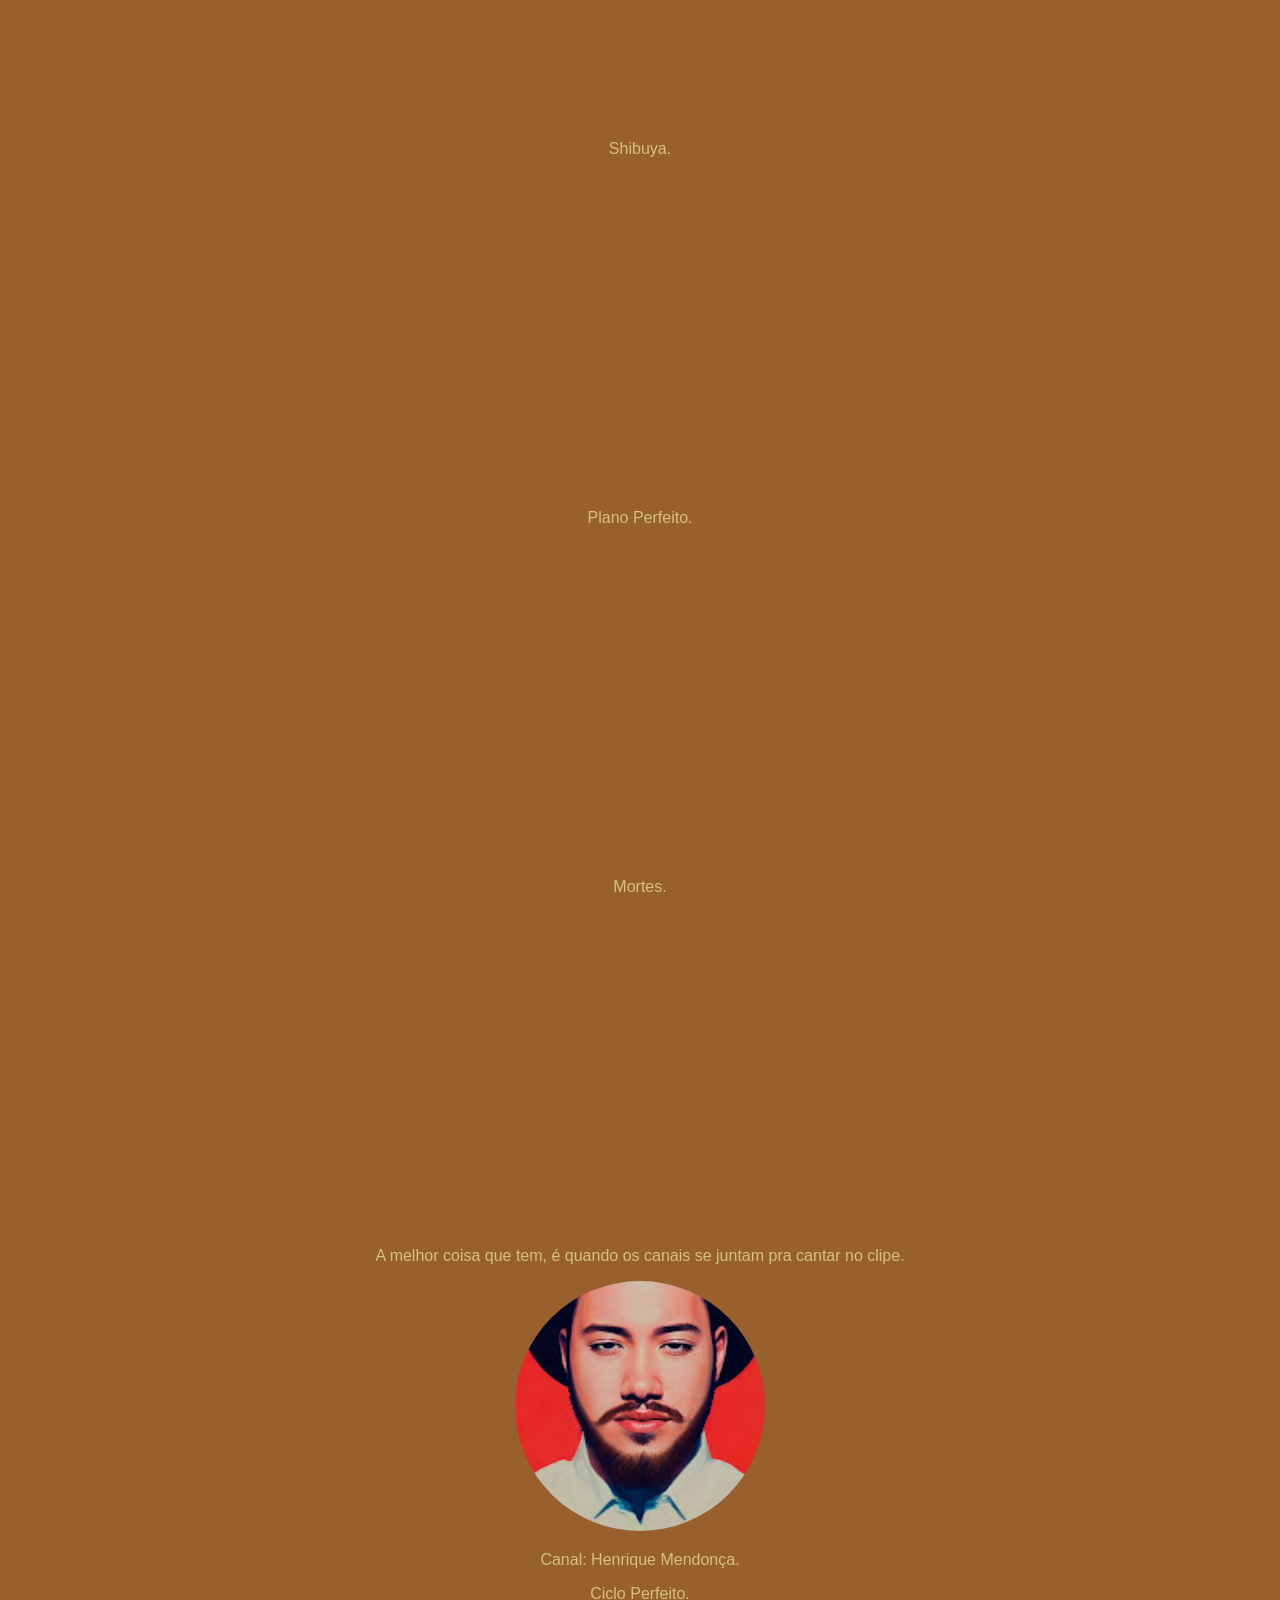
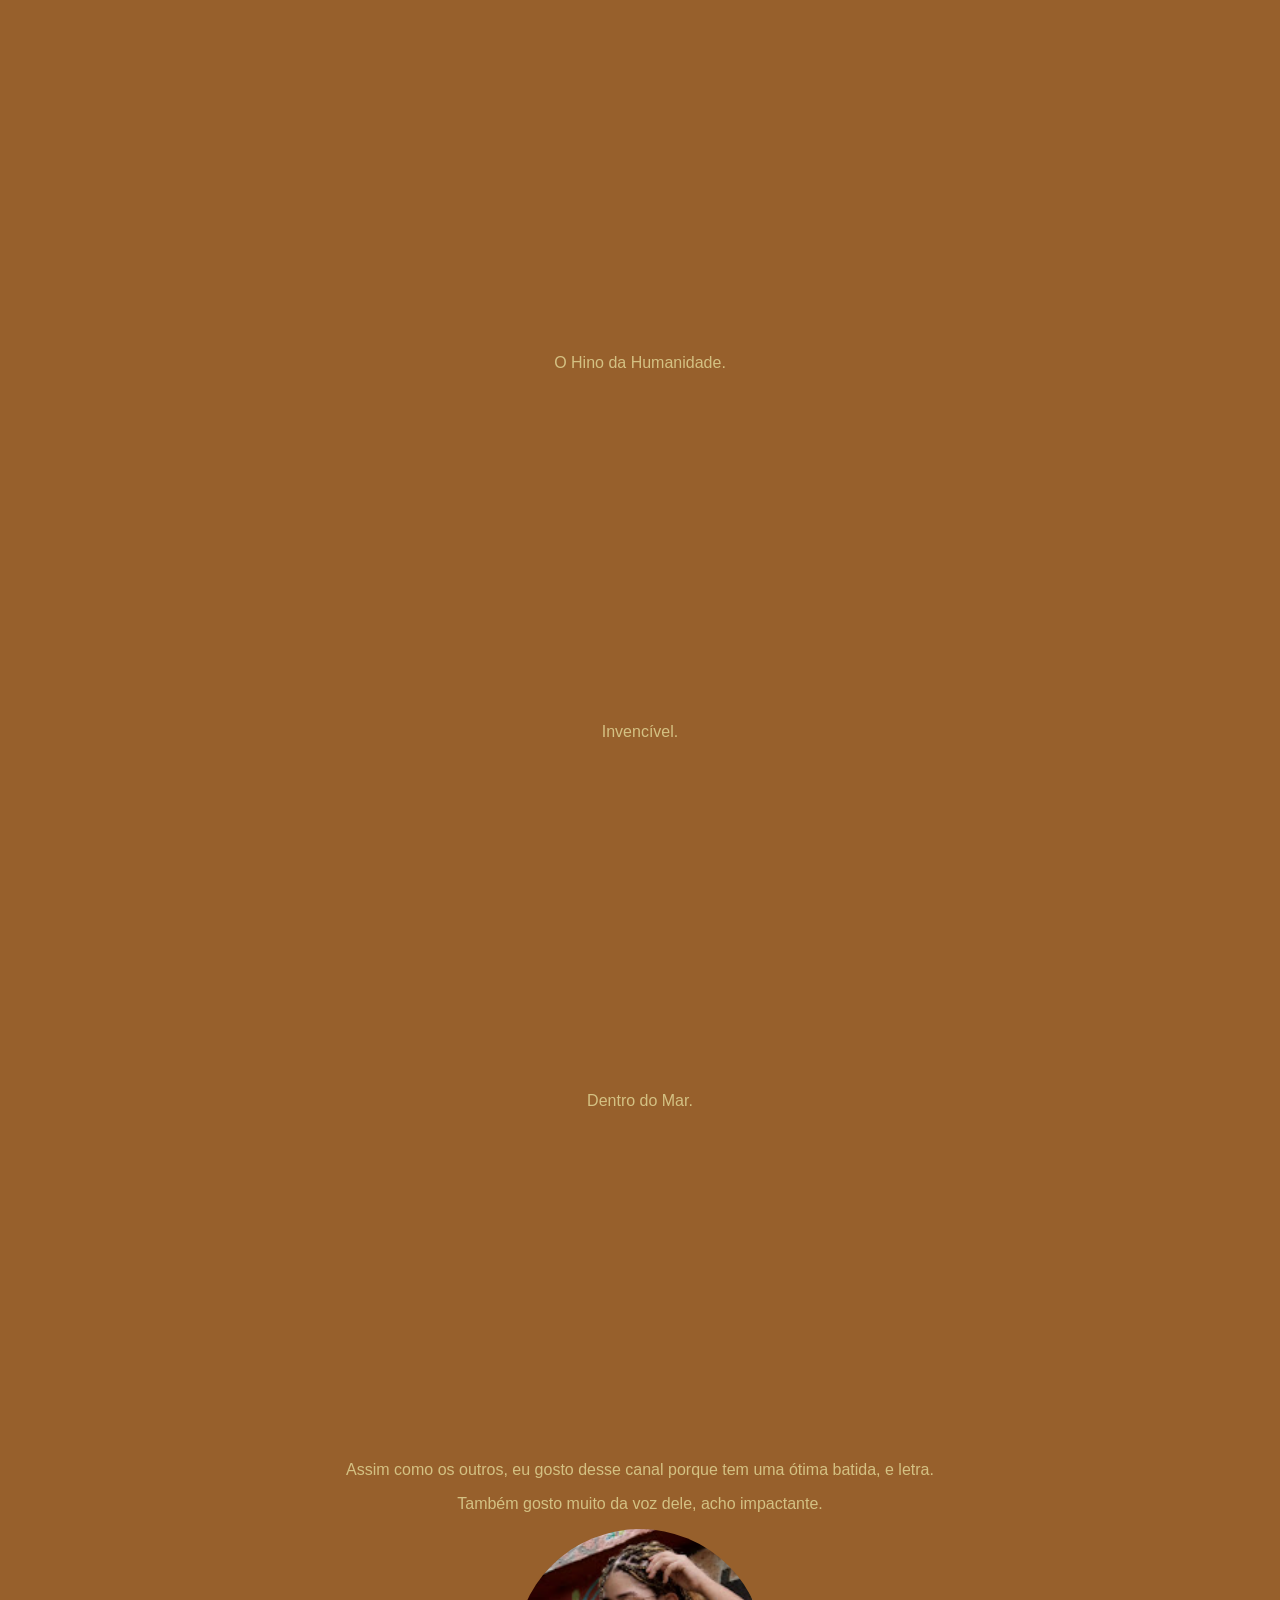
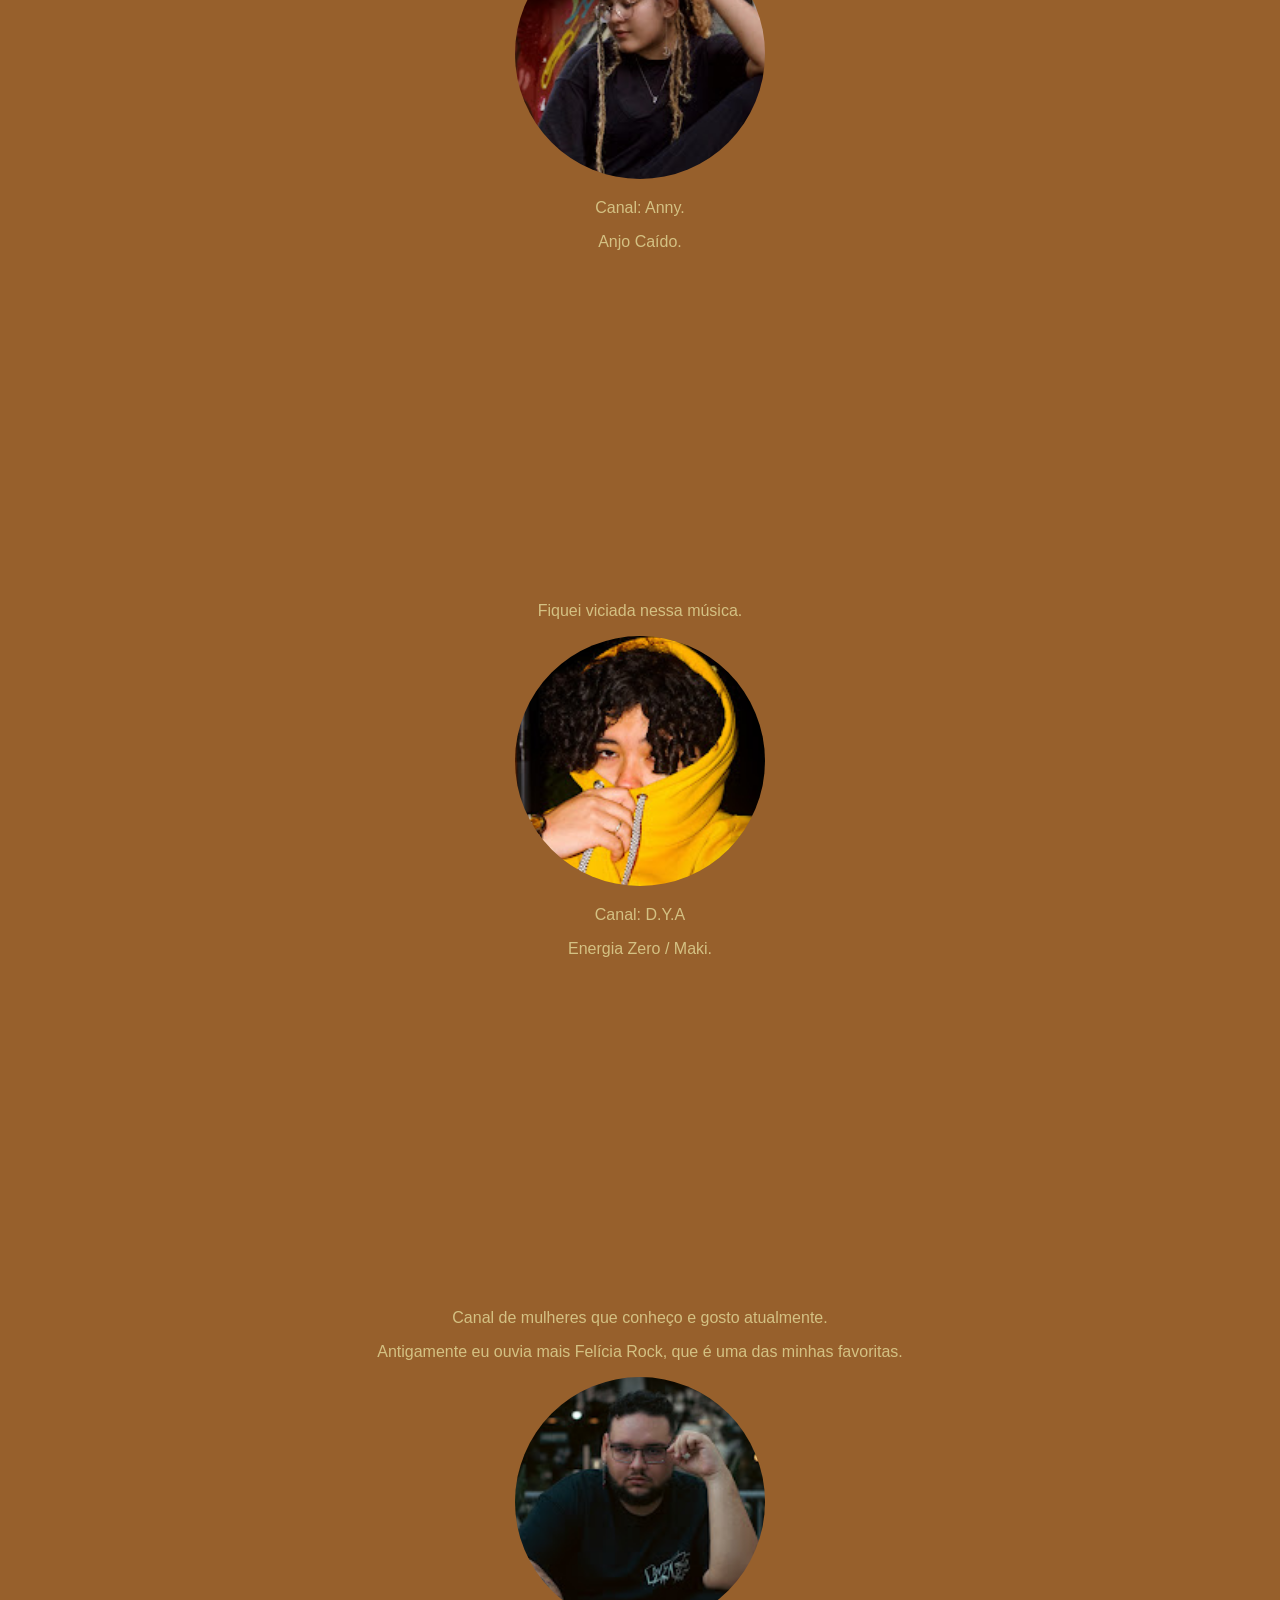
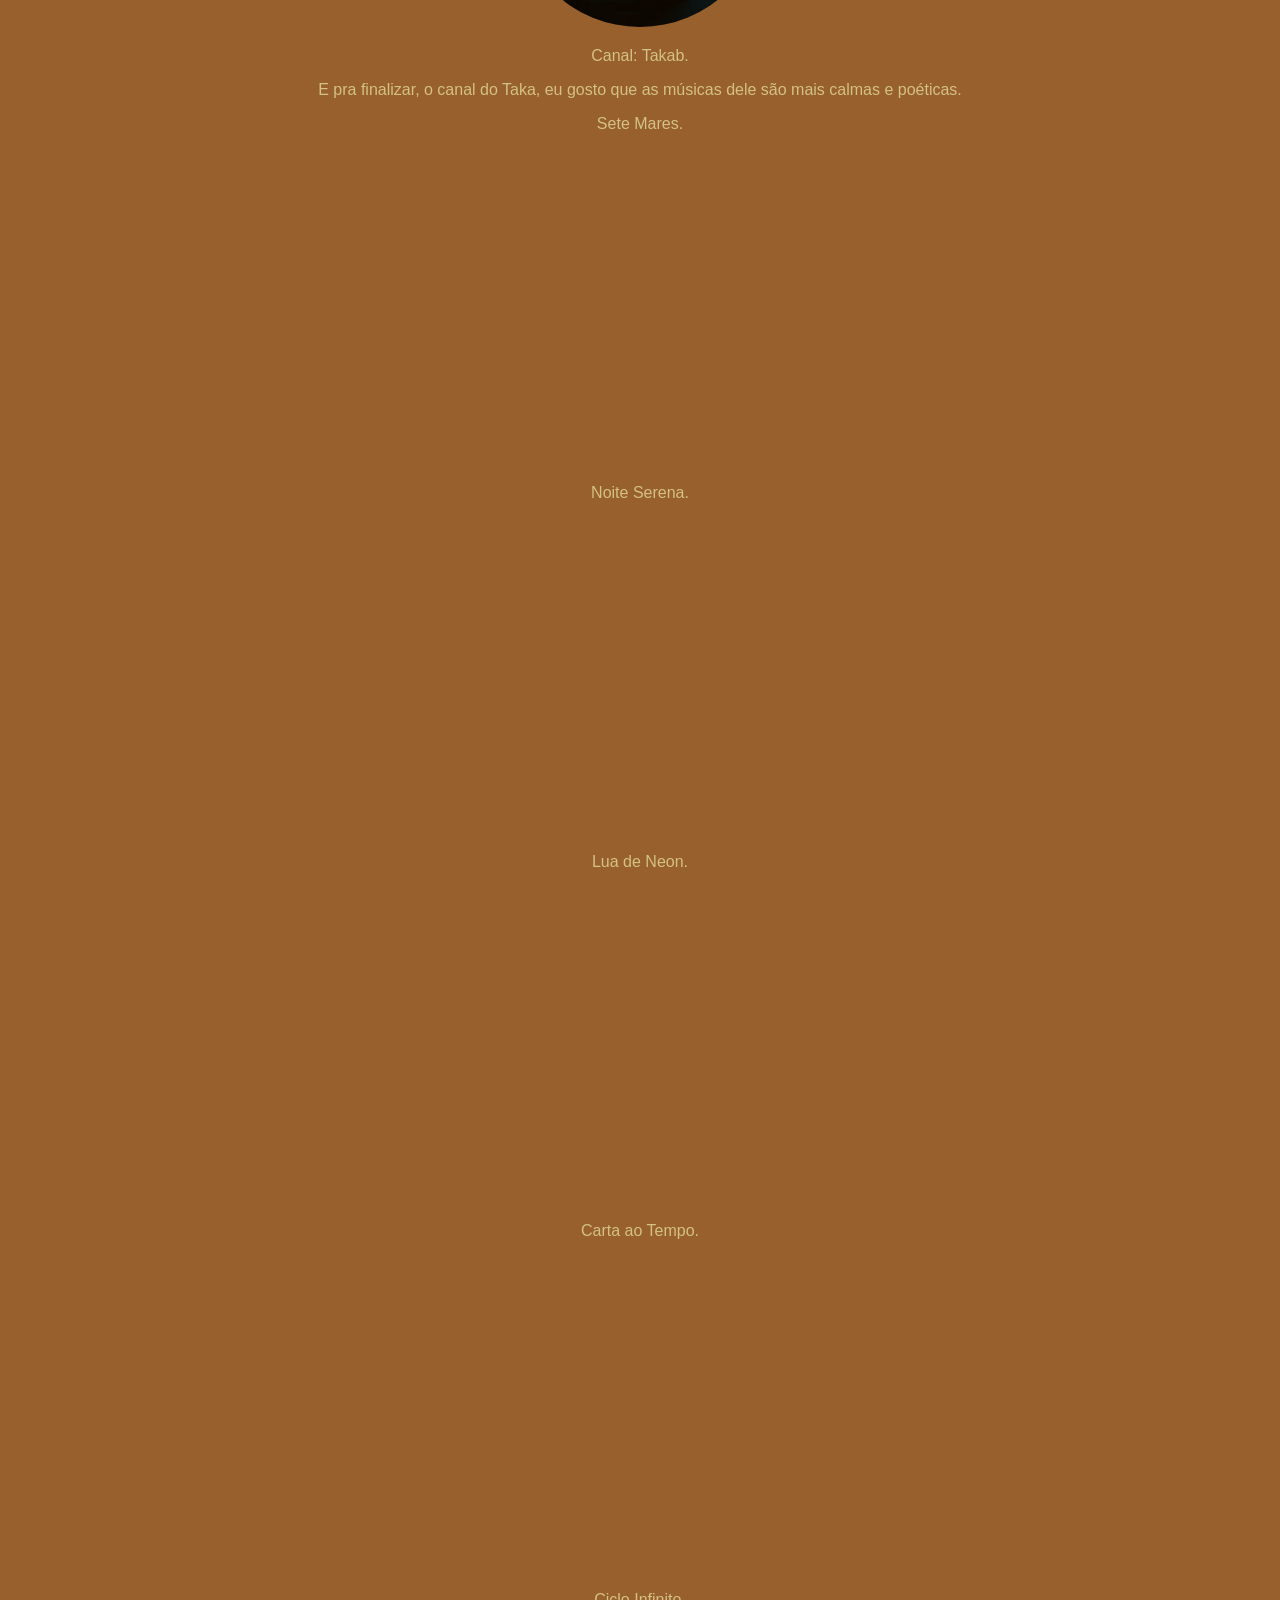
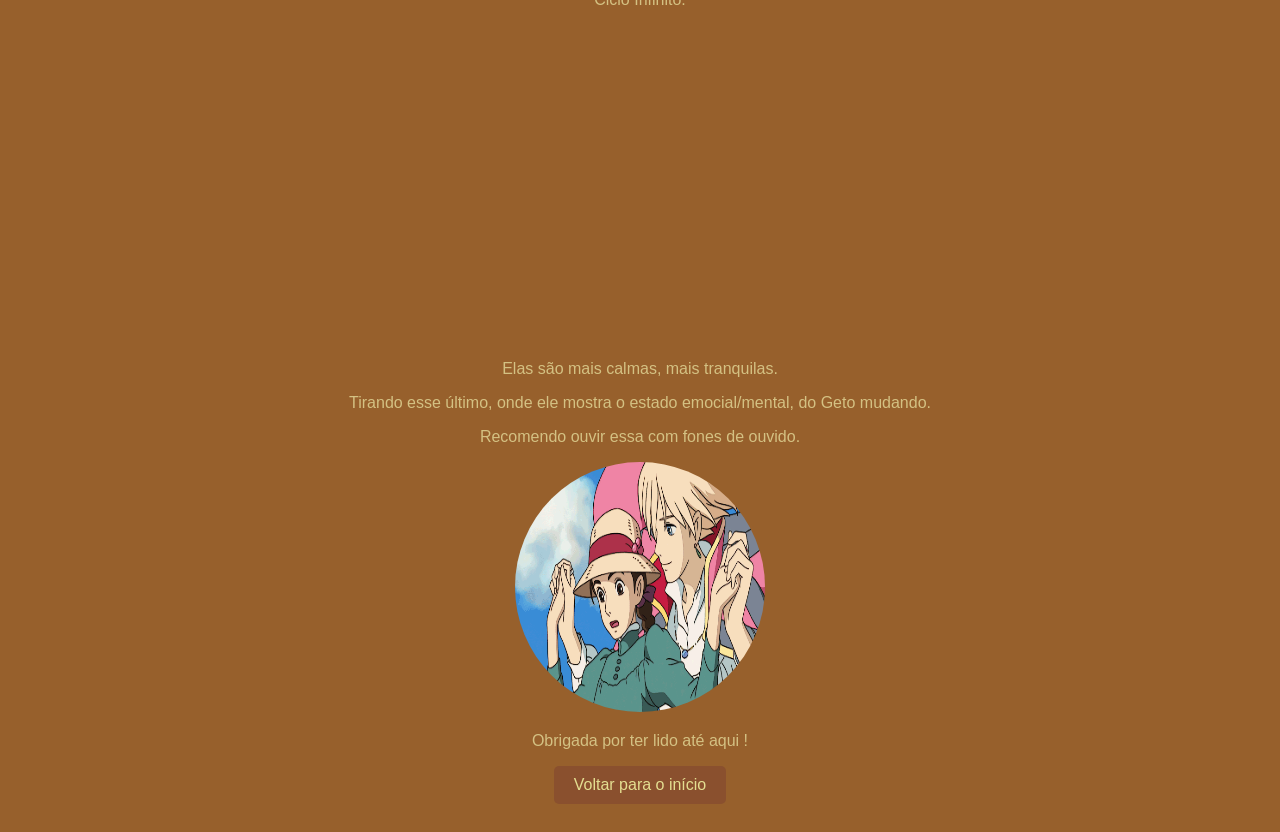
<file: meu-site/sobre3.html>
<!DOCTYPE html>
<html lang="pt-BR">
<head>
    <meta charset="UTF-8">
    <meta name="viewport" content="width=device-width, initial-scale=1.0">
    <title>Sobre mim - Parte 3</title>
    <link rel="stylesheet" href="style.css">
</head>
<body>
    <header>
        <h1>Sobre Mim / Gostos Musicais</h1>
    </header>
    <main>
    <section>
<p>Vou falar um pouco sobre um dos meus gosto musicais, que no caso são os raps de animes.</p>
<p>São vários canais que escuto mas os que mais estou ouvindo são dos canais, Novatroop, AniRap, Henrique
    Mendonça, Anny, D.Y.A, e Takab.</p>
<p>Abaixo vou colocar algumas das musicas que escuto de cada canal pra caso você queira ouvir.</p>

<img src="Novatroop.jpg" alt="Uma estrela de prata no centro de um fundo preto."
height="250" kidth="250" class="foto-redonda">
<p>Canal: Novatroop.</p>
<p>Ciclo de Devoção / Douma.</p>

<iframe width="560" height="315" src="https://www.youtube.com/embed/ay-r2W-_jmQ?si=TU2IzIulQJgqhT4d" 
title="YouTube video player" frameborder="0" allow="accelerometer; autoplay; clipboard-write; 
encrypted-media; gyroscope; picture-in-picture; web-share" 
referrerpolicy="strict-origin-when-cross-origin" allowfullscreen></iframe>

<p>Essa música do Douma, eu gostei não apenas da letra e batita mas também da estética do video.</p>
<p> A mistura de cores entre roxo e verde neon chamou bastante atenção e combinou com o clipe.</p>

<p>Divina Facínadora / Sukuna</p>
<iframe width="560" height="315" src="https://www.youtube.com/embed/AZN31IeOePs?si=CtPlt3XCI3lhh6Zi" 
title="YouTube video player" frameborder="0" allow="accelerometer; autoplay; clipboard-write; 
encrypted-media; gyroscope; picture-in-picture; web-share" 
referrerpolicy="strict-origin-when-cross-origin" allowfullscreen></iframe>

<p>Esse é um dos meus favoritos desse canal, a edição de video, a letra, a batida.</p>
<p>Eu gosto quando eles fazem as cenas do mangá e editam, fazendo como uma animação.</p>

<p>Linhagem Profana / Dio Brando.</p>
<iframe width="560" height="315" src="https://www.youtube.com/embed/-fNtg94Ibp8?si=s8-SfiGXsCeeYHJm" 
title="YouTube video player" frameborder="0" allow="accelerometer; autoplay; clipboard-write; 
encrypted-media; gyroscope; picture-in-picture; web-share" 
referrerpolicy="strict-origin-when-cross-origin" allowfullscreen></iframe>

<p>Eu amo que o criador desse canal usa palavras ricas nas letras.</p>
<p>O jeito que ele combina com a melodia, simplismente perfeito.</p>

<p>Simulacro Perfeito / Kenjaku.</p>
<iframe width="560" height="315" src="https://www.youtube.com/embed/NxtOmEP4-Q0?si=T9_odK81SHeHGmKZ" 
title="YouTube video player" frameborder="0" allow="accelerometer; autoplay; clipboard-write; 
encrypted-media; gyroscope; picture-in-picture; web-share" 
referrerpolicy="strict-origin-when-cross-origin" allowfullscreen></iframe>

<p>Esse é um dos melhores na minha opinião, porque pra mim essa combinou muito com a vibe do personagem.</p>

<img src="AniRap.jpg" alt="Um homem com o rosto virando em sua direção, com cabelos cacheados e raspado
nas laterais, usa piercings na orelha direita. Está com uma expressão séria, usa uma regata preta e uma
jaqueta jeans azul claro, que está escorado apenas no braço direito. Tem também uma carrente de prata,
envolta do pescoço."
height="250" kidth="250" class="foto-redonda">

<p>Canal: AniRap.</p>

<p>Lixo.</p>
<iframe width="560" height="315" src="https://www.youtube.com/embed/OWwQM8bxr-o?si=0RbEj_sD5vEPNWzO" 
title="YouTube video player" frameborder="0" allow="accelerometer; autoplay; clipboard-write; 
encrypted-media; gyroscope; picture-in-picture; web-share" 
referrerpolicy="strict-origin-when-cross-origin" allowfullscreen></iframe>

<p>As músicas do AniRap, eu gosto porque pra mim elas retratam mais o estado emocional dos personagens,
principalmente o lado de raiva / vingança.
</p>

<p>3 Divindades.</p>
<iframe width="560" height="315" src="https://www.youtube.com/embed/fosN9We9Nd4?si=KjiRBcB_b2uN1aPz" 
title="YouTube video player" frameborder="0" allow="accelerometer; autoplay; clipboard-write; 
encrypted-media; gyroscope; picture-in-picture; web-share" 
referrerpolicy="strict-origin-when-cross-origin" allowfullscreen></iframe>

<p>Shibuya.</p>
<iframe width="560" height="315" src="https://www.youtube.com/embed/ayn4JdjxZBQ?si=6ezW_XdCLs3LtRFl" 
title="YouTube video player" frameborder="0" allow="accelerometer; autoplay; clipboard-write; 
encrypted-media; gyroscope; picture-in-picture; web-share" 
referrerpolicy="strict-origin-when-cross-origin" allowfullscreen></iframe>

<p>Plano Perfeito.</p>
<iframe width="560" height="315" src="https://www.youtube.com/embed/mslaAj0cyEA?si=7eDQbNFf12tHsBKh" 
title="YouTube video player" frameborder="0" allow="accelerometer; autoplay; clipboard-write; 
encrypted-media; gyroscope; picture-in-picture; web-share" 
referrerpolicy="strict-origin-when-cross-origin" allowfullscreen></iframe>

<p>Mortes.</p>
<iframe width="560" height="315" src="https://www.youtube.com/embed/pglwYbvebTI?si=Yf36-FZO0Caz2Uhx" 
title="YouTube video player" frameborder="0" allow="accelerometer; autoplay; clipboard-write; 
encrypted-media; gyroscope; picture-in-picture; web-share" 
referrerpolicy="strict-origin-when-cross-origin" allowfullscreen></iframe>

<p>A melhor coisa que tem, é quando os canais se juntam pra cantar no clipe.</p>

<img src="Henrique.Mendonça.jpg" alt="Um homem, de cabelo curto, castanho escuro com um chapéu na cabeça,
com barba e bigode, olhos escuros. Usando uma camisa social branca."
height="250" kidth="250" class="foto-redonda">
<p>Canal: Henrique Mendonça.</p>

<p>Ciclo Perfeito.</p>
<iframe width="560" height="315" src="https://www.youtube.com/embed/dlJLAM-EH3w?si=HtiXgT8SvVPn8WVv" 
title="YouTube video player" frameborder="0" allow="accelerometer; autoplay; clipboard-write; 
encrypted-media; gyroscope; picture-in-picture; web-share" 
referrerpolicy="strict-origin-when-cross-origin" allowfullscreen></iframe>

<p>O Hino da Humanidade.</p>
<iframe width="560" height="315" src="https://www.youtube.com/embed/X6jFpfchJx0?si=2_fIuXvJu_65_ys_" 
title="YouTube video player" frameborder="0" allow="accelerometer; autoplay; clipboard-write; 
encrypted-media; gyroscope; picture-in-picture; web-share" 
referrerpolicy="strict-origin-when-cross-origin" allowfullscreen></iframe>

<p>Invencível.</p>
<iframe width="560" height="315" src="https://www.youtube.com/embed/fzxx6itUFzU?si=oFn9lx_wg_U1xJmd" 
title="YouTube video player" frameborder="0" allow="accelerometer; autoplay; clipboard-write; 
encrypted-media; gyroscope; picture-in-picture; web-share" 
referrerpolicy="strict-origin-when-cross-origin" allowfullscreen></iframe>

<p>Dentro do Mar.</p>
<iframe width="560" height="315" src="https://www.youtube.com/embed/7aKJkJpEZ7o?si=YWvBqKenAtljvyAW" 
title="YouTube video player" frameborder="0" allow="accelerometer; autoplay; clipboard-write; 
encrypted-media; gyroscope; picture-in-picture; web-share" 
referrerpolicy="strict-origin-when-cross-origin" allowfullscreen></iframe>

<p>Assim como os outros, eu gosto desse canal porque tem uma ótima batida, e letra.</p>
<p>Também gosto muito da voz dele, acho impactante.</p>

<img src="Anny.jpg" alt="Uma mulher de cabelos longos, estilo com tranças, das cores loiro e castanho
escuro. Ela está de olhos fechados, usando óculos redondos, com o rosto virado um pouco pro lado esquerdo.
Usa um colar de prata, camiseta preta de mangas curtas, calça jeans preta."
height="250" kidth="250" class="foto-redonda">
<p>Canal: Anny.</p>

<p>Anjo Caído.</p>
<iframe width="560" height="315" src="https://www.youtube.com/embed/eW6U6z5tzwE?si=paXxFIEHodFt2SQa" 
title="YouTube video player" frameborder="0" allow="accelerometer; autoplay; clipboard-write; 
encrypted-media; gyroscope; picture-in-picture; web-share" 
referrerpolicy="strict-origin-when-cross-origin" allowfullscreen></iframe>
<p>Fiquei viciada nessa música.</p>

<img src="dya.jpg" alt="Uma mulher usando um moletom amarelo com capuz, cobrindo metade do rosto.
Ela tem cabelos cacheados, curtos da cor castanho escuro, olhos escuros. Com a mão encostada no rosto, e
no pulso um relógio"
height="250" kidth="250" class="foto-redonda">
<p>Canal: D.Y.A</p>

<p>Energia Zero / Maki.</p>
<iframe width="560" height="315" src="https://www.youtube.com/embed/XF_2i25ugwc?si=4qOdCoYCX6cEiS4M" 
title="YouTube video player" frameborder="0" allow="accelerometer; autoplay; clipboard-write; 
encrypted-media; gyroscope; picture-in-picture; web-share" 
referrerpolicy="strict-origin-when-cross-origin" allowfullscreen></iframe>

<p>Canal de mulheres que conheço e gosto atualmente.</p>
<p>Antigamente eu ouvia mais Felícia Rock, que é uma das minhas favoritas.</p>

<img src="Takab.jpg" alt="Um homem, de cabelos curtos, de cor castanho escuro, tem barba e bigode,
e óculos quadrados no rosto, expressão séria, olhando pra frente.
Está sentado, usa uma blusa preta de mangas curtas, e uma calça preta. O braço direito está levantado,
e a mão apoiada no queixo. O braço esquerdo também está visivel, com uma tatuagem."
height="250" kidth="250" class="foto-redonda">
<p>Canal: Takab.</p>
<p>E pra finalizar, o canal do Taka, eu gosto que as músicas dele são mais calmas e poéticas.</p>

<p>Sete Mares.</p>
<iframe width="560" height="315" src="https://www.youtube.com/embed/cmaG-py1FSU?si=jN0NwHJJEI5XUAlT" 
title="YouTube video player" frameborder="0" allow="accelerometer; autoplay; clipboard-write; 
encrypted-media; gyroscope; picture-in-picture; web-share" 
referrerpolicy="strict-origin-when-cross-origin" allowfullscreen></iframe>

<p>Noite Serena.</p>
<iframe width="560" height="315" src="https://www.youtube.com/embed/t6AopkN4Ml4?si=40014qWLRXfg7YX6" 
title="YouTube video player" frameborder="0" allow="accelerometer; autoplay; clipboard-write; 
encrypted-media; gyroscope; picture-in-picture; web-share" 
referrerpolicy="strict-origin-when-cross-origin" allowfullscreen></iframe>

<p>Lua de Neon.</p>
<iframe width="560" height="315" src="https://www.youtube.com/embed/f9U4v17rHr0?si=9Qb1PJYvTUHus_Hb" 
title="YouTube video player" frameborder="0" allow="accelerometer; autoplay; clipboard-write; 
encrypted-media; gyroscope; picture-in-picture; web-share" 
referrerpolicy="strict-origin-when-cross-origin" allowfullscreen></iframe>

<p>Carta ao Tempo.</p>
<iframe width="560" height="315" src="https://www.youtube.com/embed/uJzNzfyy_Ww?si=IkEZabB9Cwj12AVe" 
title="YouTube video player" frameborder="0" allow="accelerometer; autoplay; clipboard-write; 
encrypted-media; gyroscope; picture-in-picture; web-share" 
referrerpolicy="strict-origin-when-cross-origin" allowfullscreen></iframe>

<p>Ciclo Infinito.</p>
<iframe width="560" height="315" src="https://www.youtube.com/embed/3Ly4xFgVtSE?si=p1dIiWzpaKufYL4p" 
title="YouTube video player" frameborder="0" allow="accelerometer; autoplay; clipboard-write; 
encrypted-media; gyroscope; picture-in-picture; web-share" 
referrerpolicy="strict-origin-when-cross-origin" allowfullscreen></iframe>

<p>Elas são mais calmas, mais tranquilas.</p>
<p>Tirando esse último, onde ele mostra o estado emocial/mental, do Geto mudando.</p>
<p>Recomendo ouvir essa com fones de ouvido.</p>

<img src="Castelo gif.gif" alt="um casal, do lado esquerdo uma moça de cabelos longos, amarrados em 
    uma trança, da cor castanho escuro, com um chapéu de palha apoiada na cabeça, olhos da castanhos,
    e usa um vestido azul, de mangas compridas.
    Ao lado dela, um homem de cabelos médios, lisos da cor loira, com franja.
    Olhos azuis, usando uma blusa branca de mangas compridas, e um casaco de cor azul sobre os ombros."
    height="250" kidht="250" class="foto-redonda">

    <p>Obrigada por ter lido até aqui !</p>

 <a href="index.html" class="botao">Voltar para o início</a>
   </main>
   </section>
</body>
</html>
</file>
<file: style.css>
body {
    background-color: rgb(151, 96, 44);
    font-family: Arial, Helvetica, sans-serif;
    color: rgb(212, 193, 131);
    text-align: center;
}

header {
    background-color: rgb(143, 86, 54);
    padding: 10px;
}

nav a {
    margin: 0 10px;
    text-decoration: none;
    color: rgb(71, 30, 6);
}

main {
    padding: 20px;
}

footer {
    background-color: rgb(139, 75, 38);
    padding: 5px;
    margin-top: 20px;
}
.foto-redonda {
    width: 250px;
    height: 250px;
    border-radius: 50%;
}
a {
    color: rgb(73, 36, 11);
    text-decoration: antiquewhite;
}
a:hover {
    text-decoration: underline;
}

.botao {
    display: inline-block;
    padding: 10px 20px;
    background-color: rgb(138, 80, 46);
    color: rgb(228, 222, 145);
    text-decoration: none;
    border-radius: 5px;
    transition: background-color 0.3s ease;
}
.botao:hover {
    background-color: rgb(184, 120, 78);
}
</file>
<file: meu-site/style.css>
body {
    background-color: rgb(151, 96, 44);
    font-family: Arial, Helvetica, sans-serif;
    color: rgb(212, 193, 131);
    text-align: center;
}

header {
    background-color: rgb(143, 86, 54);
    padding: 10px;
}

nav a {
    margin: 0 10px;
    text-decoration: none;
    color: rgb(71, 30, 6);
}

main {
    padding: 20px;
}

footer {
    background-color: rgb(139, 75, 38);
    padding: 5px;
    margin-top: 20px;
}
.foto-redonda {
    width: 250px;
    height: 250px;
    border-radius: 50%;
}
a {
    color: rgb(73, 36, 11);
    text-decoration: antiquewhite;
}
a:hover {
    text-decoration: underline;
}

.botao {
    display: inline-block;
    padding: 10px 20px;
    background-color: rgb(138, 80, 46);
    color: rgb(228, 222, 145);
    text-decoration: none;
    border-radius: 5px;
    transition: background-color 0.3s ease;
}
.botao:hover {
    background-color: rgb(184, 120, 78);
}
</file>
